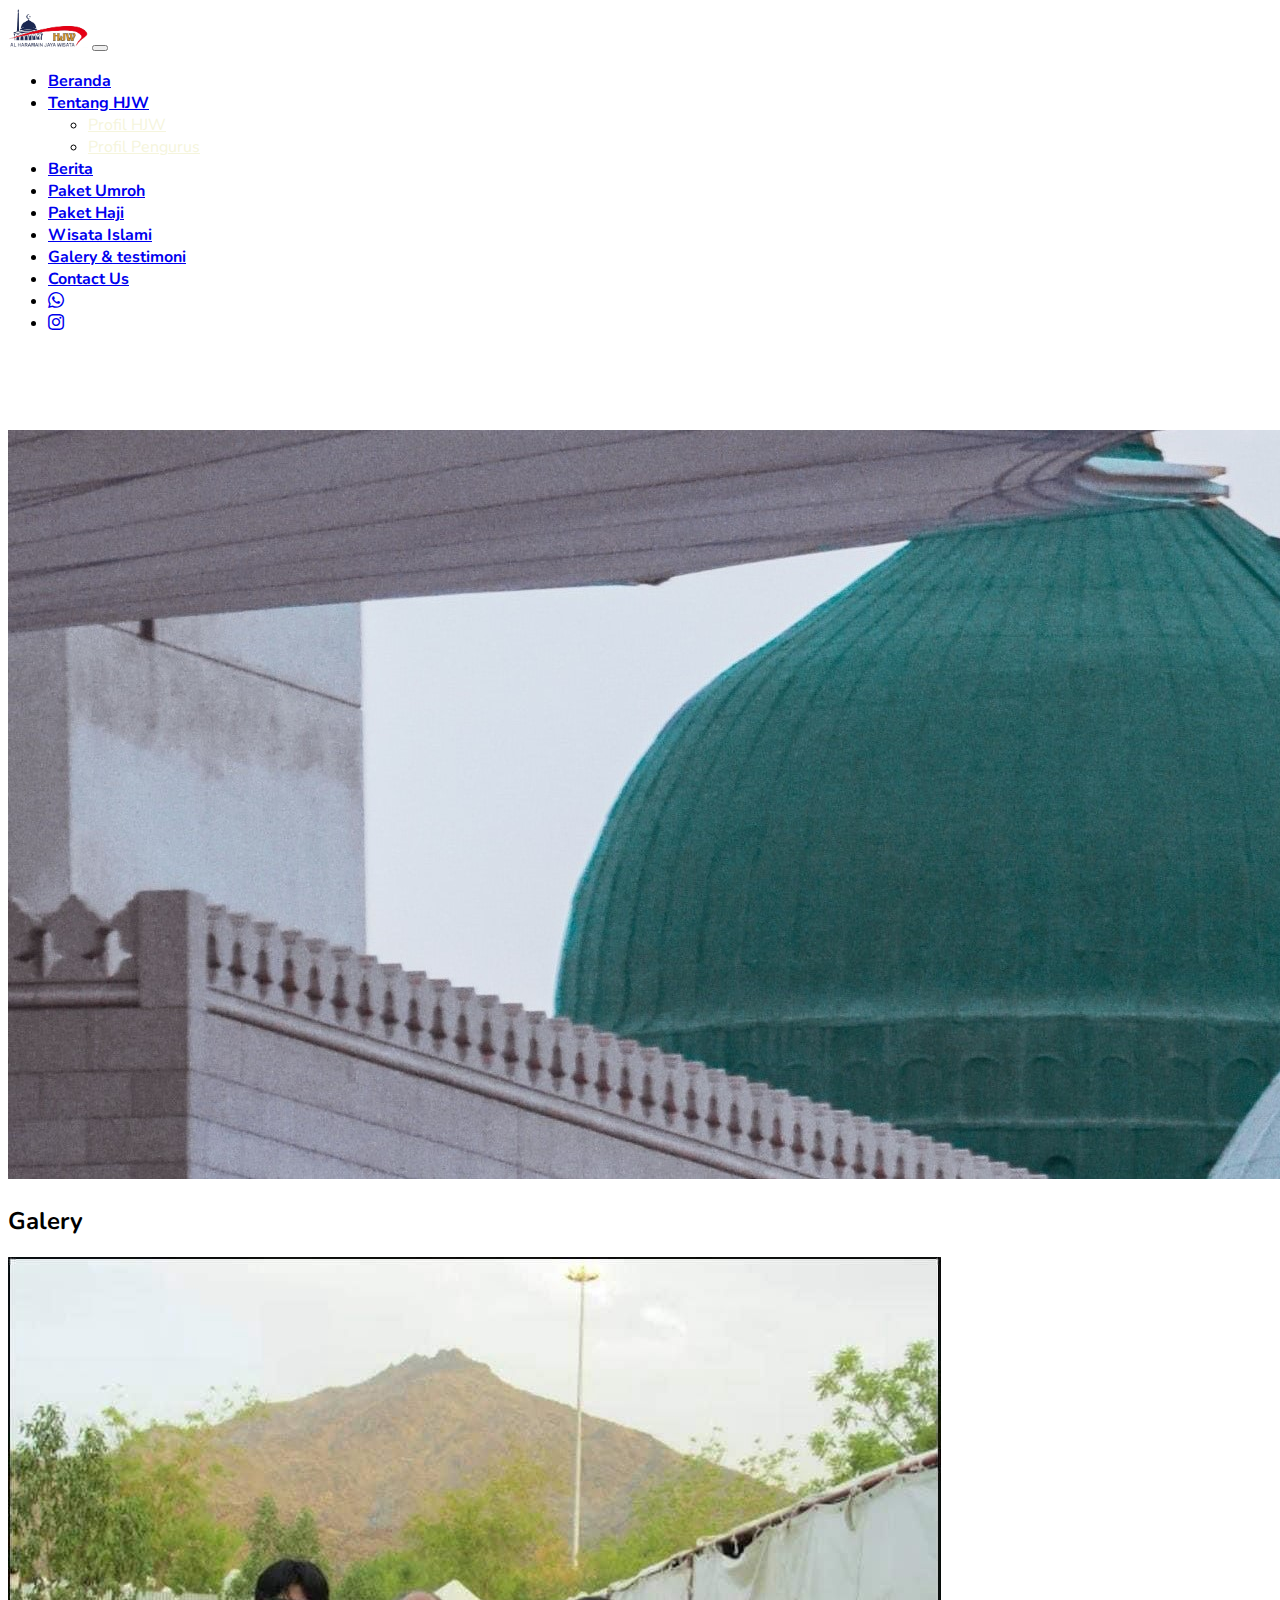
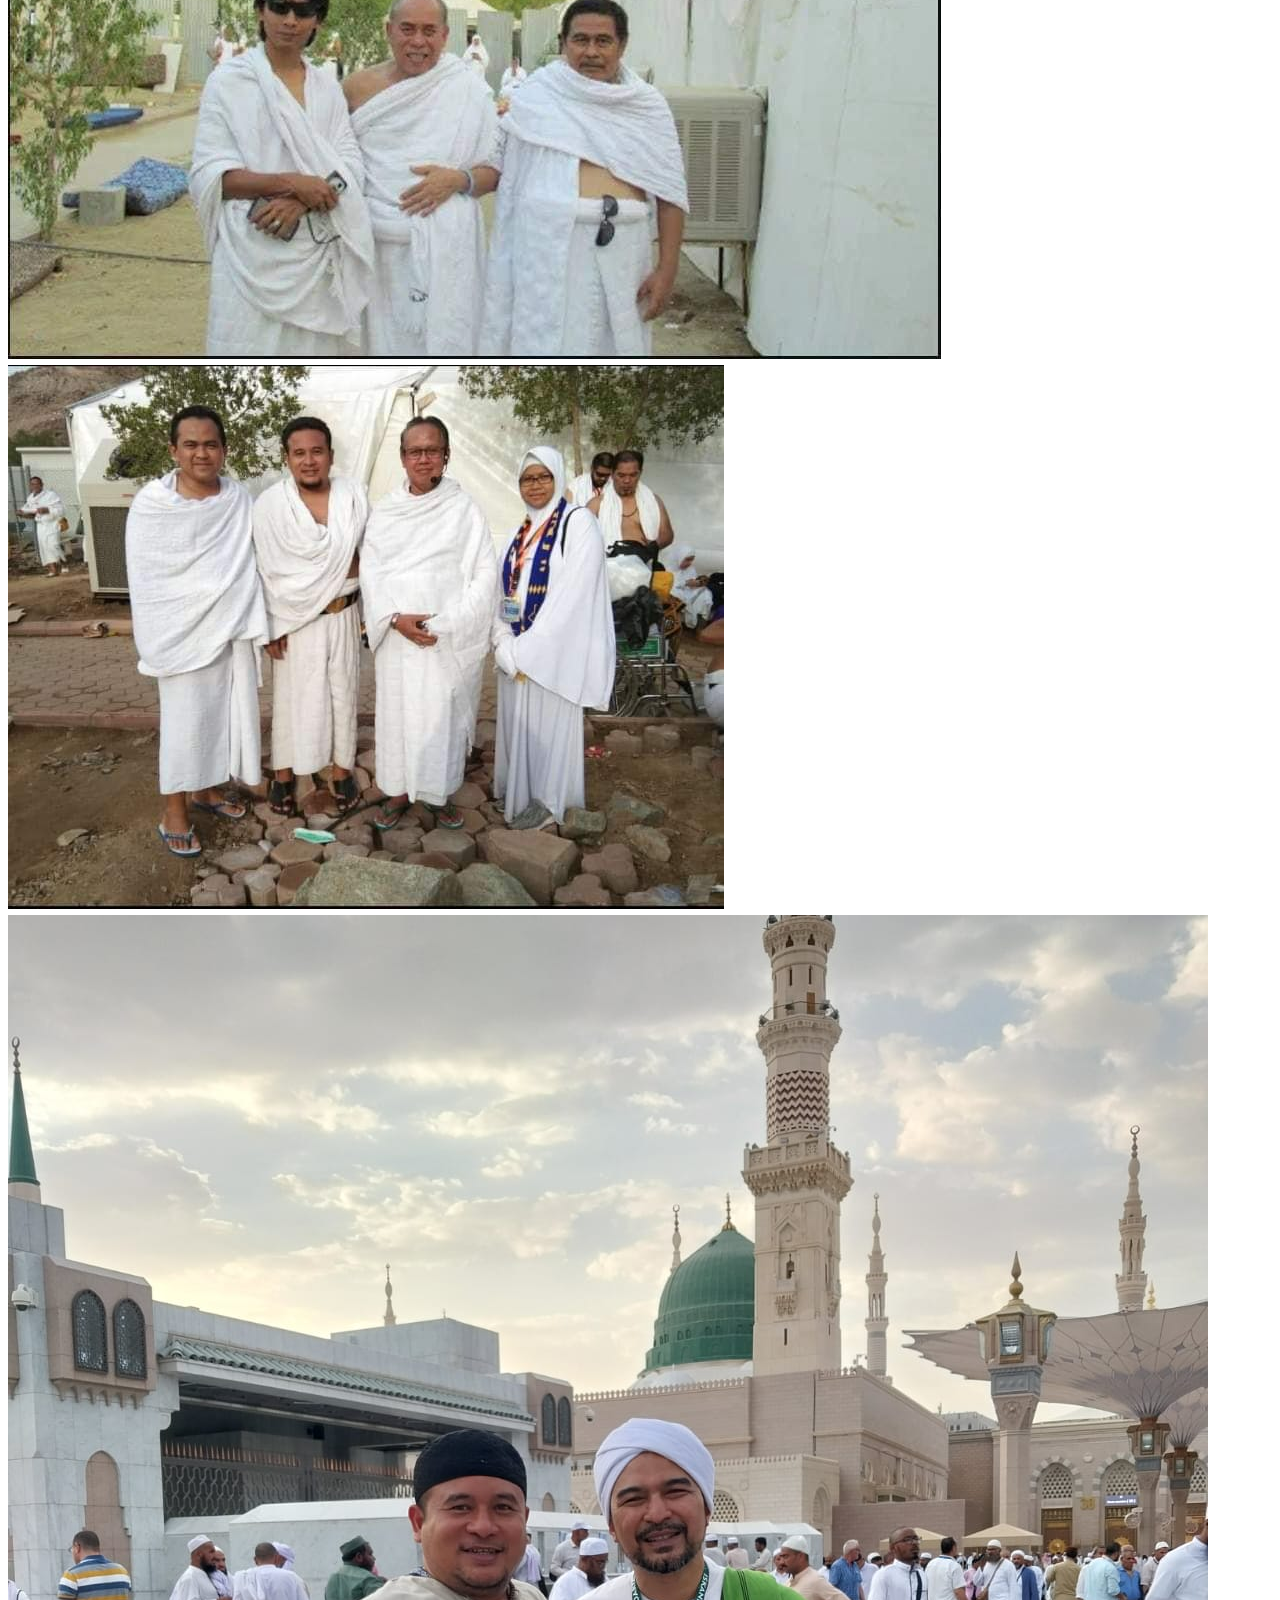
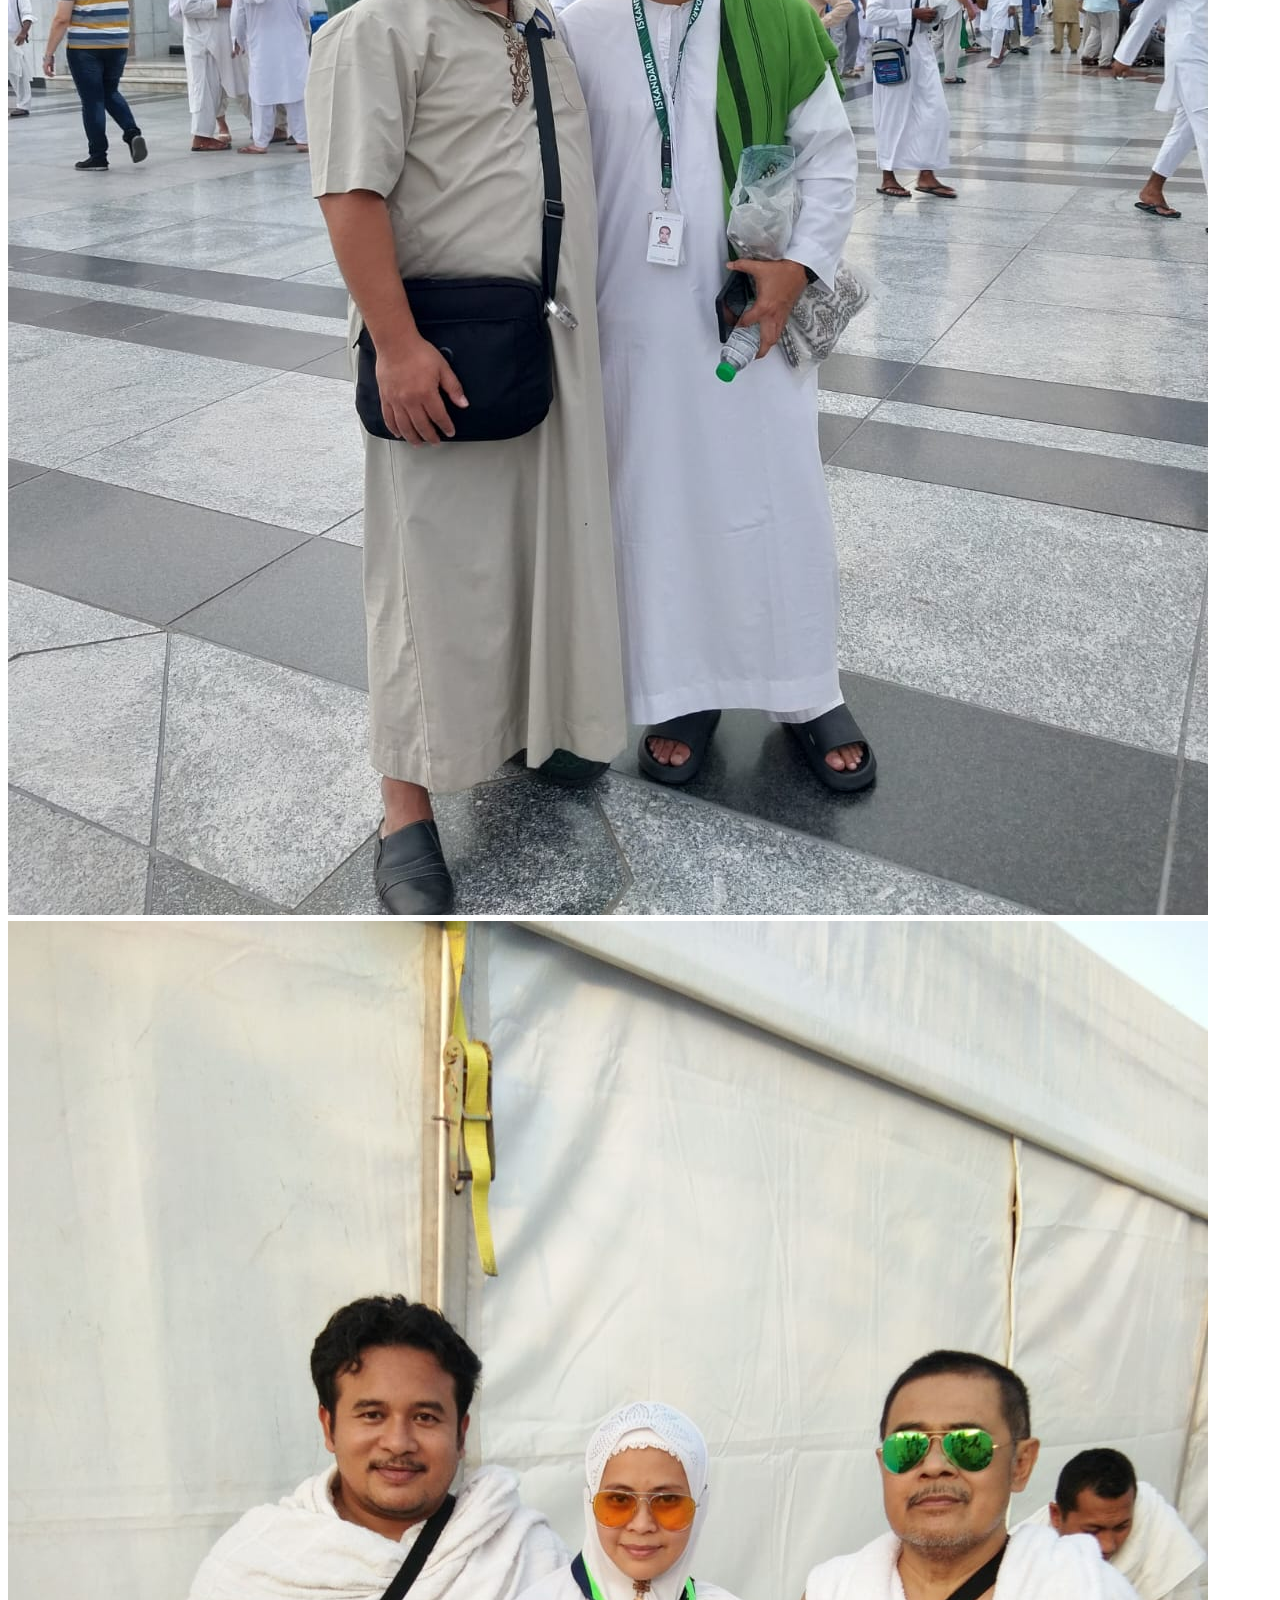
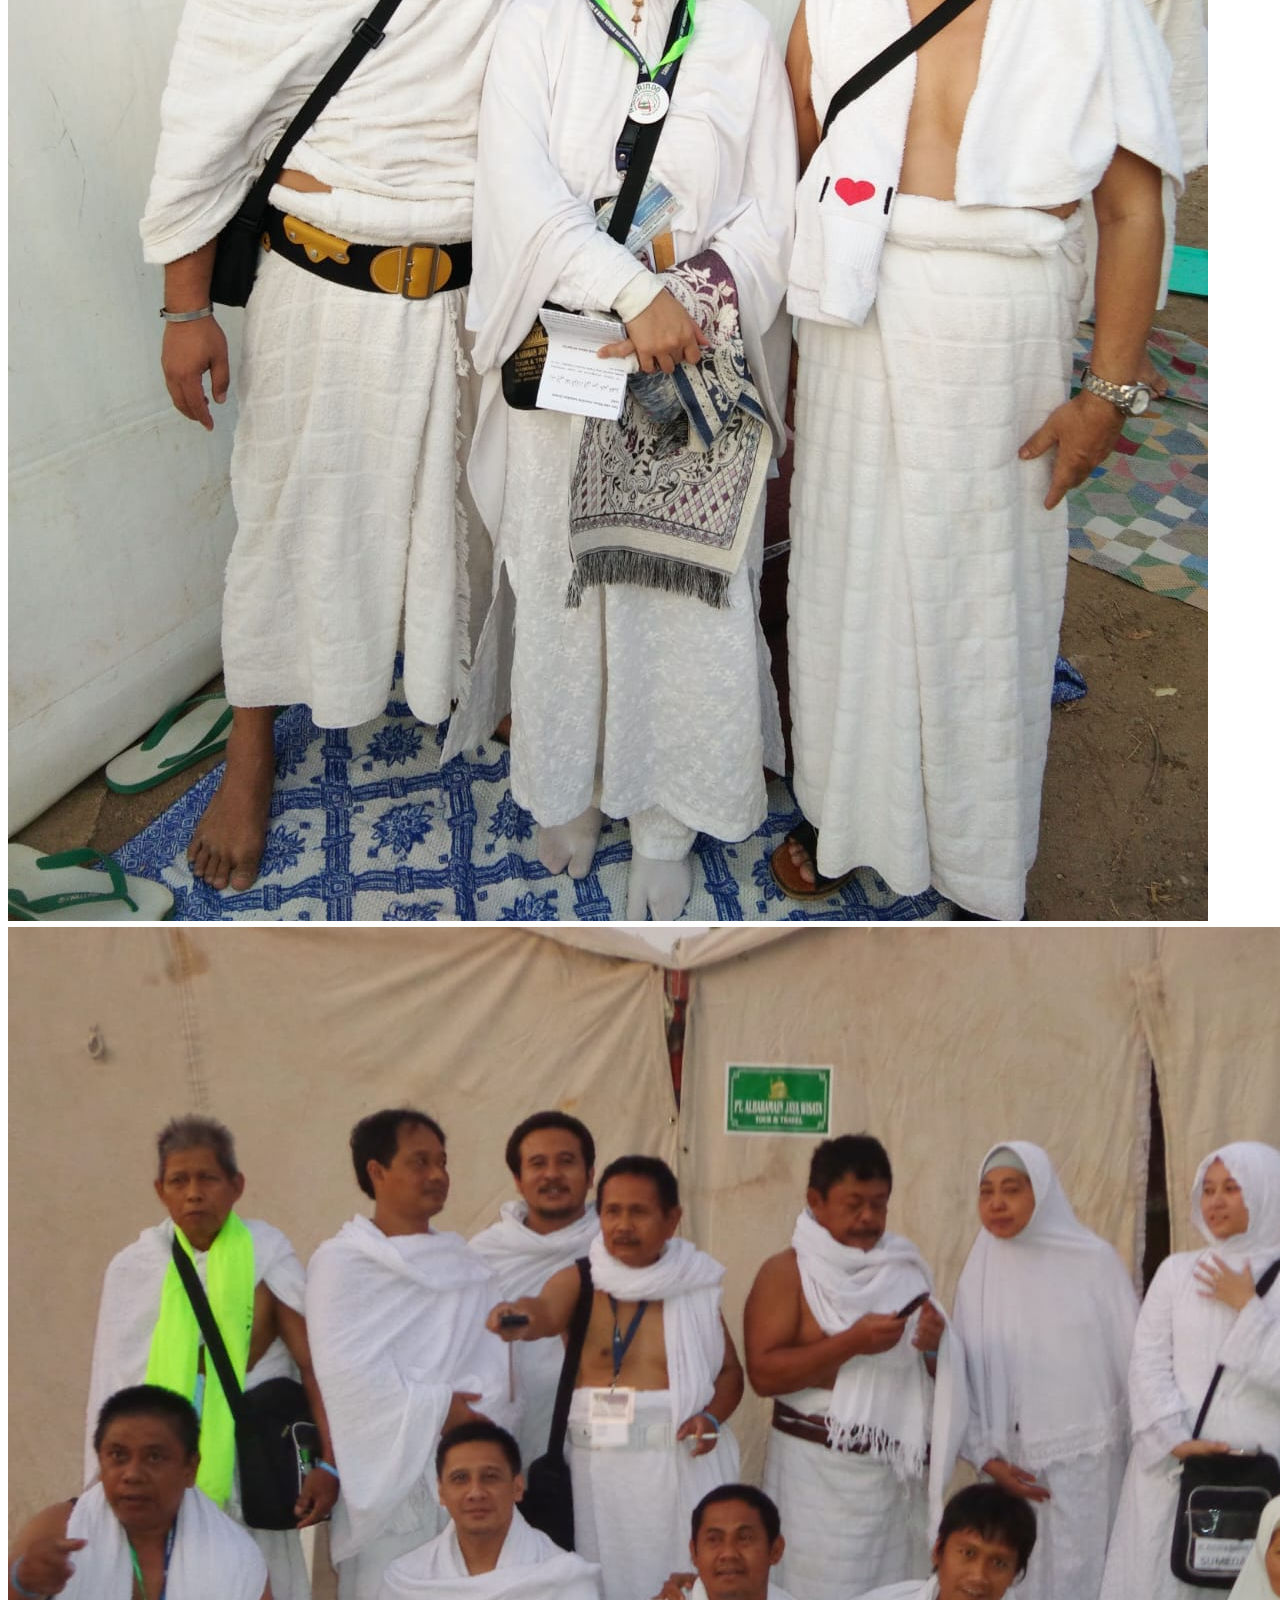
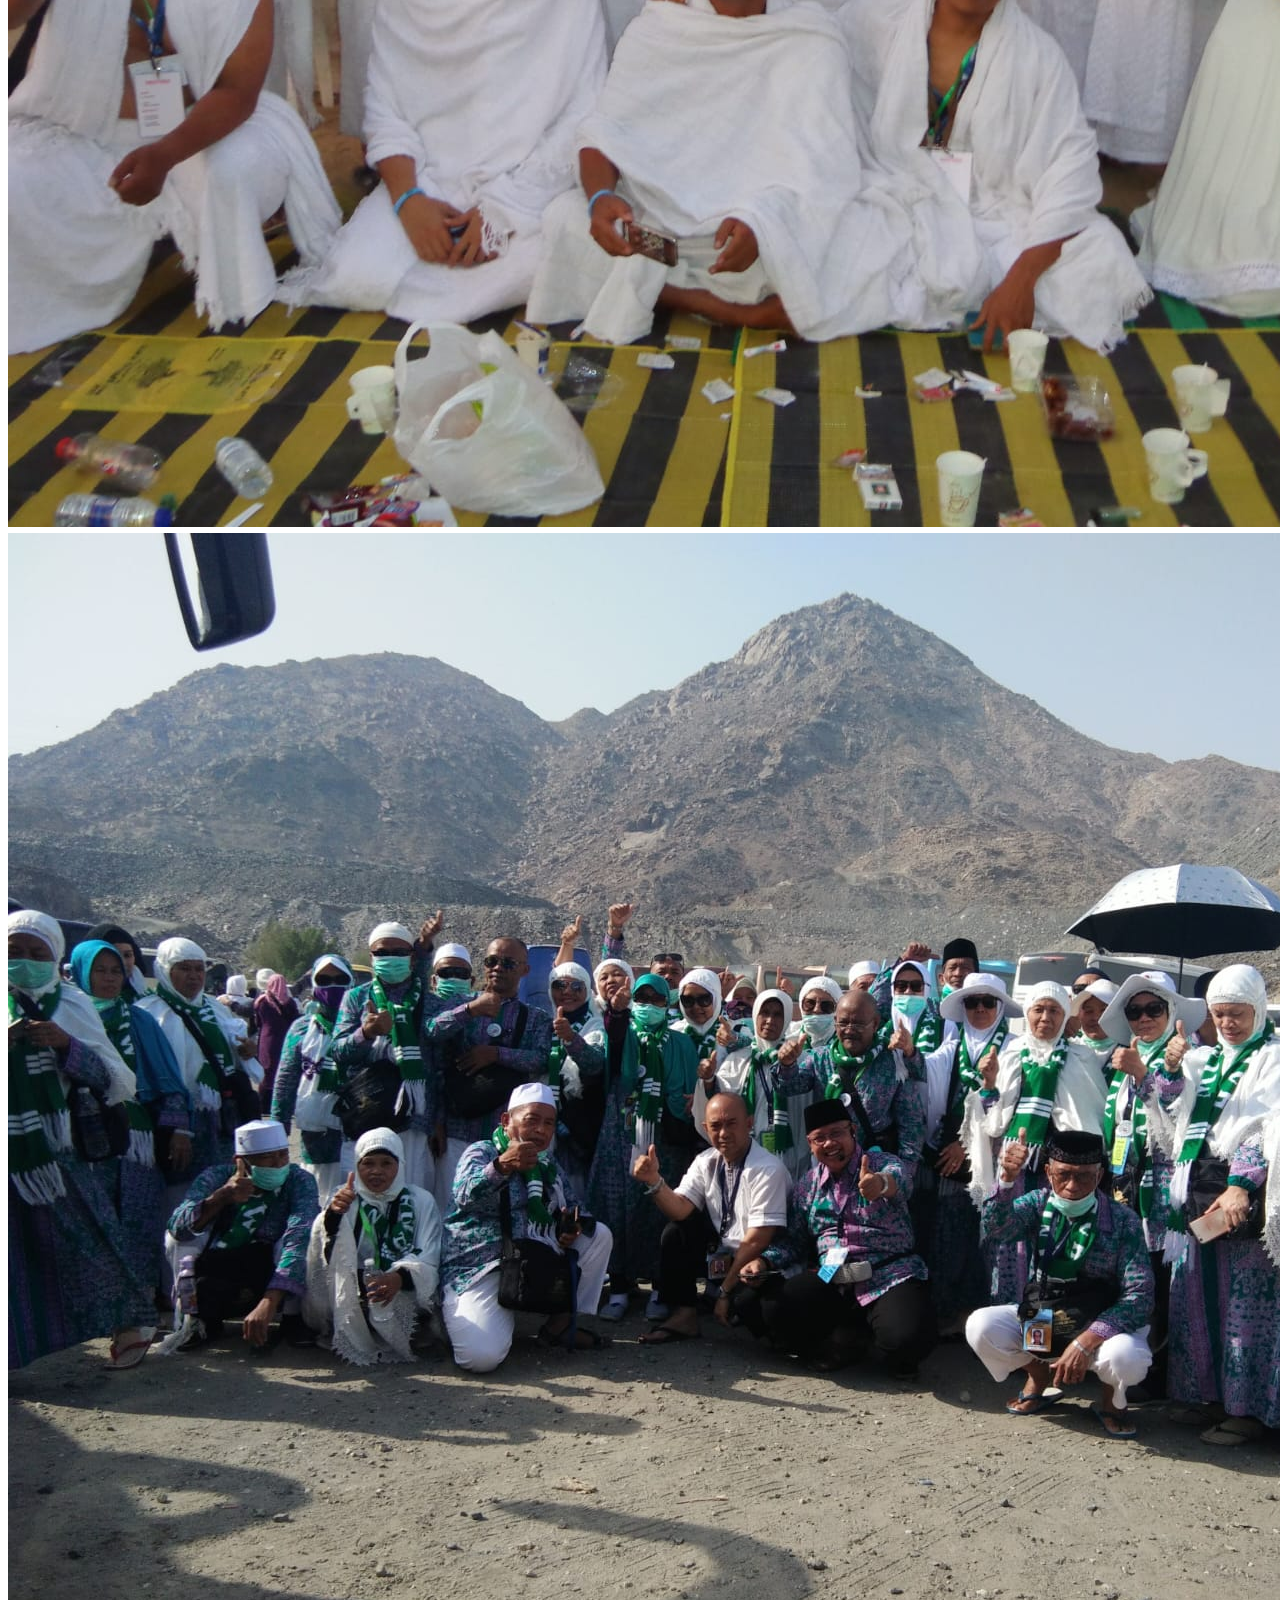
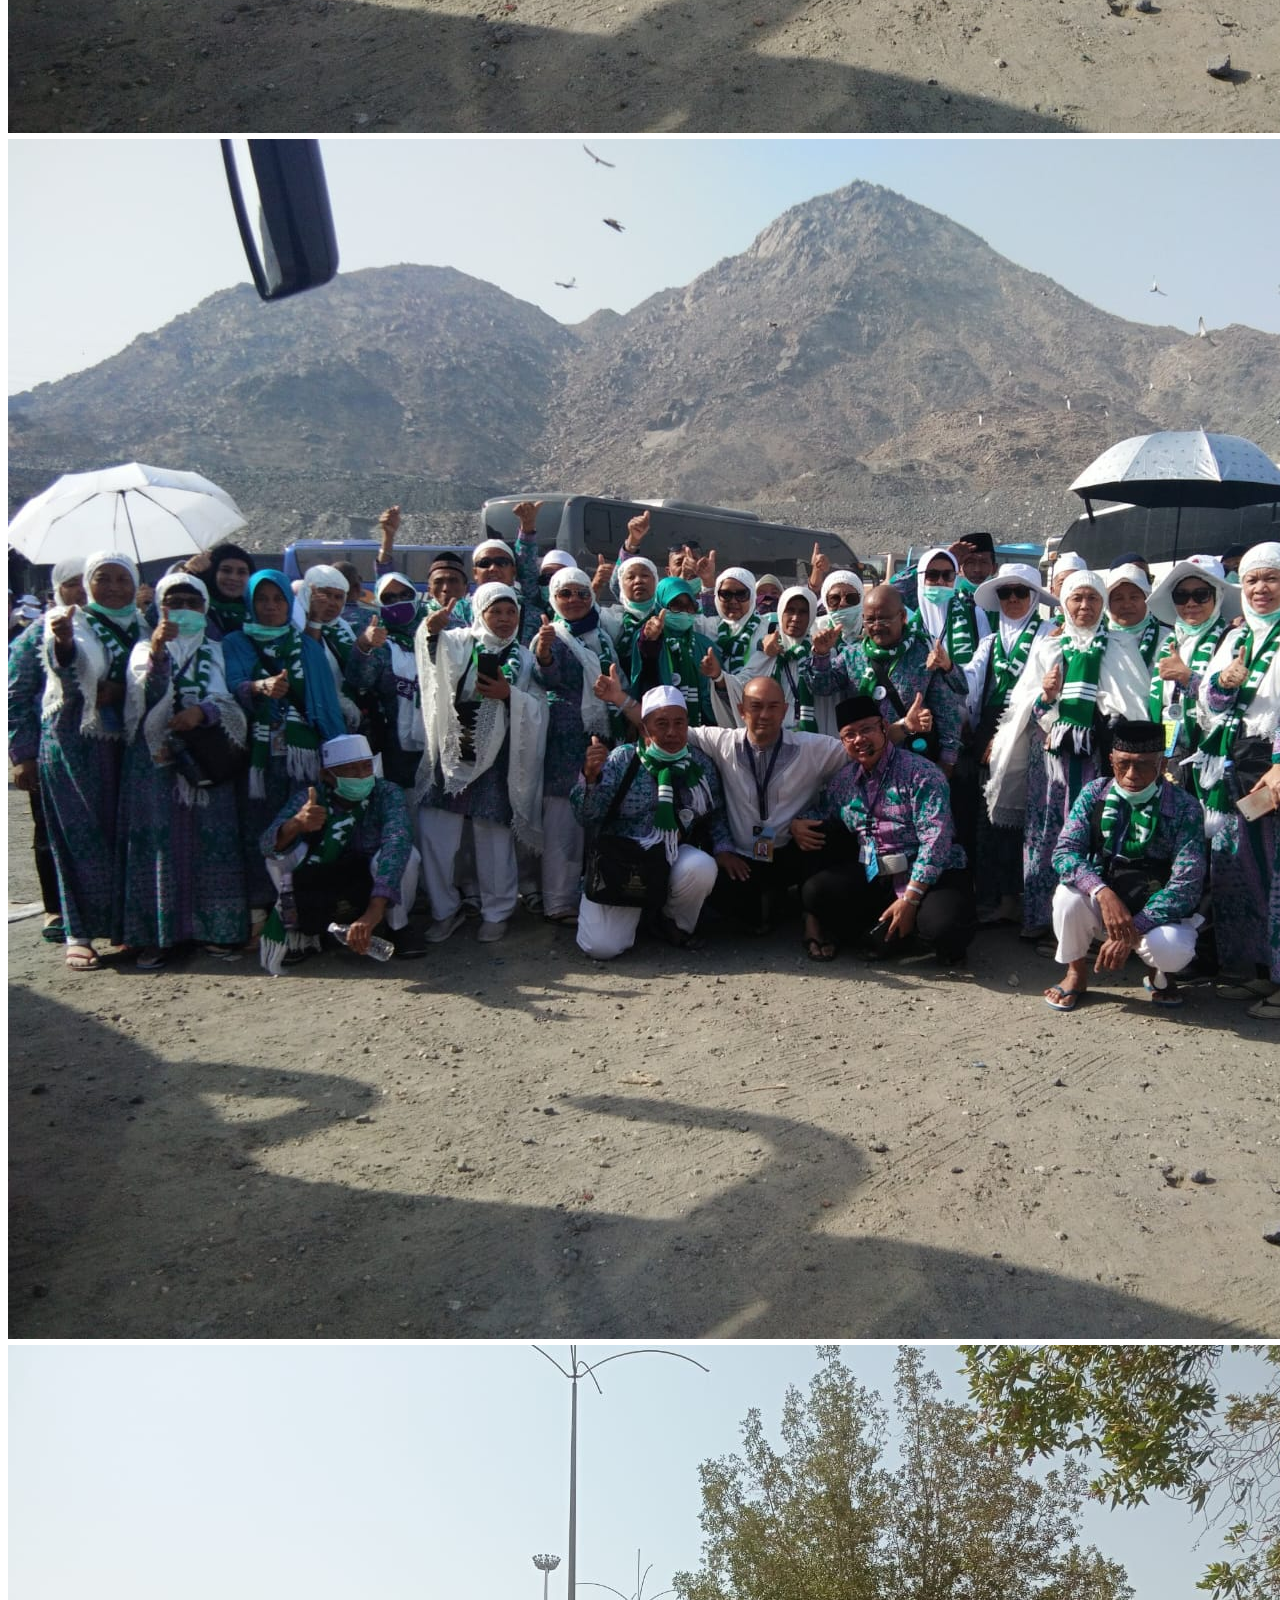
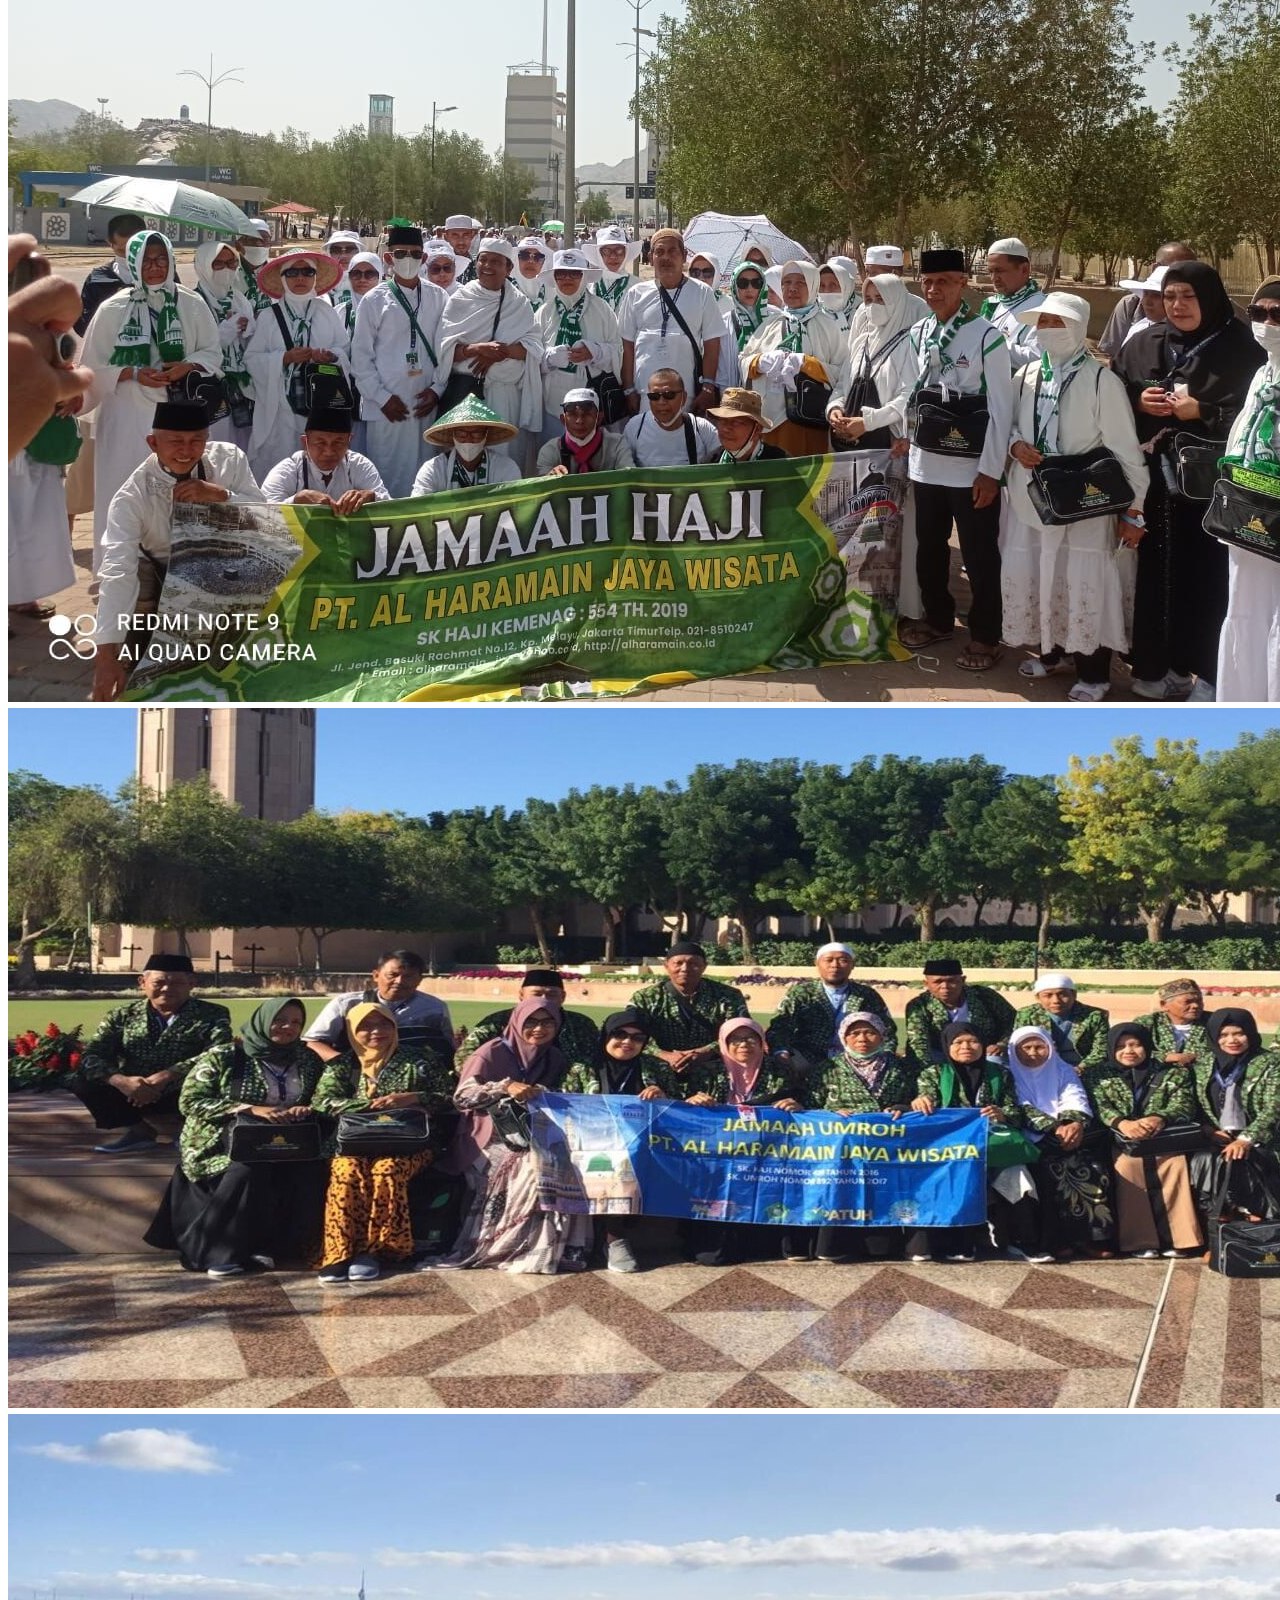
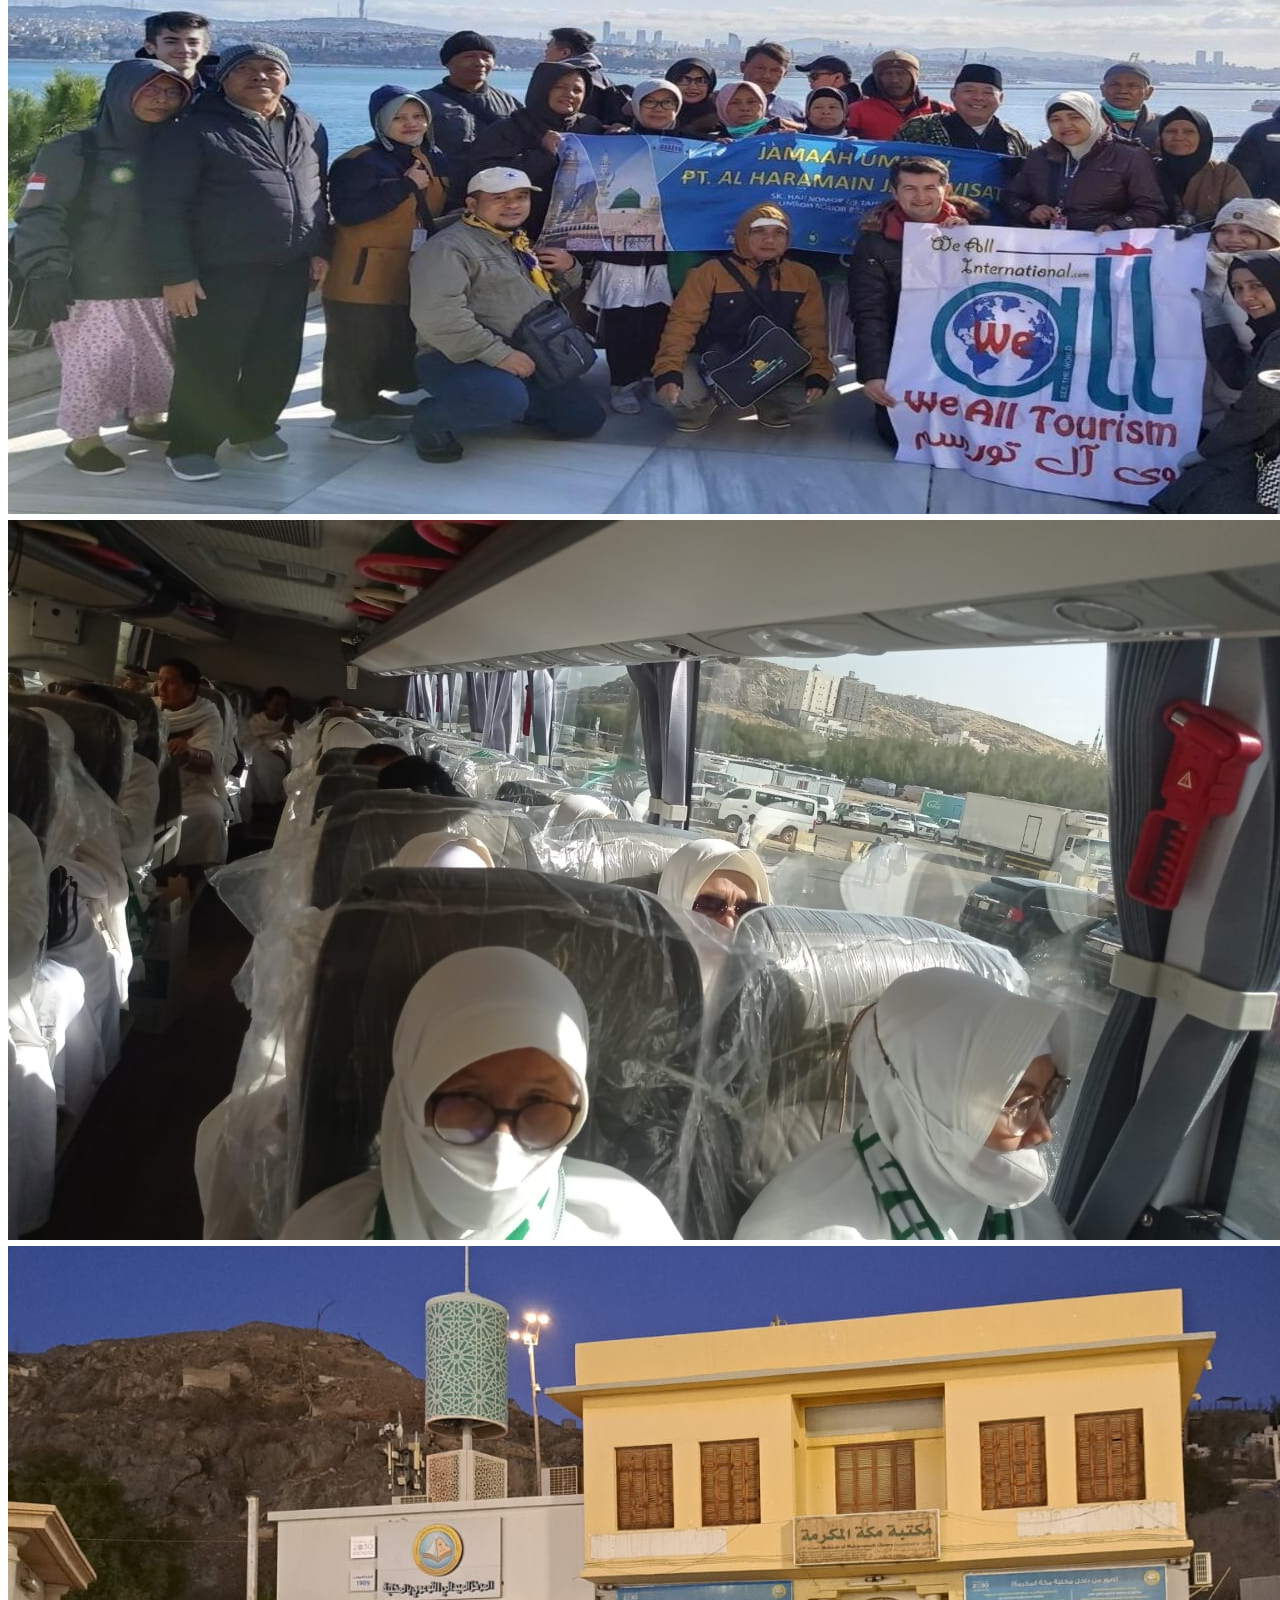
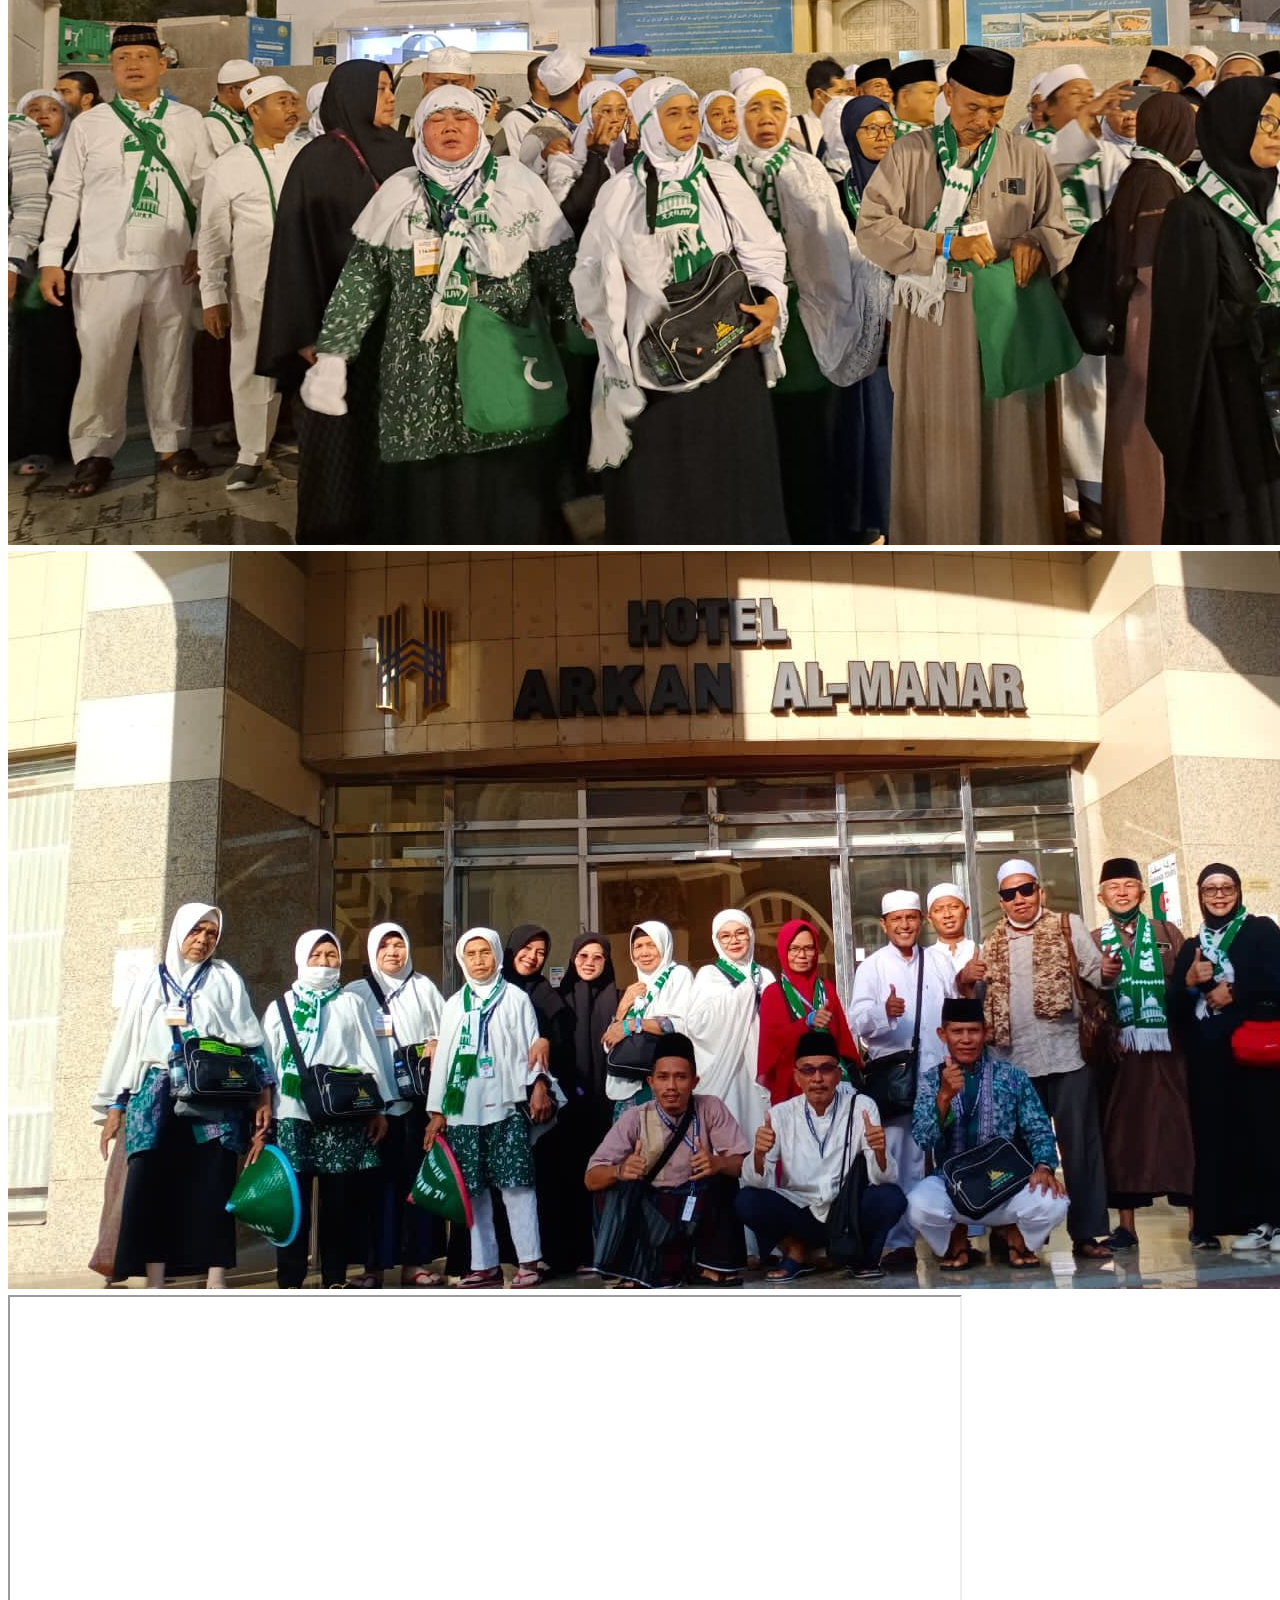
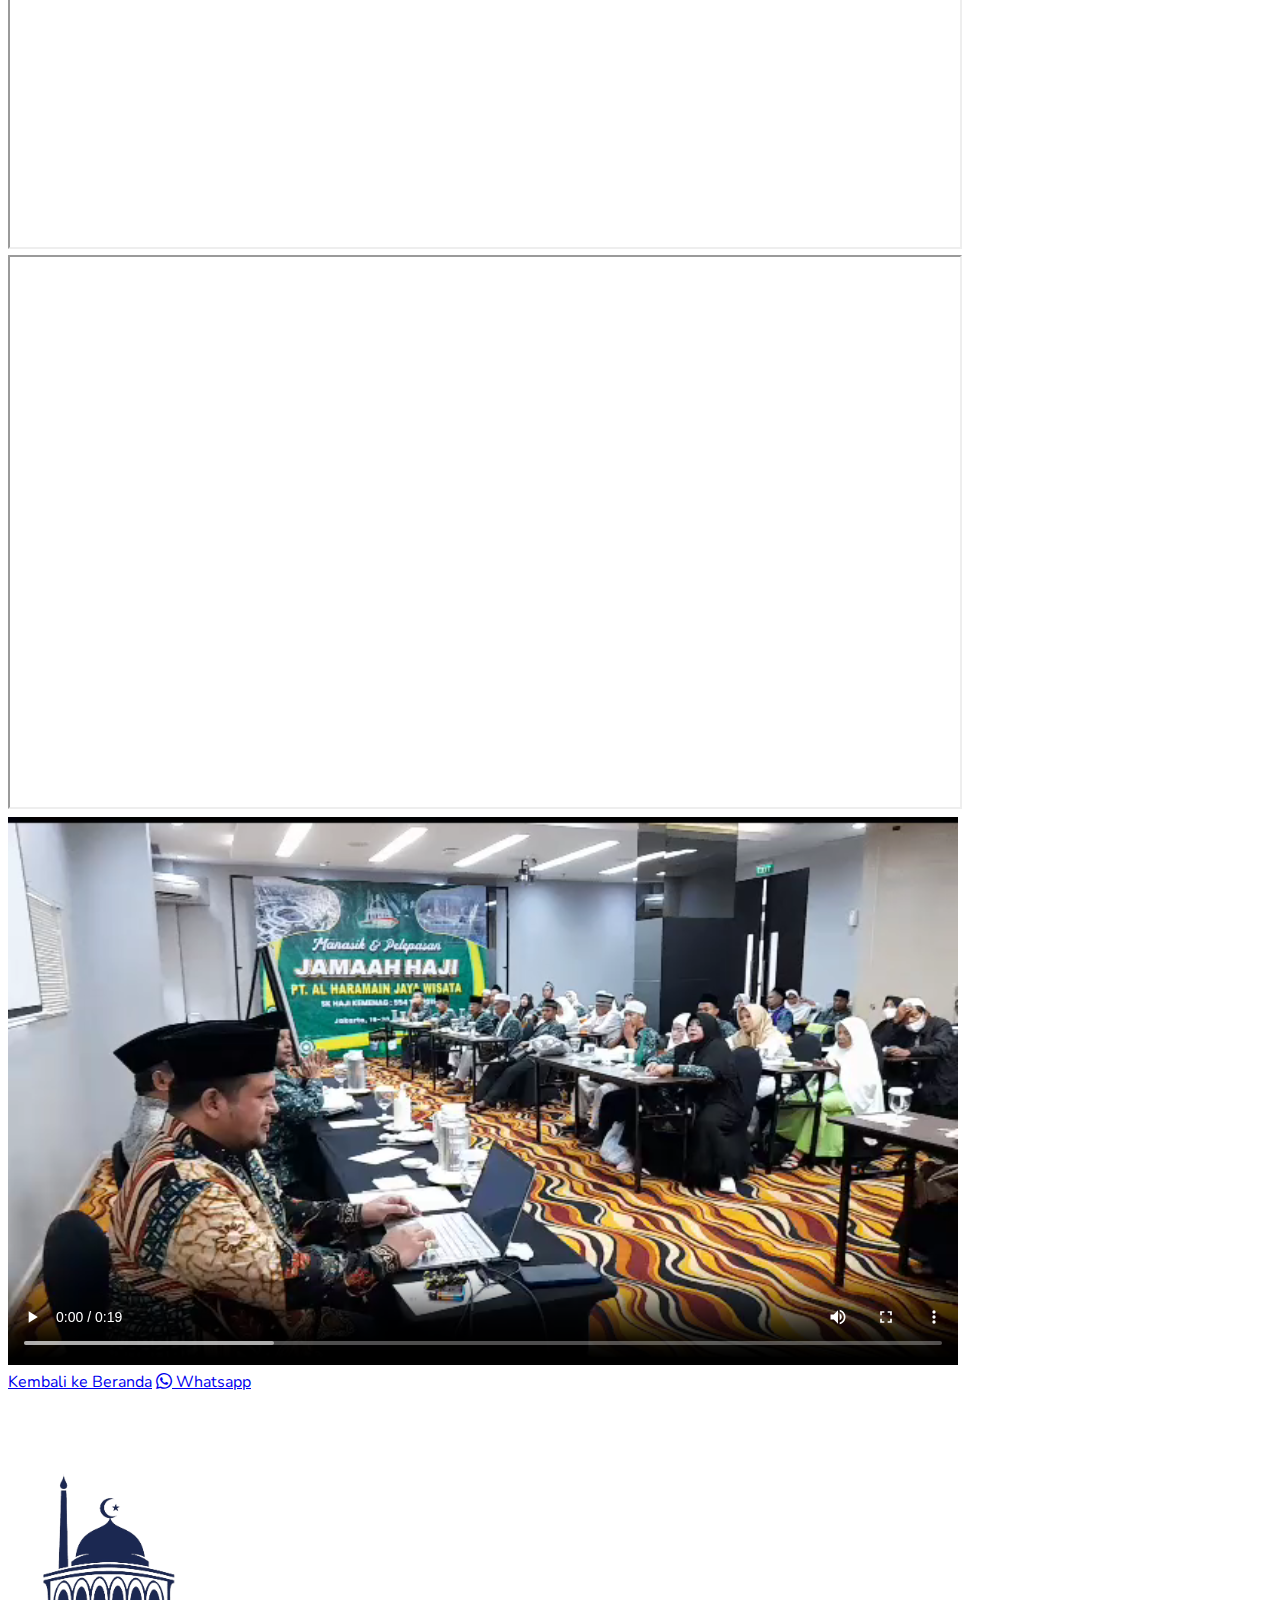
<file: galery.html>
<!DOCTYPE html>
<html lang="en">
  <head>
    <meta charset="UTF-8" />
    <meta name="viewport" content="width=device-width, initial-scale=1.0" />
    <title>Galery HJW</title>

    <!-- google font library -->
    <link rel="preconnect" href="https://fonts.googleapis.com" />
    <link rel="preconnect" href="https://fonts.gstatic.com" crossorigin />
    <link href="https://fonts.googleapis.com/css2?family=Nunito&amp;family=Nunito+Sans:opsz@6..12&amp;display=swap" rel="stylesheet" />

    <!-- bootstrap css -->
    <link href="https://cdn.jsdelivr.net/npm/bootstrap@5.3.2/dist/css/bootstrap.min.css" rel="stylesheet" integrity="sha384-T3c6CoIi6uLrA9TneNEoa7RxnatzjcDSCmG1MXxSR1GAsXEV/Dwwykc2MPK8M2HN" crossorigin="anonymous" />

    <!-- bootstap icon -->
    <link rel="stylesheet" href="https://cdn.jsdelivr.net/npm/bootstrap-icons@1.11.2/font/bootstrap-icons.min.css" />

    <!-- my css -->
    <link rel="stylesheet" href="app.css" />
  </head>

  <body id="galery" class="bg-dark-subtle">
    <!-- Navbar -->
    <nav class="navbar navbar-expand-lg navbar-light bg-dark-subtle fixed-top" id="navbar">
      <div class="container">
        <a class="navbar-brand" href="#"><img src="image/logo hjw3.png" alt="logo hjw" width="80" height="40" /></a>
        <button class="navbar-toggler" type="button" data-bs-toggle="collapse" data-bs-target="#navbarNavAltMarkup" aria-controls="navbarNavAltMarkup" aria-expanded="false" aria-label="Toggle navigation">
          <span class="navbar-toggler-icon"></span>
        </button>
        <div class="collapse navbar-collapse" id="navbarNavAltMarkup">
          <ul class="navbar-nav ms-auto">
            <li class="nav-item">
              <a class="nav-link" aria-current="page" href="index.html">Beranda</a>
            </li>
            <li class="nav-item dropdown">
              <a class="nav-link dropdown-toggle" data-bs-toggle="dropdown" role="button" aria-expanded="false" href="#about">Tentang HJW</a>
              <ul class="dropdown-menu dropdown-menu-dark bg-secondary">
                <li><a class="dropdown-item page-scroll" href="profilhjw.html" style="color: beige">Profil HJW</a></li>
                <li><a class="dropdown-item page-scroll" href="profilhjw.html#profil-pengurus" style="color: beige">Profil Pengurus</a></li>
              </ul>
            </li>
            <li class="nav-item">
              <a class="nav-link" href="berita.html">Berita</a>
            </li>
            <li class="nav-item dropdown">
              <a class="nav-link" href="umrohreg.html">Paket Umroh</a>
            </li>
            <li class="nav-item dropdown">
              <a class="nav-link" href="hajikhusus.html">Paket Haji</a>
            </li>
            <li class="nav-item">
              <a class="nav-link" href="wisataislami.html">Wisata Islami</a>
            </li>
            <li class="nav-item">
              <a class="nav-link active" href="#galery">Galery & testimoni</a>
            </li>
            <li class="nav-item">
              <a class="nav-link" href="#kontak">Contact Us</a>
            </li>
            <li class="nav-item">
              <a class="btn btn-success fs-6 text-center" aria-current="page" href="whatsapp://send?text=Assalamu'alaikum mohon info paket umroh dan hajinya&amp;phone=+628129919465" id="btn-bulat"><i class="bi bi-whatsapp"></i></a>
            </li>
            <li class="nav-item">
              <a class="btn btn-primary fs-6 text-center" aria-current="page" id="btn-bulat" href="https://www.instagram.com/alharamain.jw/"><i class="bi bi-instagram"></i></a>
            </li>
          </ul>
        </div>
      </div>
    </nav>
    <!-- akhir navbar -->

    <!-- galery -->
    <section id="galery">
      <div class="container">
        <div class="row text-center mb-3 position-relative">
          <div class="col">
            <img src="image/madinah.jpg" class="card-img-top img-fluid opacity-75" alt="nabawi" />
          </div>
        </div>
        <div class="row text-center mb-3">
          <div class="col">
            <h2 class="fw-bold text-white bg-dark">Galery</h2>
          </div>
        </div>
        <div class="row justify-content-center">
          <div class="col-md-6 text-center mb-3">
            <img class="img-fluid border border-4 border-dark rounded shadow-lg" src="image/galery11.jpg" alt="galery 1" />
          </div>
          <div class="col-md-6 text-center mb-3">
            <img class="img-fluid border border-4 border-dark rounded shadow-lg" src="image/galery10.jpg" alt="galery 2" />
          </div>
          <div class="col-md-6 text-center mb-3">
            <img class="img-fluid border border-4 border-dark rounded shadow-lg" src="image/galery12.jpg" alt="galery 3" />
          </div>
          <div class="col-md-6 text-center mb-3">
            <img class="img-fluid border border-4 border-dark rounded shadow-lg" src="image/galery5.jpg" alt="galery 4" />
          </div>
          <div class="col-md-6 text-center mb-3">
            <img class="img-fluid border border-4 border-dark rounded shadow-lg" src="image/galery7.jpg" alt="galery 5" />
          </div>
          <div class="col-md-6 text-center mb-3">
            <img class="img-fluid border border-4 border-dark rounded shadow-lg" src="image/galery2.jpg" alt="galery 6" />
          </div>
          <div class="col-md-6 text-center mb-3">
            <img class="img-fluid border border-4 border-dark rounded shadow-lg" src="image/galery1.jpg" alt="galery 7" />
          </div>
          <div class="col-md-6 text-center mb-3">
            <img class="img-fluid border border-4 border-dark rounded shadow-lg" src="image/galery8.jpg" alt="galery 8" />
          </div>
          <div class="col-md-6 text-center mb-3">
            <img class="img-fluid border border-4 border-dark rounded shadow-lg" src="image/galery4.jpg" alt="galery 9" />
          </div>
          <div class="col-md-6 text-center mb-3">
            <img class="img-fluid border border-4 border-dark rounded shadow-lg" src="image/galery3.jpg" alt="galery 10" />
          </div>
          <div class="col-md-6 text-center mb-3">
            <img class="img-fluid border border-4 border-dark rounded shadow-lg" src="image/galery13.jpg" alt="galery 12" />
          </div>
          <div class="col-md-6 text-center mb-3">
            <img class="img-fluid border border-4 border-dark rounded shadow-lg" src="image/galery6.jpg" alt="galery 13" />
          </div>
          <div class="col-md-6 text-center mb-3">
            <img class="img-fluid border border-4 border-dark rounded shadow-lg" src="image/galery9.jpg" alt="galery 14" />
          </div>
          <div class="col-md-10 mb-2 ratio ratio-16x9">
            <iframe src="https://youtube.com/embed/mVbT3QfJt2Y?si=EaKicBGn7m7XSzG8" width="950" height="550" title="YouTube video" allowfullscreen></iframe>
          </div>
          <div class="col-md-10 mb-2 ratio ratio-16x9">
            <iframe src="https://youtube.com/embed/WGrIOqXQxMc?si=KPNVmygO4Ipnwg1U" width="950" height="550" title="YouTube video" allowfullscreen></iframe>
          </div>
          <div class="col-md-10 mb-5 align-items-center text-center ratio ratio-16x9">
            <video width="950" height="550" controls>
              <source src="video/VIDEO-2023-manasik.mp4" type="video/mp4" />
            </video>
          </div>
          <div class="col-md-10">
            <div class="d-grid gap-2 col-6 mx-auto">
              <a class="btn btn-warning text-white shadow" href="index.html">Kembali ke Beranda</a>
              <a class="btn btn-success shadow btn-lg" aria-current="page" href="whatsapp://send?text=Assalamu'alaikum mohon info paket umroh dan hajinya&amp;phone=+628129919465"><i class="bi bi-whatsapp"></i> Whatsapp</a>
            </div>
          </div>
        </div>
      </div>
    </section>
    <!-- akhir galery -->

    <!-- credit -->
    <section id="kontak">
      <div class="container-fluid">
        <div class="row bg-dark pt-3 align-items-center">
          <div class="col-md-3 text-center">
            <img class="img-fluid bg-dark-subtle rounded" width="200" src="image/logo hjw.png" alt="logo hjw" />
          </div>
          <div class="col-md-3">
            <p><img class="img-fluid bg-dark-subtle rounded" width="100" src="image/logo ashpurindo.png" alt="logo asphurindo" /></p>
            <p><img class="img-fluid bg-dark-subtle rounded" width="150" src="image/logo5p.png" alt="logo 5p" /></p>
          </div>
          <div class="col-md-3">
            <p class="fw-bold text-white">Head Office :</p>
            <p class="fw-bold text-white">Jl. Jend. Basuki Rahmat/12, Kp. Melayu - Jaktim 13310</p>
            <p class="fw-bold text-white">Telp :(021) 8510247</p>
            <p class="fw-bold text-white">Email :haramainjayawisata@gmail.com</p>
            <a class="btn btn-primary" aria-current="page" id="btn-bulat" href="https://www.instagram.com/alharamain.jw/"><i class="bi bi-instagram"></i></a>
            <a class="btn btn-success" aria-current="page" href="whatsapp://send?text=Assalamu'alaikum mohon info paket umroh dan hajinya&amp;phone=+628129919465" id="btn-bulat"><i class="bi bi-whatsapp"></i></a>
            <a class="btn btn-primary" aria-current="page" href="https://www.facebook.com/alharamainjw" id="btn-bulat"><i class="bi bi-facebook"></i></a>
          </div>
        </div>
      </div>
    </section>
    <!-- akhir credit -->

    <!-- Footer -->
    <footer class="bg-dark text-center">
      <p class="text-white">Created by <a class="fw-bold" href="https://www.instagram.com/eva.fatimah.hafidz/">Fatimah Hafidz</a> 2023</p>
    </footer>
    <!-- Akhir Footer -->

    <script src="https://cdn.jsdelivr.net/npm/bootstrap@5.3.2/dist/js/bootstrap.bundle.min.js" integrity="sha384-C6RzsynM9kWDrMNeT87bh95OGNyZPhcTNXj1NW7RuBCsyN/o0jlpcV8Qyq46cDfL" crossorigin="anonymous"></script>
    <script src="https://code.jquery.com/jquery-3.7.1.min.js" integrity="sha256-/JqT3SQfawRcv/BIHPThkBvs0OEvtFFmqPF/lYI/Cxo=" crossorigin="anonymous"></script>
  </body>
</html>
</file>
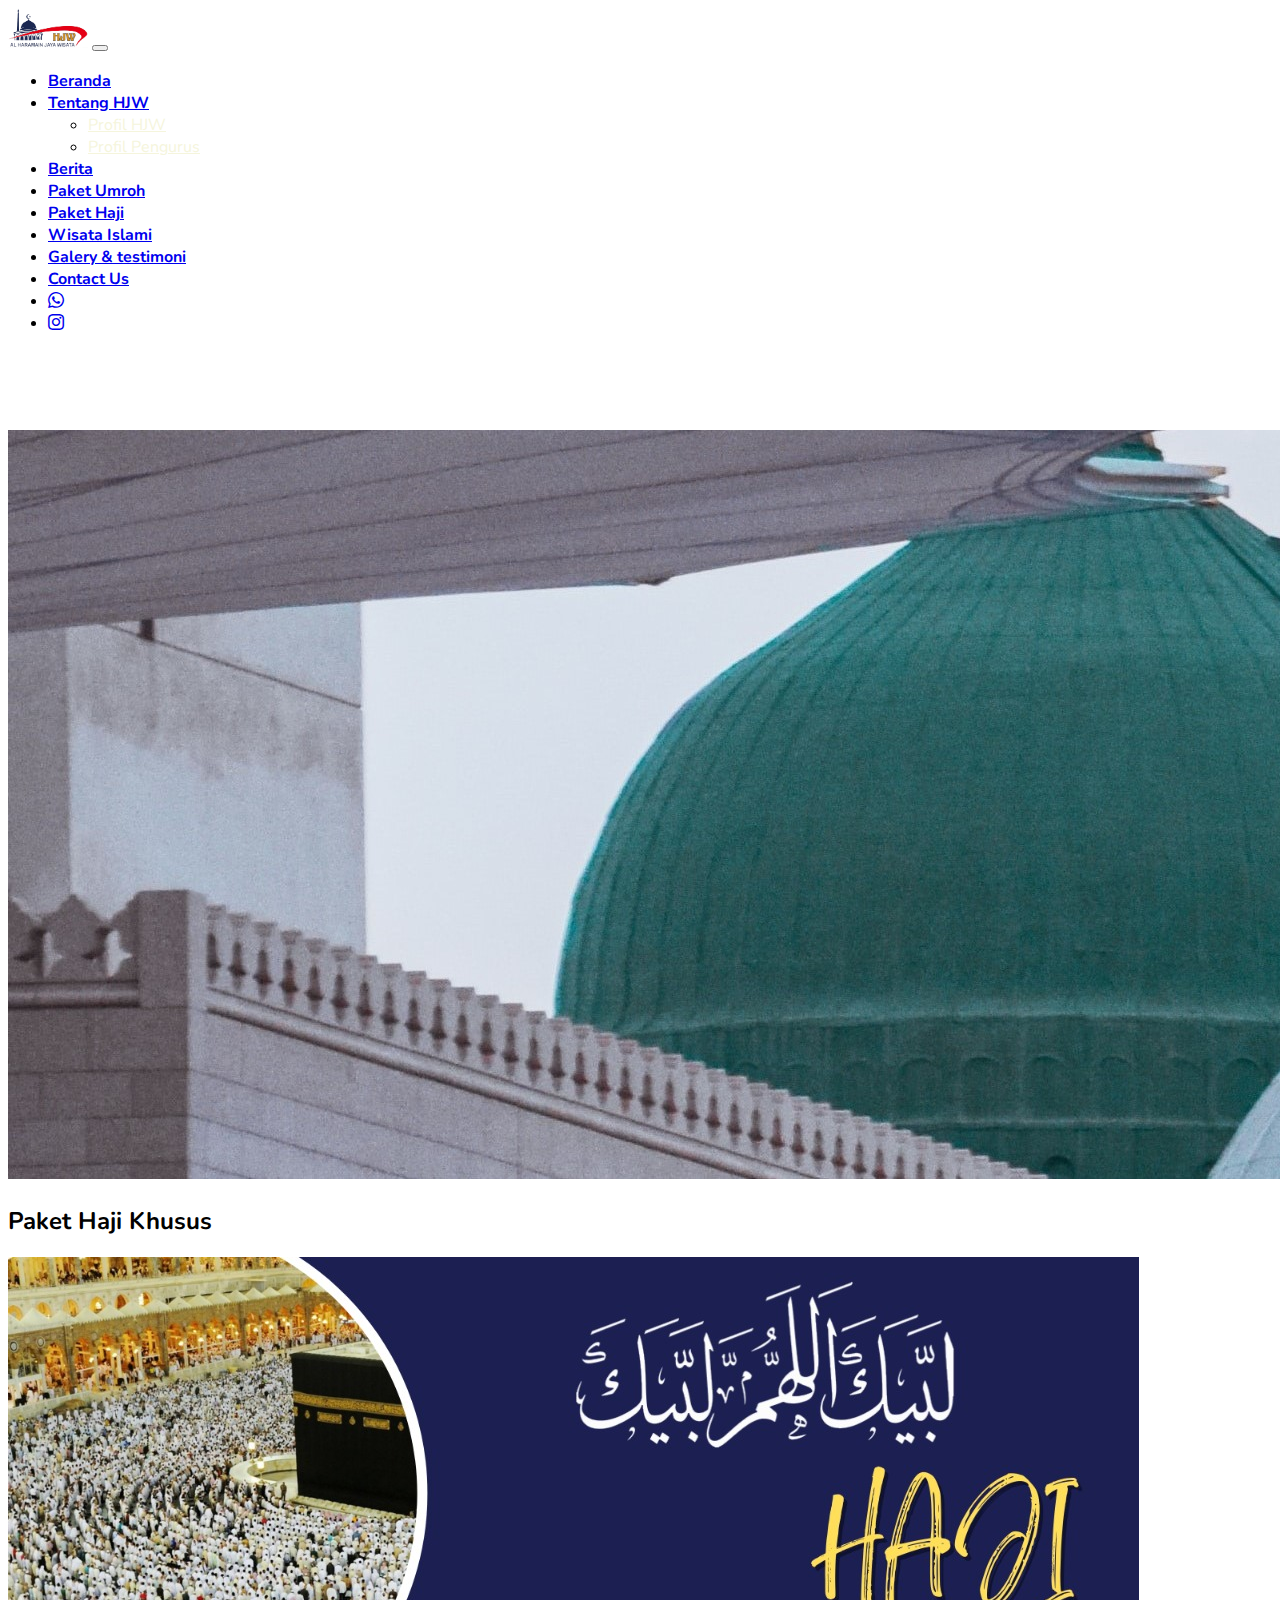
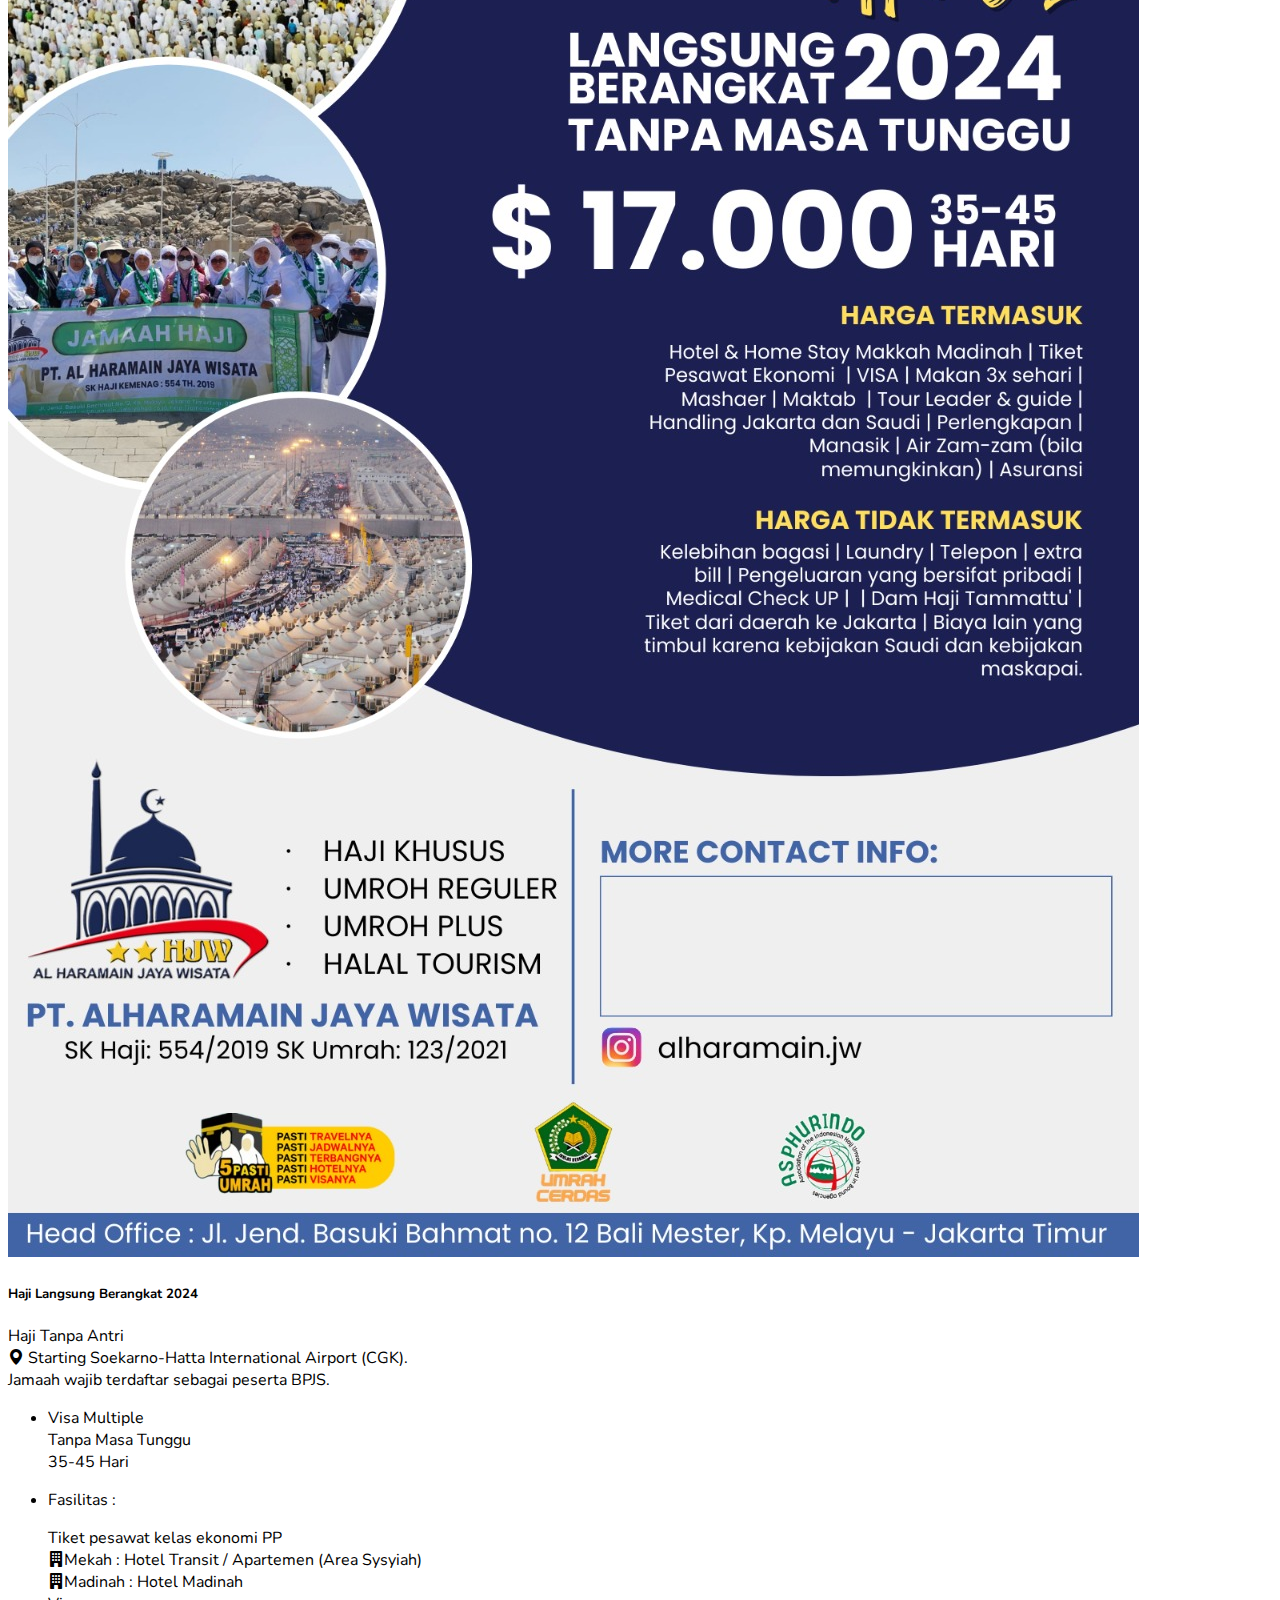
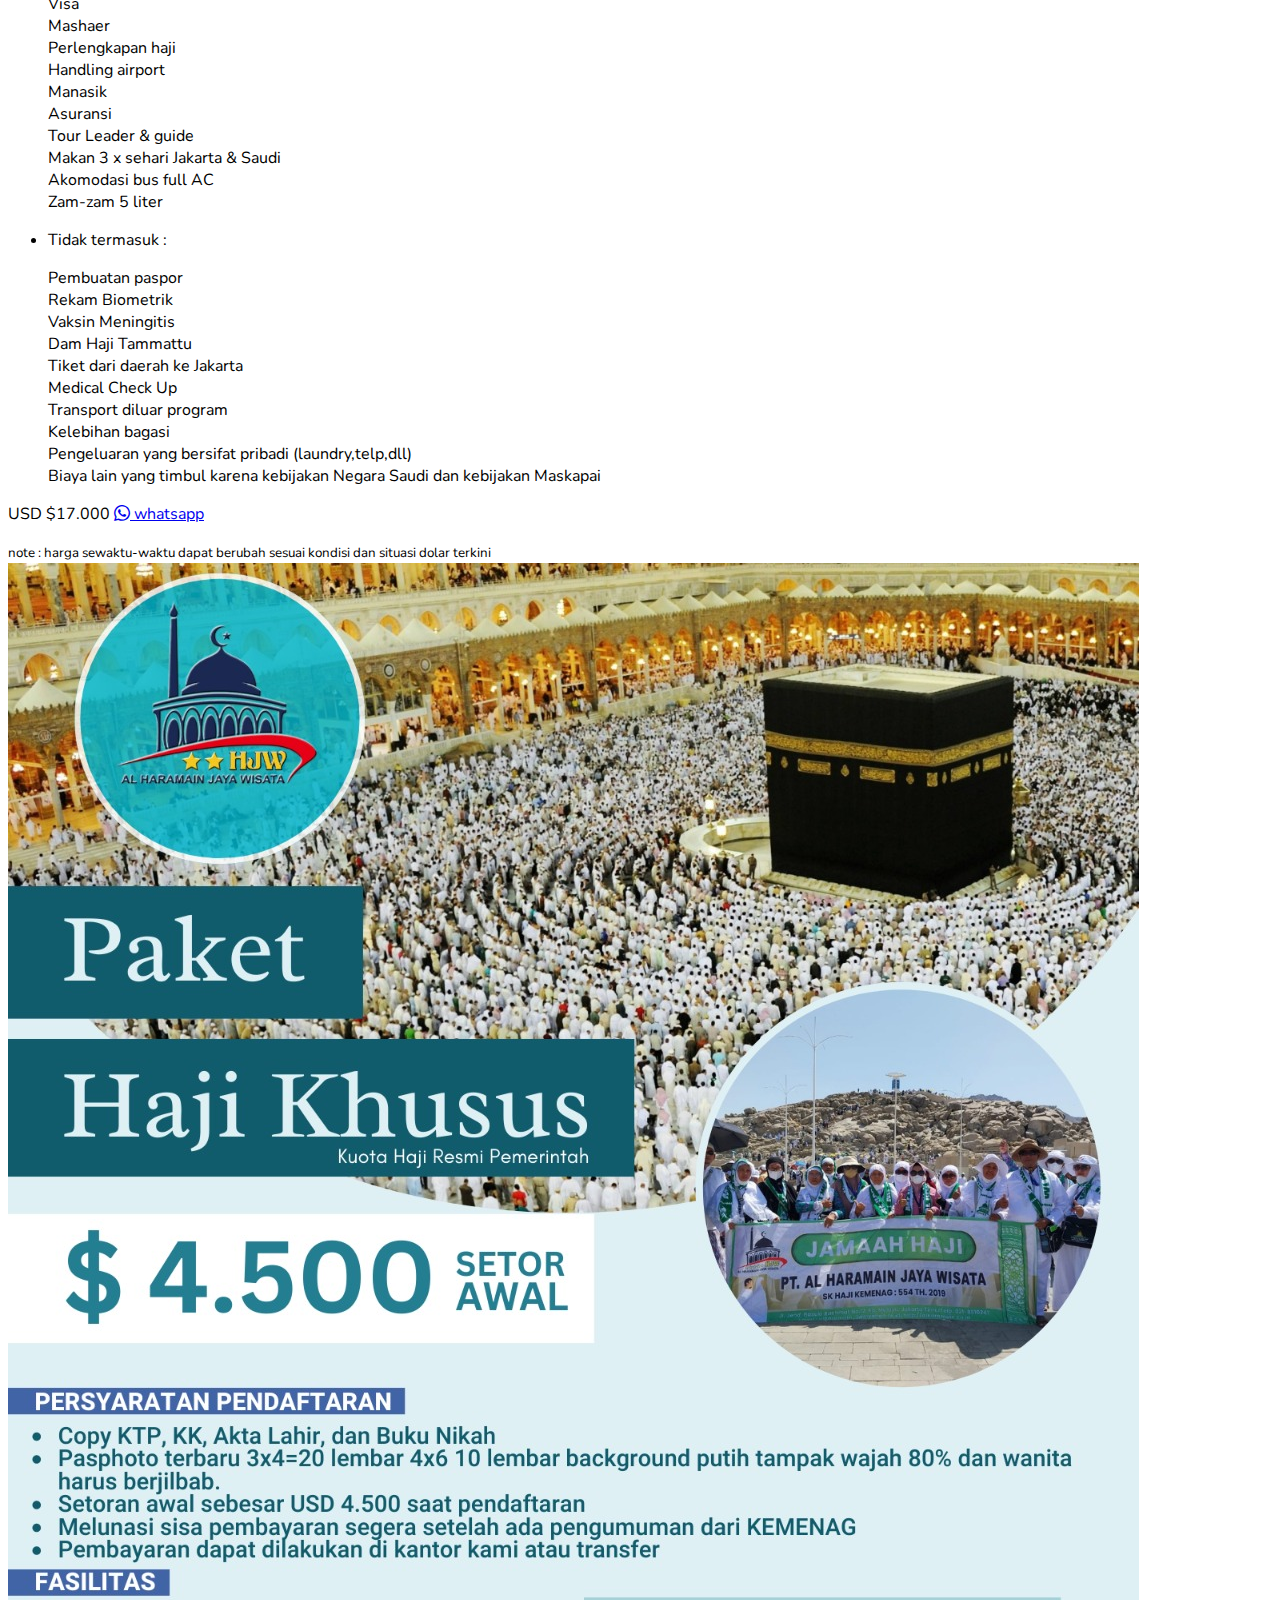
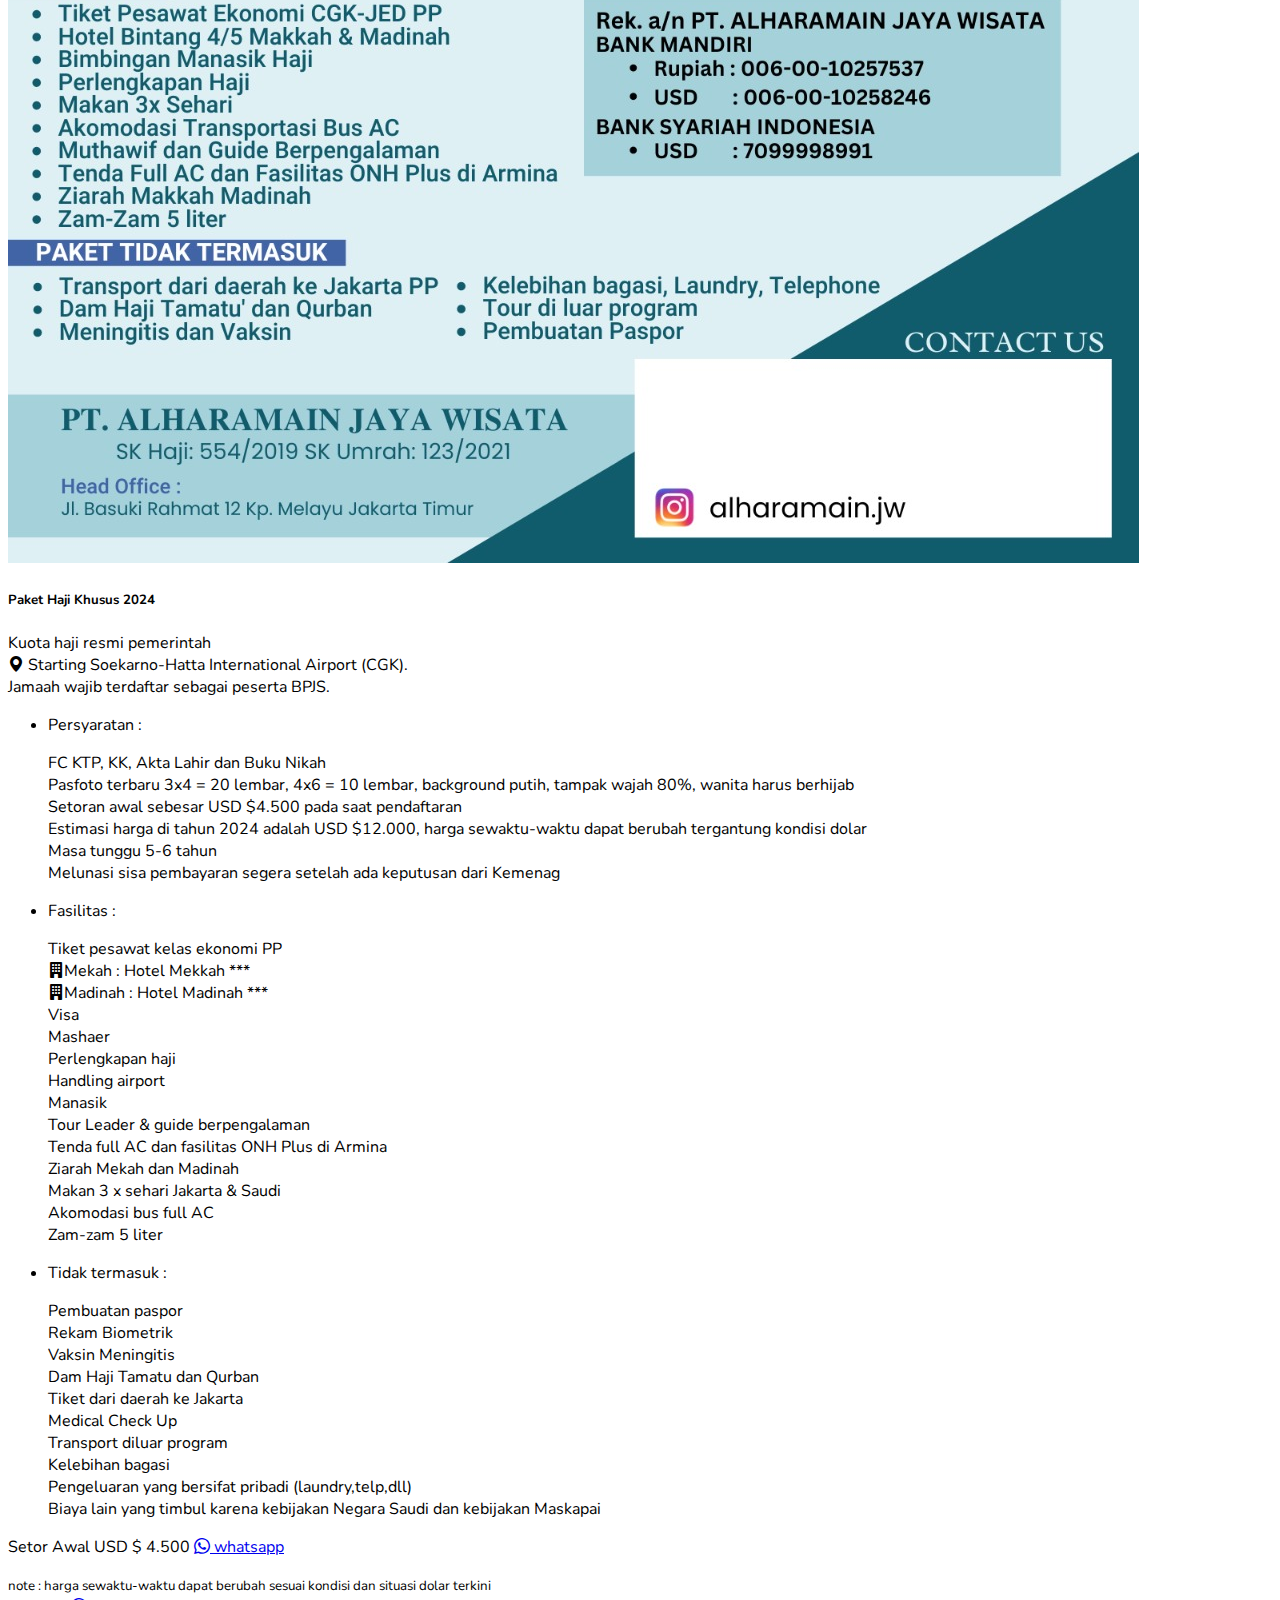
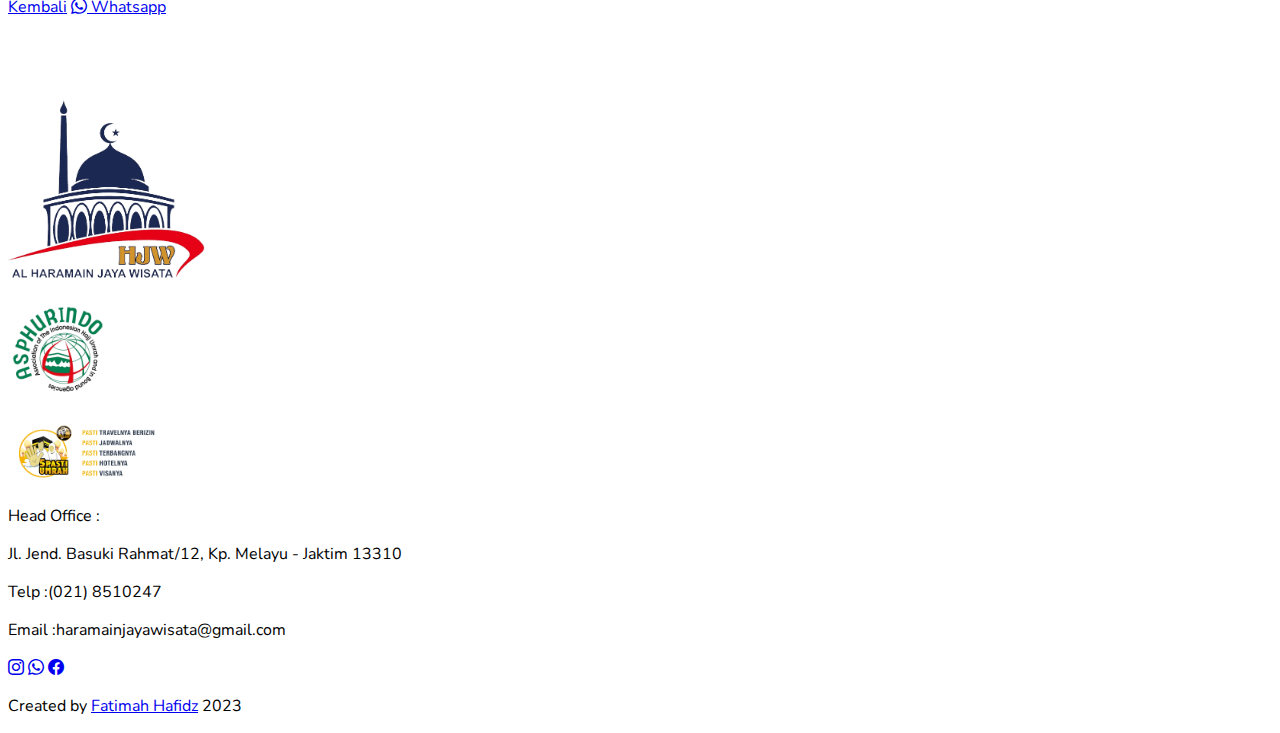
<file: hajikhusus.html>
<!DOCTYPE html>
<html lang="en">
  <head>
    <meta charset="UTF-8" />
    <meta name="viewport" content="width=device-width, initial-scale=1.0" />
    <title>Paket Haji HJW</title>

    <!-- google font library -->
    <link href="https://fonts.googleapis.com/css2?family=Nunito&amp;display=swap" rel="stylesheet" />

    <!-- bootstrap css -->
    <link href="https://cdn.jsdelivr.net/npm/bootstrap@5.3.2/dist/css/bootstrap.min.css" rel="stylesheet" integrity="sha384-T3c6CoIi6uLrA9TneNEoa7RxnatzjcDSCmG1MXxSR1GAsXEV/Dwwykc2MPK8M2HN" crossorigin="anonymous" />

    <!-- bootstap icon -->
    <link rel="stylesheet" href="https://cdn.jsdelivr.net/npm/bootstrap-icons@1.11.2/font/bootstrap-icons.min.css" />

    <!-- my css -->
    <link rel="stylesheet" href="app.css" />
  </head>

  <body id="haji-khusus" class="bg-dark-subtle">
    <!-- Navbar -->
    <nav class="navbar navbar-expand-lg navbar-light bg-dark-subtle fixed-top" id="navbar">
      <div class="container">
        <a class="navbar-brand" href="#"><img src="image/logo hjw3.png" alt="logo hjw" width="80" height="40" /></a>

        <button class="navbar-toggler" type="button" data-bs-toggle="collapse" data-bs-target="#navbarNavAltMarkup" aria-controls="navbarNavAltMarkup" aria-expanded="false" aria-label="Toggle navigation">
          <span class="navbar-toggler-icon"></span>
        </button>

        <div class="collapse navbar-collapse" id="navbarNavAltMarkup">
          <ul class="navbar-nav ms-auto">
            <li class="nav-item">
              <a class="nav-link" aria-current="page" href="index.html">Beranda</a>
            </li>

            <li class="nav-item dropdown">
              <a class="nav-link dropdown-toggle" data-bs-toggle="dropdown" role="button" aria-expanded="false" href="#about">Tentang HJW</a>

              <ul class="dropdown-menu dropdown-menu-dark bg-secondary">
                <li><a class="dropdown-item page-scroll" href="profilhjw.html" style="color: beige">Profil HJW</a></li>
                <li><a class="dropdown-item page-scroll" href="profilhjw.html#profil-pengurus" style="color: beige">Profil Pengurus</a></li>
              </ul>
            </li>

            <li class="nav-item">
              <a class="nav-link" href="berita.html">Berita</a>
            </li>

            <li class="nav-item dropdown">
              <a class="nav-link" href="umrohreg.html">Paket Umroh</a>
            </li>
            <li class="nav-item dropdown">
              <a class="nav-link active" href="#haji-khusus">Paket Haji</a>
            </li>
            <li class="nav-item">
              <a class="nav-link" href="wisataislami.html">Wisata Islami</a>
            </li>
            <li class="nav-item">
              <a class="nav-link" href="galery.html">Galery & testimoni</a>
            </li>
            <li class="nav-item">
              <a class="nav-link" href="#kontak">Contact Us</a>
            </li>
            <li class="nav-item">
              <a class="btn btn-success fs-6 text-center" aria-current="page" href="whatsapp://send?text=Assalamu'alaikum mohon info paket umroh dan hajinya&amp;phone=+6281288771997" id="btn-bulat"><i class="bi bi-whatsapp"></i></a>
            </li>
            <li class="nav-item">
              <a class="btn btn-primary fs-6 text-center" aria-current="page" id="btn-bulat" href="https://www.instagram.com/alharamain.jw/"><i class="bi bi-instagram"></i></a>
            </li>
          </ul>
        </div>
      </div>
    </nav>
    <!-- akhir navbar -->

    <!-- paket haji khusus-->
    <section id="haji-khusus">
      <div class="container">
        <div class="row text-center mb-3 position-relative">
          <div class="col">
            <img src="image/madinah.jpg" class="card-img-top img-fluid opacity-75" alt="nabawi" />
          </div>
        </div>
        <div class="row text-center mb-3">
          <div class="col">
            <h2 class="fw-bold bg-dark text-white">Paket Haji Khusus</h2>
          </div>
        </div>
        <div class="row row-cols-1 row-cols-md-2 g-4 justify-content-evenly">
          <div class="col">
            <div class="card">
              <img src="image/brosurhaji3.jpg" class="card-img-top" alt="paket haji 1" />
              <div class="card-body">
                <h5 class="card-title fw-bold fs-4">Haji Langsung Berangkat 2024</h5>
                <p class="card-text">
                  Haji Tanpa Antri<br />
                  <i class="bi bi-geo-alt-fill"></i> Starting Soekarno-Hatta International Airport (CGK). <br />
                  Jamaah wajib terdaftar sebagai peserta BPJS.
                </p>
              </div>
              <ul class="list-group list-group-flush">
                <li class="list-group-item fw-bold">
                  Visa Multiple <br />
                  Tanpa Masa Tunggu <br />
                  35-45 Hari
                </li>
                <li class="list-group-item">
                  <p class="fw-bold">Fasilitas :</p>
                  Tiket pesawat kelas ekonomi PP <br />
                  <i class="bi bi-building-fill"></i>Mekah : Hotel Transit / Apartemen (Area Sysyiah)<br />
                  <i class="bi bi-building-fill"></i>Madinah : Hotel Madinah<br />
                  Visa<br />
                  Mashaer <br />
                  Perlengkapan haji <br />
                  Handling airport <br />
                  Manasik <br />
                  Asuransi <br />
                  Tour Leader & guide<br />
                  Makan 3 x sehari Jakarta & Saudi <br />
                  Akomodasi bus full AC <br />
                  Zam-zam 5 liter
                </li>
                <li class="list-group-item">
                  <p class="fw-bold">Tidak termasuk :</p>
                  Pembuatan paspor <br />
                  Rekam Biometrik <br />
                  Vaksin Meningitis <br />
                  Dam Haji Tammattu <br />
                  Tiket dari daerah ke Jakarta <br />
                  Medical Check Up <br />
                  Transport diluar program <br />
                  Kelebihan bagasi <br />
                  Pengeluaran yang bersifat pribadi (laundry,telp,dll) <br />
                  Biaya lain yang timbul karena kebijakan Negara Saudi dan kebijakan Maskapai
                </li>
              </ul>
              <div class="card-footer">
                <p class="text-danger fw-bold fs-4">
                  USD $17.000
                  <a class="btn btn-success fs-6 text-center btn-sm" aria-current="page" href="whatsapp://send?text=Assalamu'alaikum mohon info paket umroh dan hajinya&amp;phone=+6281288771997"><i class="bi bi-whatsapp"></i> whatsapp</a>
                </p>
                <small class="fs-6 text-body-secondary"> note : harga sewaktu-waktu dapat berubah sesuai kondisi dan situasi dolar terkini</small>
              </div>
            </div>
          </div>
          <div class="col">
            <div class="card">
              <img src="image/brosurhaji2.jpg" class="card-img-top" alt="paket haji 2" />
              <div class="card-body">
                <h5 class="card-title fw-bold fs-4">Paket Haji Khusus 2024</h5>
                Kuota haji resmi pemerintah<br />
                <i class="bi bi-geo-alt-fill"></i> Starting Soekarno-Hatta International Airport (CGK). <br />
                Jamaah wajib terdaftar sebagai peserta BPJS.
              </div>
              <ul class="list-group list-group-flush">
                <li class="list-group-item">
                  <p class="fw-bold">Persyaratan :</p>
                  FC KTP, KK, Akta Lahir dan Buku Nikah <br />
                  Pasfoto terbaru 3x4 = 20 lembar, 4x6 = 10 lembar, background putih, tampak wajah 80%, wanita harus berhijab <br />
                  Setoran awal sebesar USD $4.500 pada saat pendaftaran <br />
                  Estimasi harga di tahun 2024 adalah USD $12.000, harga sewaktu-waktu dapat berubah tergantung kondisi dolar <br />
                  Masa tunggu 5-6 tahun <br />
                  Melunasi sisa pembayaran segera setelah ada keputusan dari Kemenag <br />
                </li>
                <li class="list-group-item">
                  <p class="fw-bold">Fasilitas :</p>
                  Tiket pesawat kelas ekonomi PP <br />
                  <i class="bi bi-building-fill"></i>Mekah : Hotel Mekkah *** <br />
                  <i class="bi bi-building-fill"></i>Madinah : Hotel Madinah *** <br />
                  Visa<br />
                  Mashaer <br />
                  Perlengkapan haji <br />
                  Handling airport <br />
                  Manasik <br />
                  Tour Leader & guide berpengalaman<br />
                  Tenda full AC dan fasilitas ONH Plus di Armina <br />
                  Ziarah Mekah dan Madinah <br />
                  Makan 3 x sehari Jakarta & Saudi <br />
                  Akomodasi bus full AC <br />
                  Zam-zam 5 liter
                </li>
                <li class="list-group-item">
                  <p class="fw-bold">Tidak termasuk :</p>
                  Pembuatan paspor <br />
                  Rekam Biometrik <br />
                  Vaksin Meningitis <br />
                  Dam Haji Tamatu dan Qurban<br />
                  Tiket dari daerah ke Jakarta <br />
                  Medical Check Up <br />
                  Transport diluar program <br />
                  Kelebihan bagasi <br />
                  Pengeluaran yang bersifat pribadi (laundry,telp,dll) <br />
                  Biaya lain yang timbul karena kebijakan Negara Saudi dan kebijakan Maskapai
                </li>
              </ul>
              <div class="card-footer">
                <p class="text-danger fw-bold fs-4">
                  Setor Awal USD $ 4.500
                  <a class="btn btn-success fs-6 text-center btn-sm" aria-current="page" href="whatsapp://send?text=Assalamu'alaikum mohon info paket umroh dan hajinya&amp;phone=+6281288771997"><i class="bi bi-whatsapp"></i> whatsapp</a>
                </p>
                <small class="fs-6 text-body-secondary"> note : harga sewaktu-waktu dapat berubah sesuai kondisi dan situasi dolar terkini</small>
              </div>
            </div>
          </div>
          <div class="col-md-10">
            <div class="d-grid gap-2 col-6 mx-auto">
              <a class="btn btn-warning text-white shadow" href="index.html#kontenpaket">Kembali</a>
              <a class="btn btn-success shadow btn-lg" aria-current="page" href="whatsapp://send?text=Assalamu'alaikum mohon info paket umroh dan hajinya&amp;phone=+6281288771997"><i class="bi bi-whatsapp"></i> Whatsapp</a>
            </div>
          </div>
        </div>
      </div>
    </section>
    <!-- akhir paket haji khusus-->

    <!-- credit -->
    <section id="kontak">
      <div class="container-fluid">
        <div class="row bg-dark pt-3 align-items-center">
          <div class="col-md-3 text-center">
            <img class="img-fluid bg-dark-subtle rounded" width="200" src="image/logo hjw.png" alt="logo hjw" />
          </div>
          <div class="col-md-3">
            <p><img class="img-fluid bg-dark-subtle rounded" width="100" src="image/logo ashpurindo.png" alt="logo asphurindo" /></p>
            <p><img class="img-fluid bg-dark-subtle rounded" width="150" src="image/logo5p.png" alt="logo 5p" /></p>
          </div>
          <div class="col-md-3">
            <p class="fw-bold text-white">Head Office :</p>
            <p class="fw-bold text-white">Jl. Jend. Basuki Rahmat/12, Kp. Melayu - Jaktim 13310</p>
            <p class="fw-bold text-white">Telp :(021) 8510247</p>
            <p class="fw-bold text-white">Email :haramainjayawisata@gmail.com</p>
            <a class="btn btn-primary" aria-current="page" id="btn-bulat" href="https://www.instagram.com/alharamain.jw/"><i class="bi bi-instagram"></i></a>
            <a class="btn btn-success" aria-current="page" href="whatsapp://send?text=Assalamu'alaikum mohon info paket umroh dan hajinya&amp;phone=+6281288771997" id="btn-bulat"><i class="bi bi-whatsapp"></i></a>
            <a class="btn btn-primary" aria-current="page" href="https://www.facebook.com/alharamainjw" id="btn-bulat"><i class="bi bi-facebook"></i></a>
          </div>
        </div>
      </div>
    </section>
    <!-- akhir credit -->

    <!-- Footer -->
    <footer class="bg-dark text-center">
      <p class="text-white">Created by <a class="fw-bold" href="https://www.instagram.com/eva.fatimah.hafidz/">Fatimah Hafidz</a> 2023</p>
    </footer>
    <!-- Akhir Footer -->

    <script src="https://cdn.jsdelivr.net/npm/bootstrap@5.3.2/dist/js/bootstrap.bundle.min.js" integrity="sha384-C6RzsynM9kWDrMNeT87bh95OGNyZPhcTNXj1NW7RuBCsyN/o0jlpcV8Qyq46cDfL" crossorigin="anonymous"></script>

  </body>
</html>
</file>
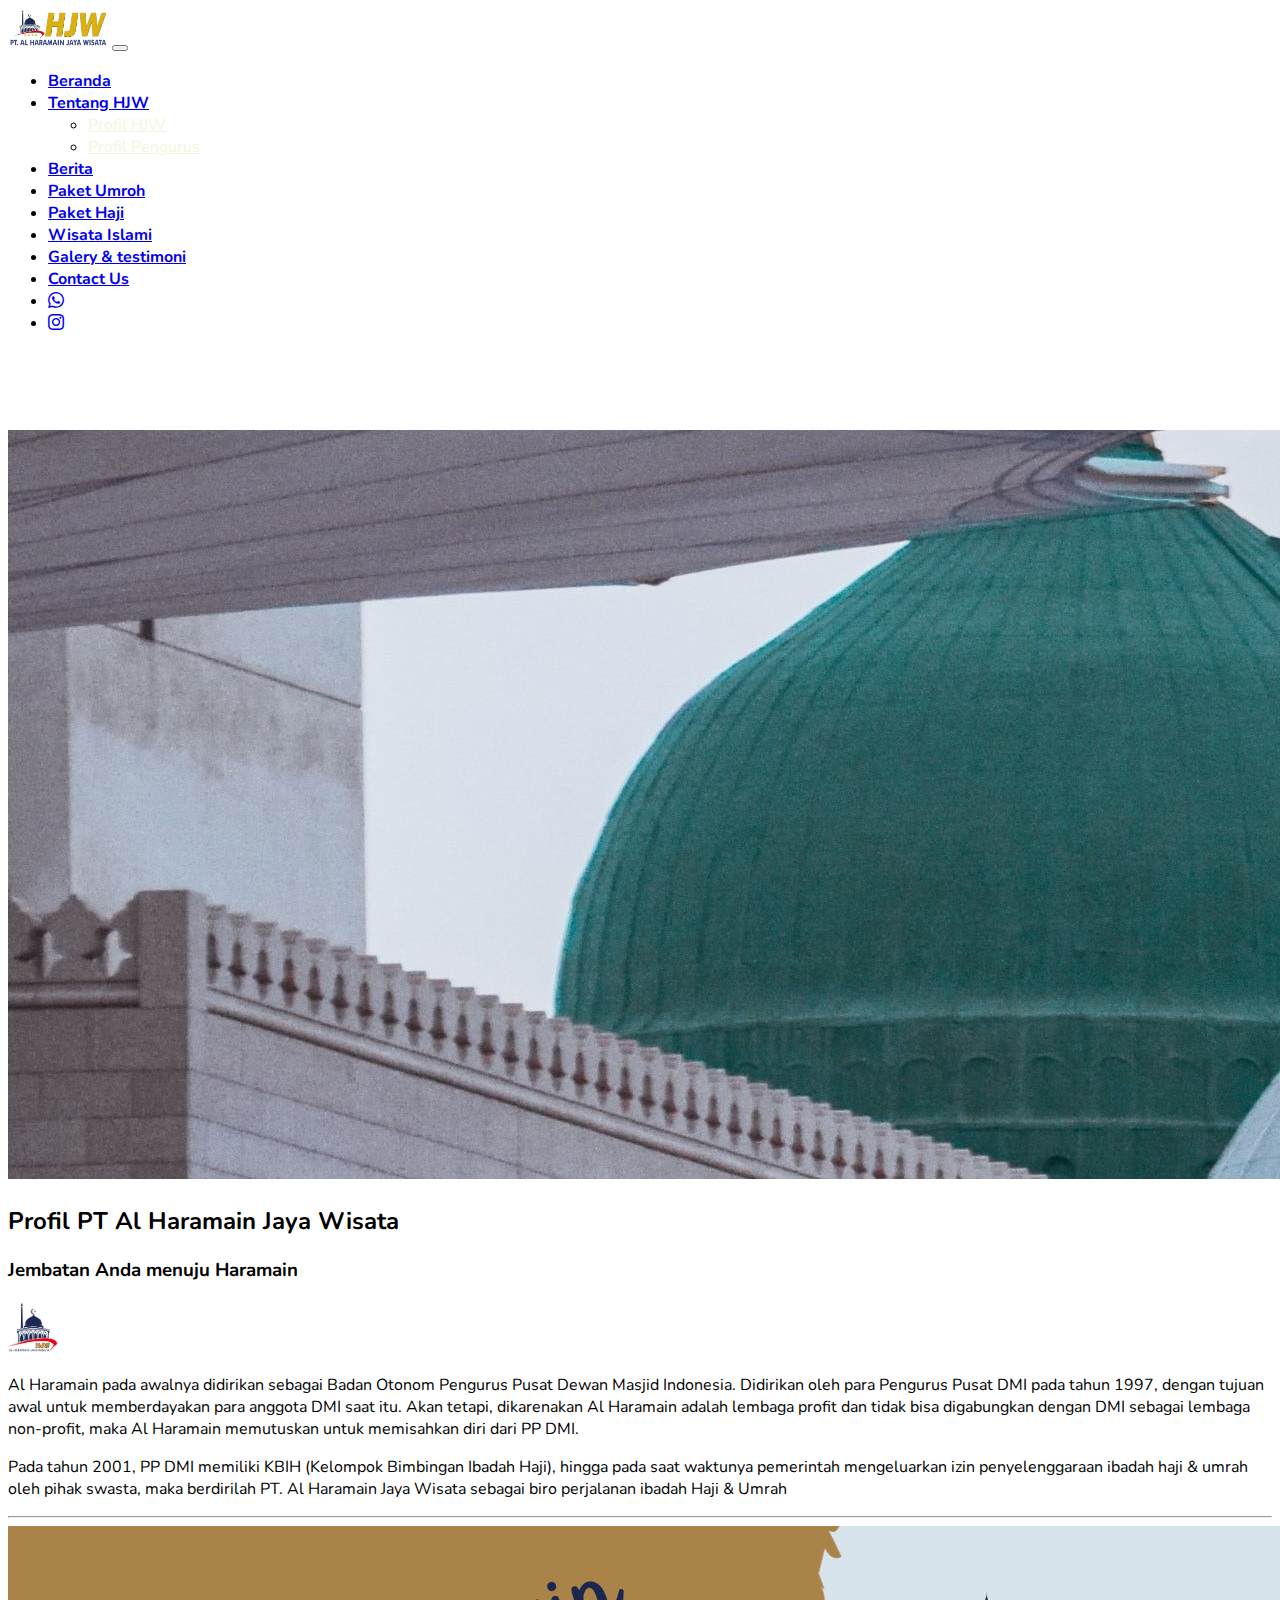
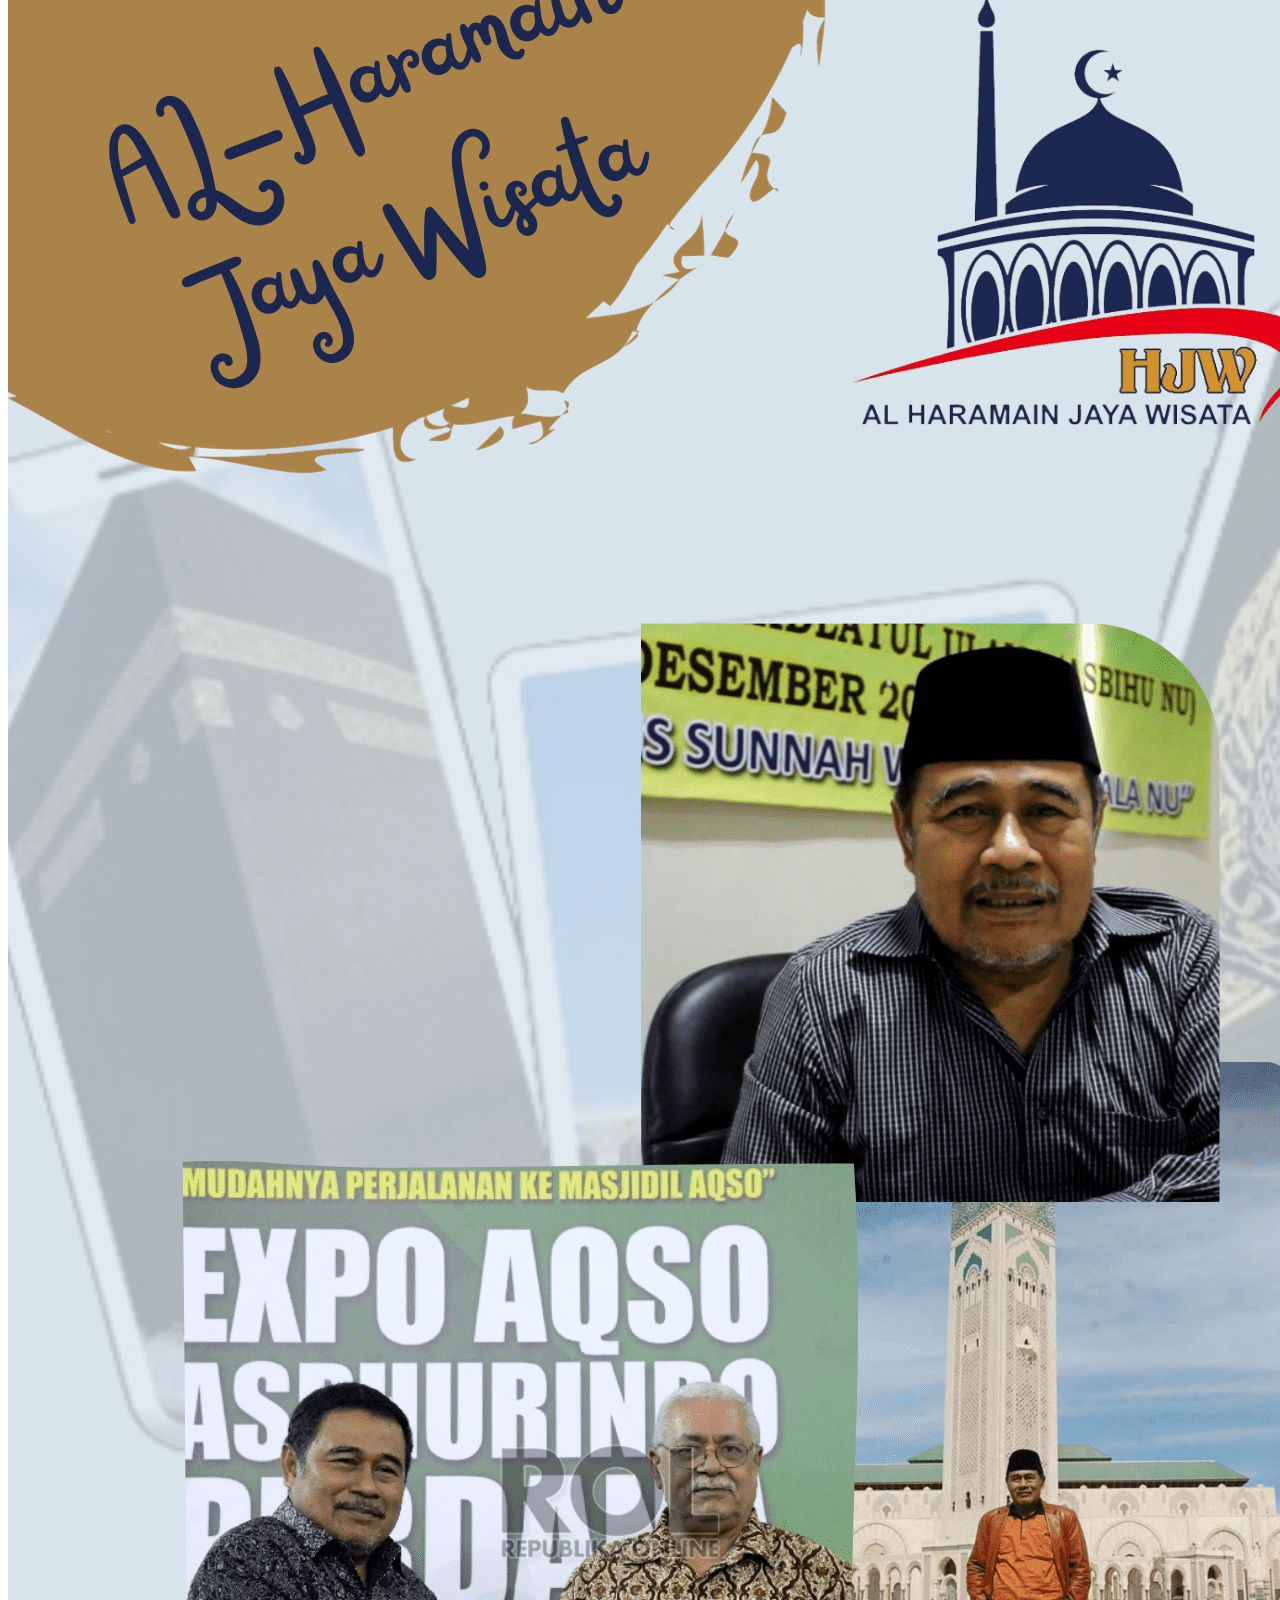
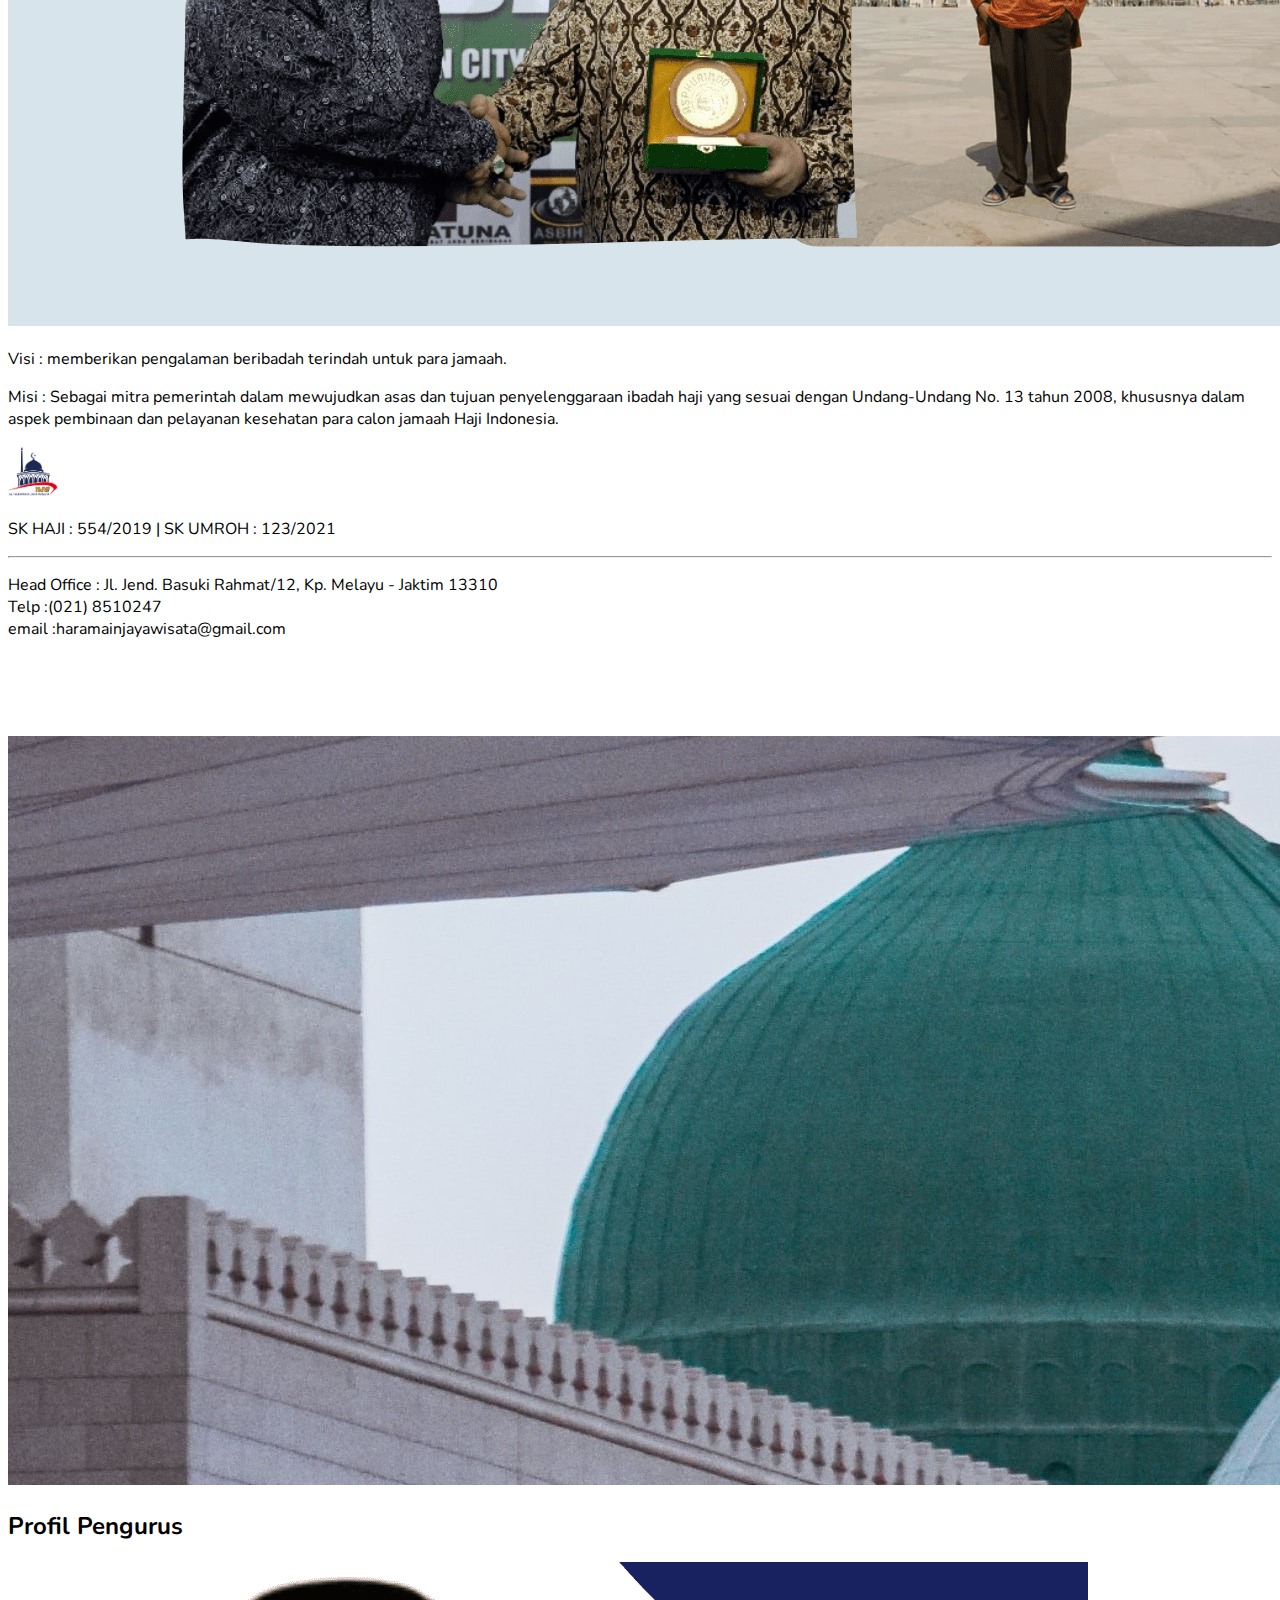
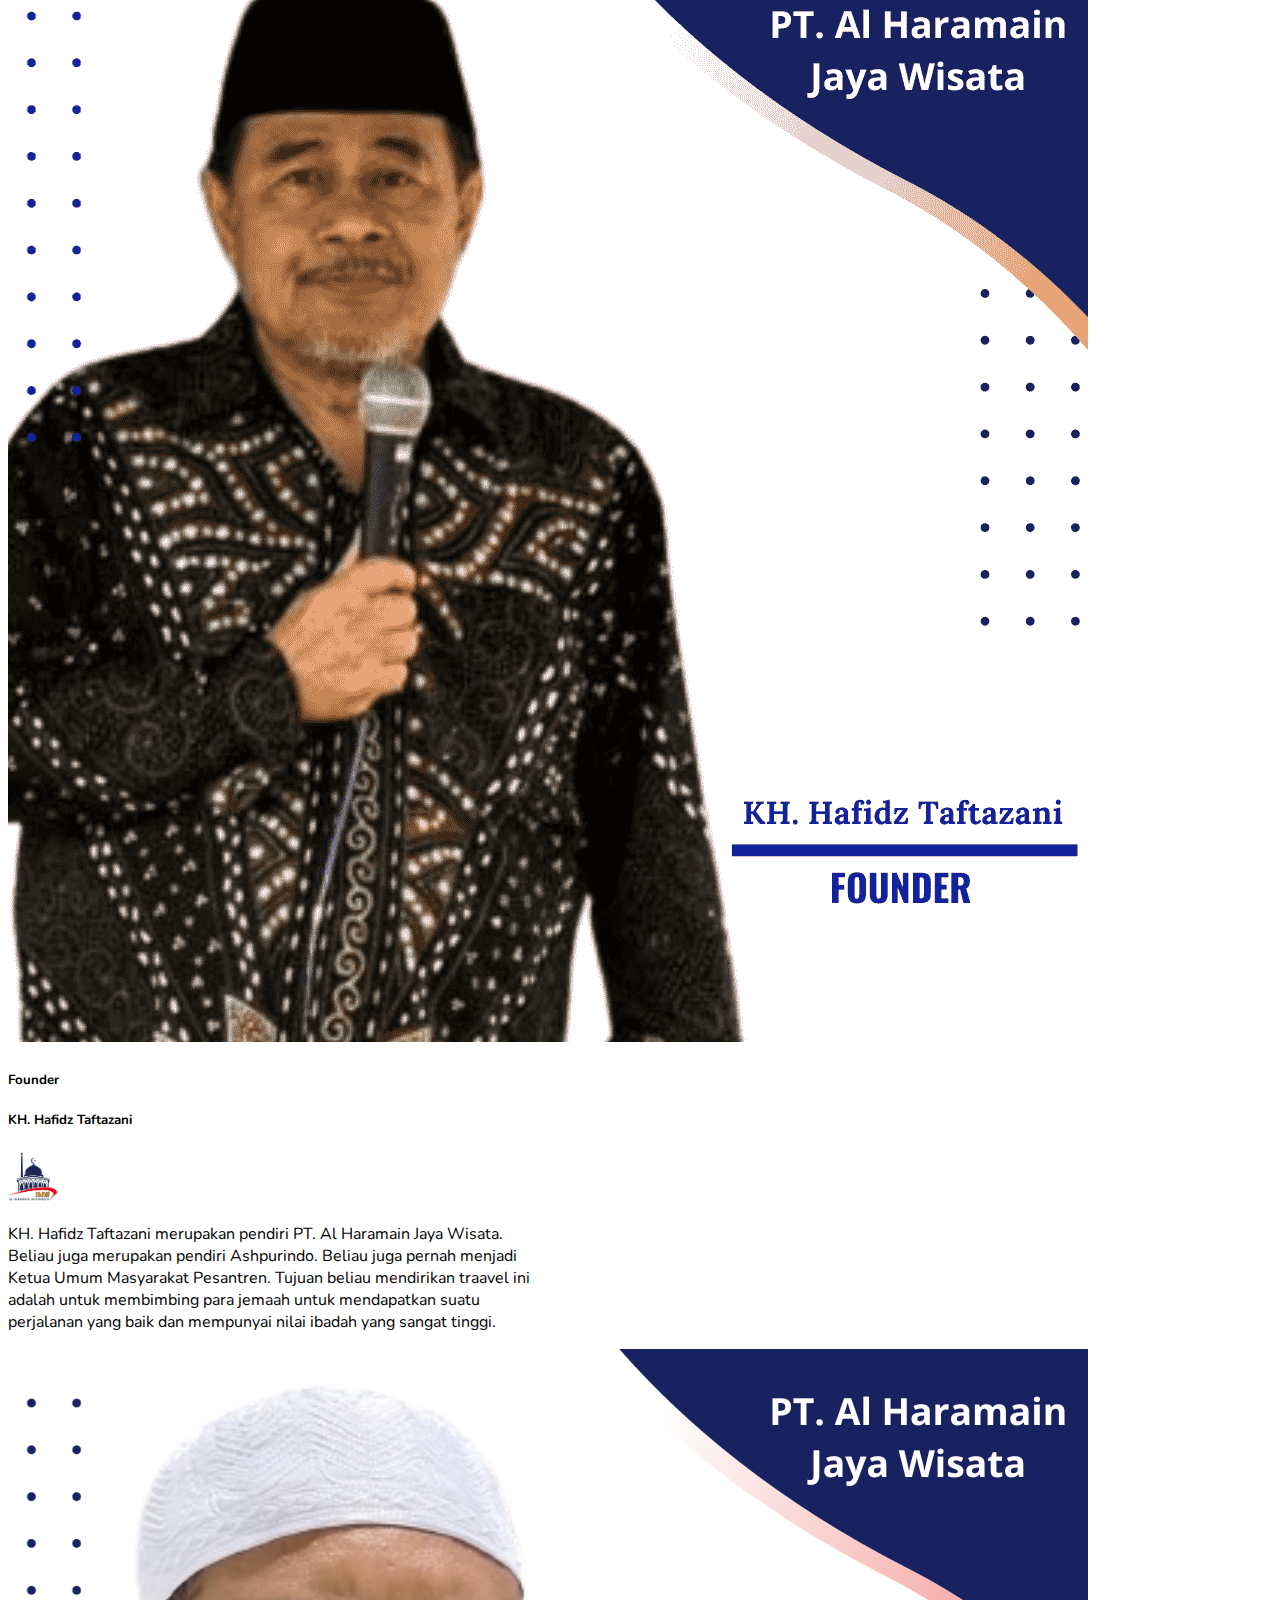
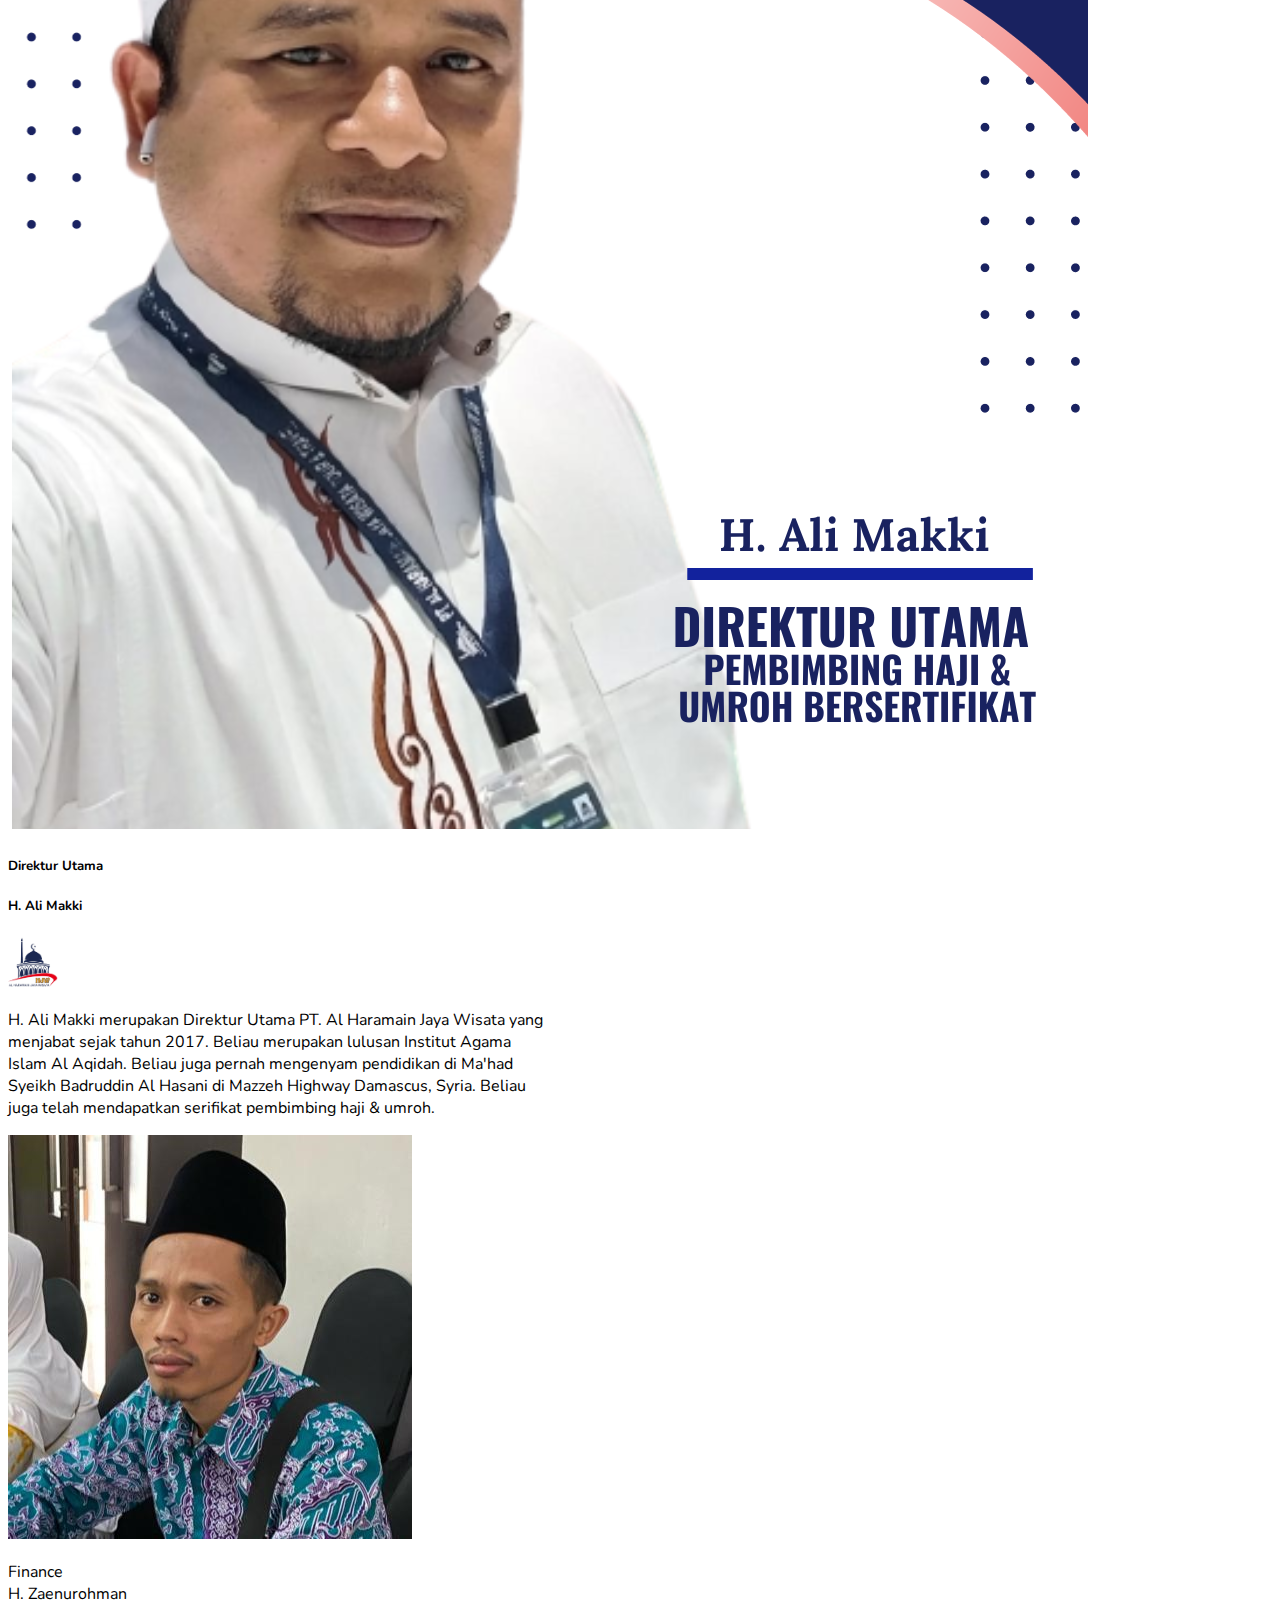
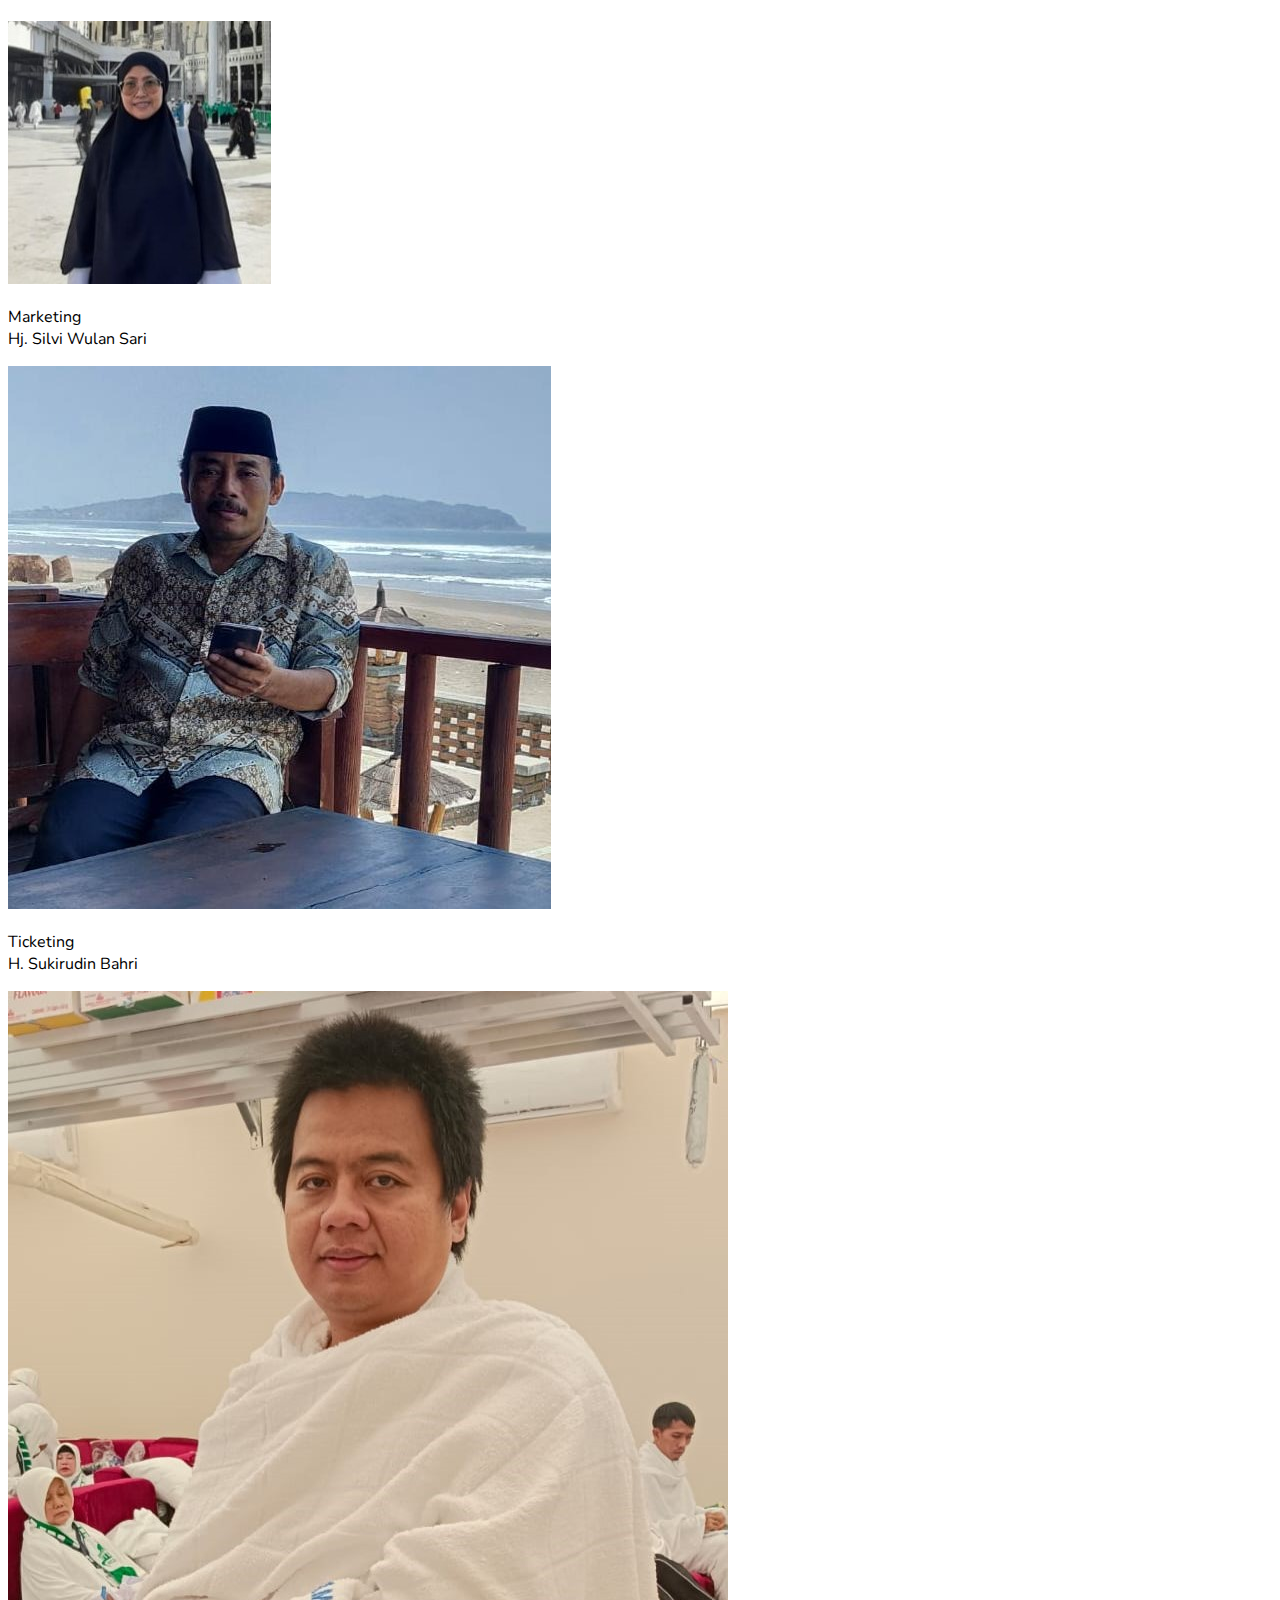
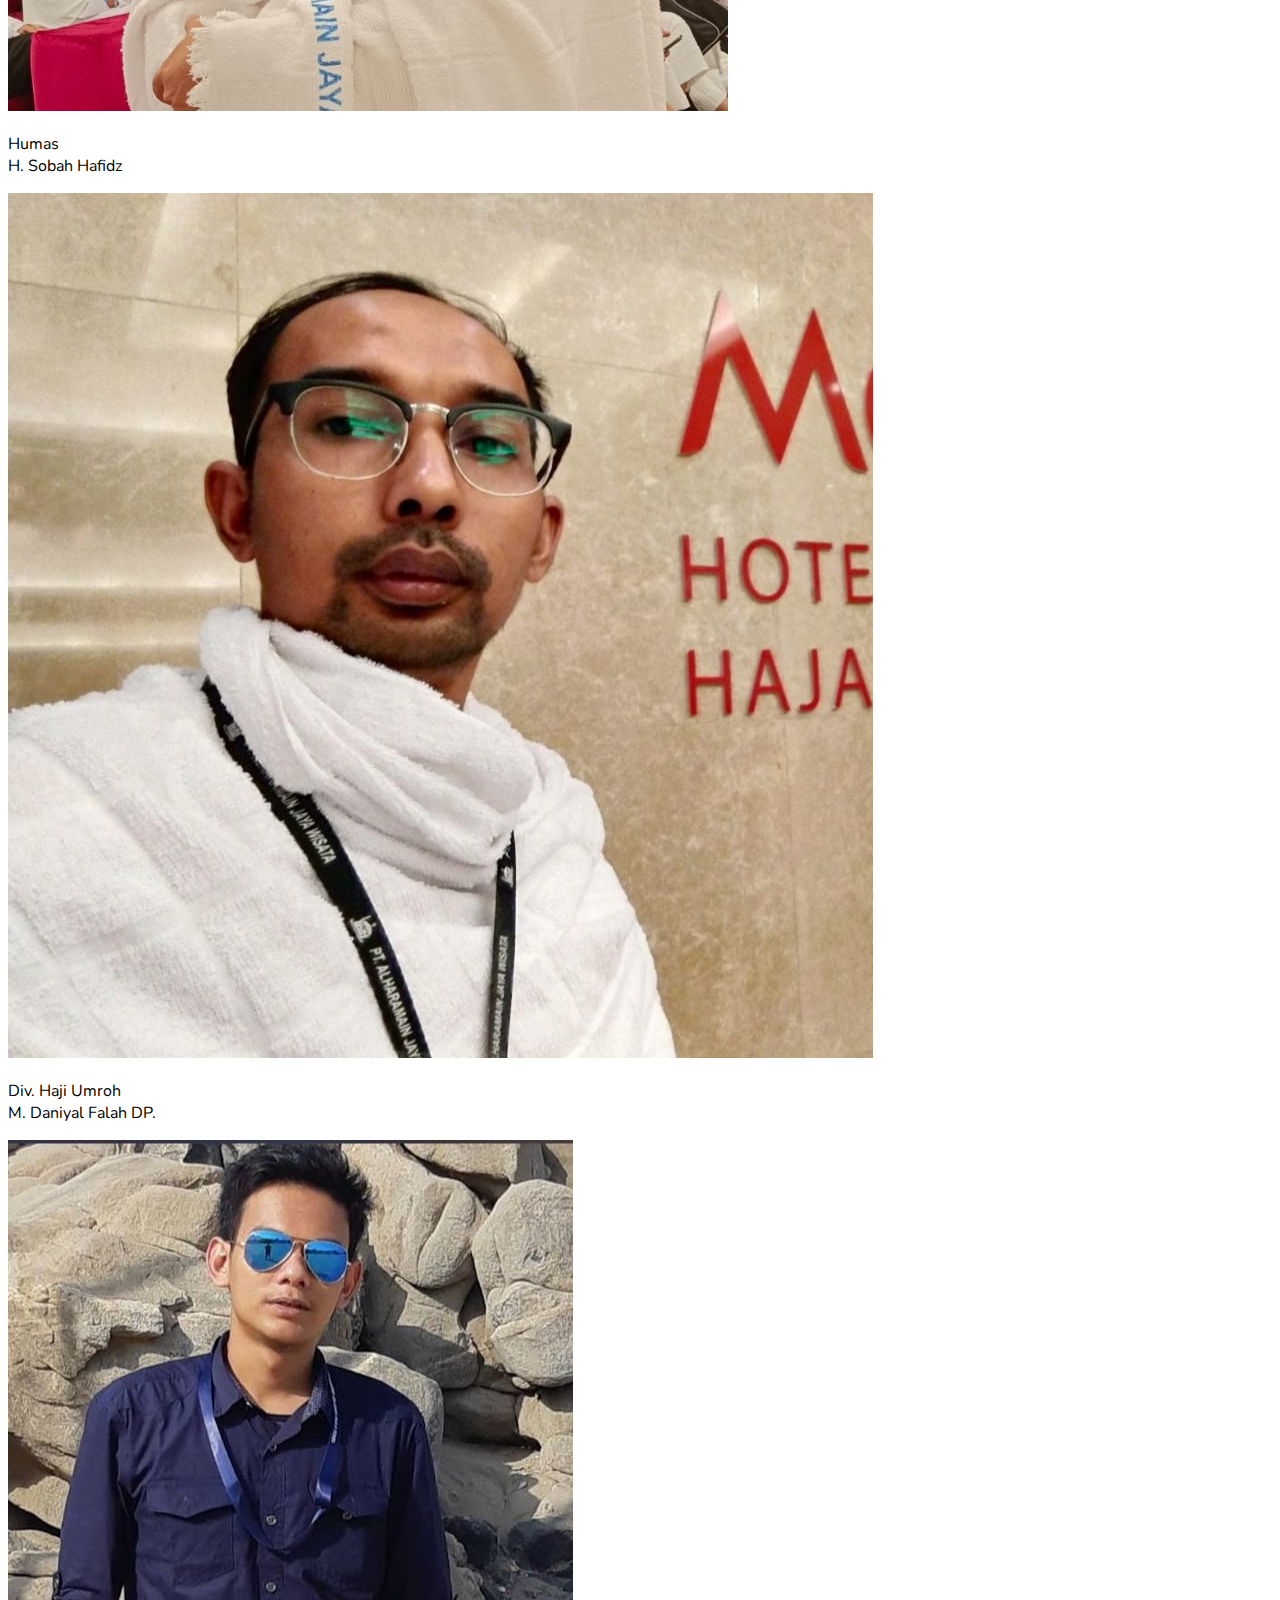
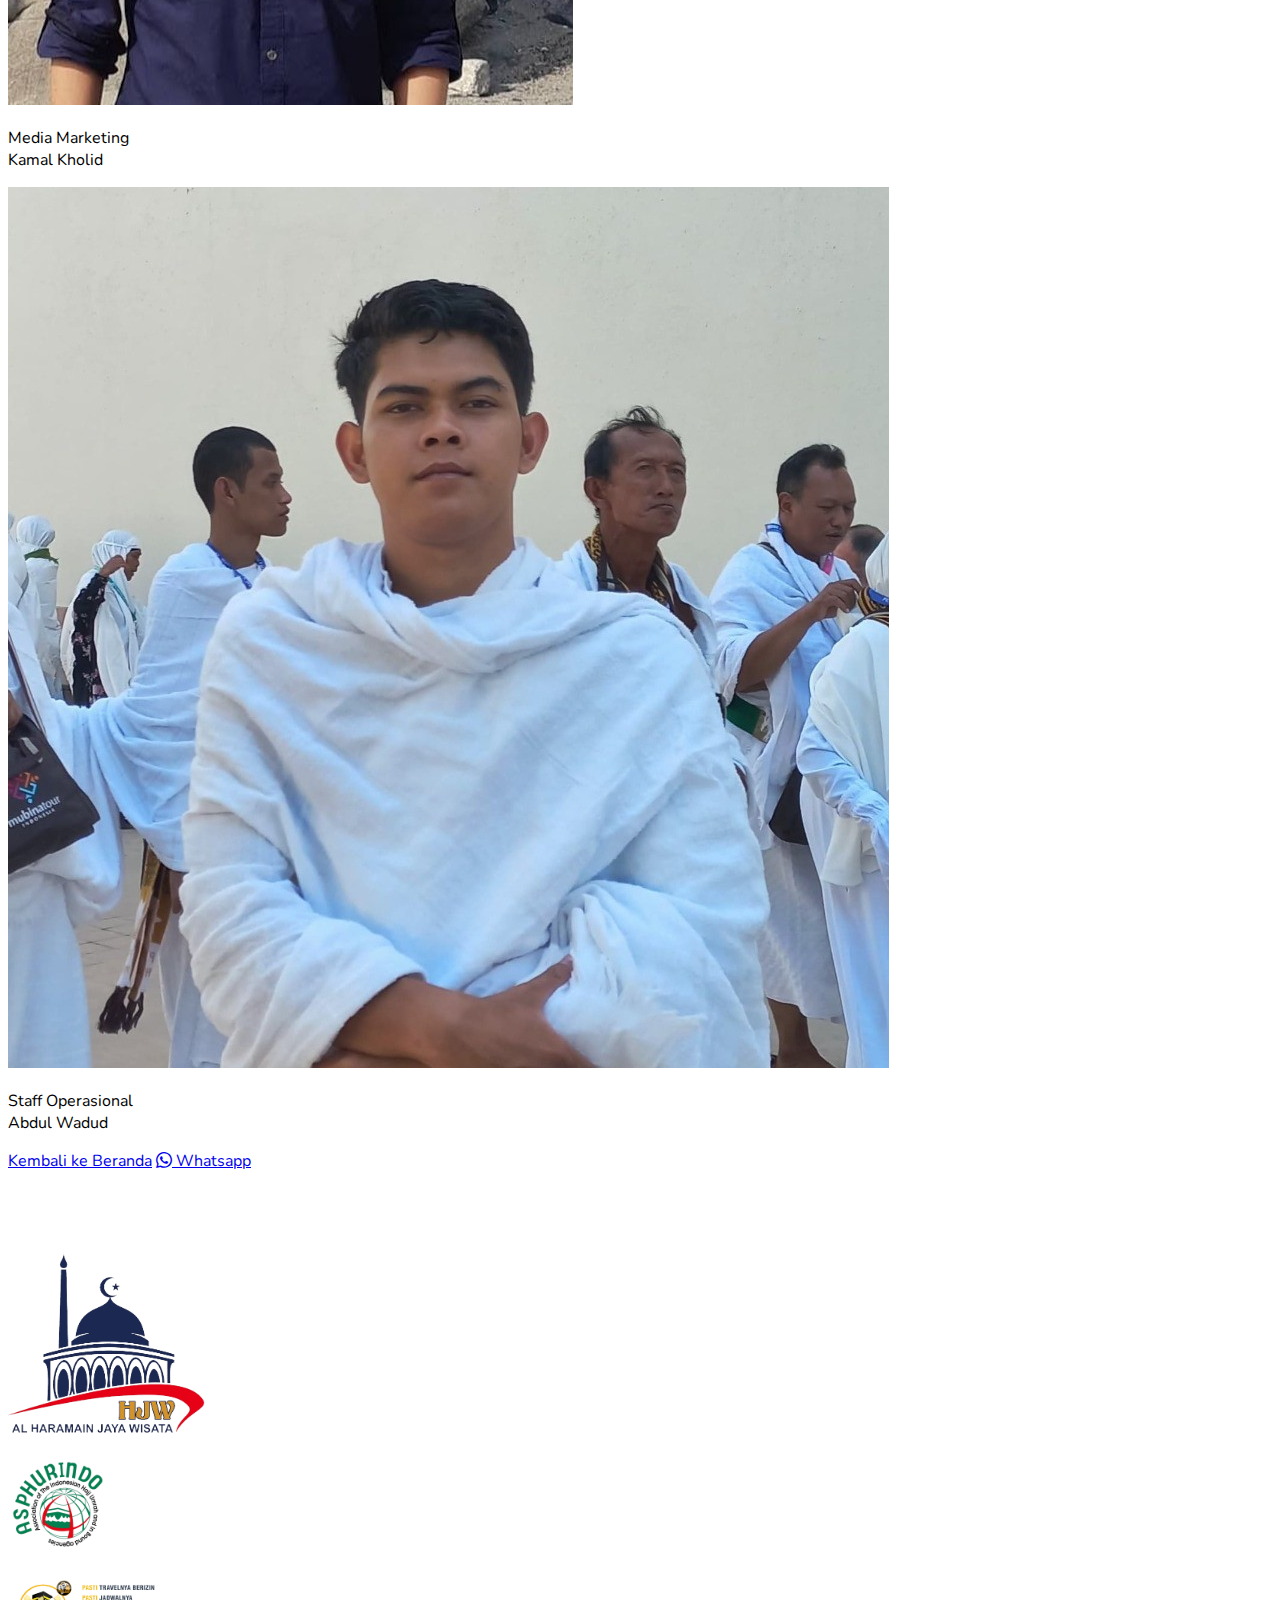
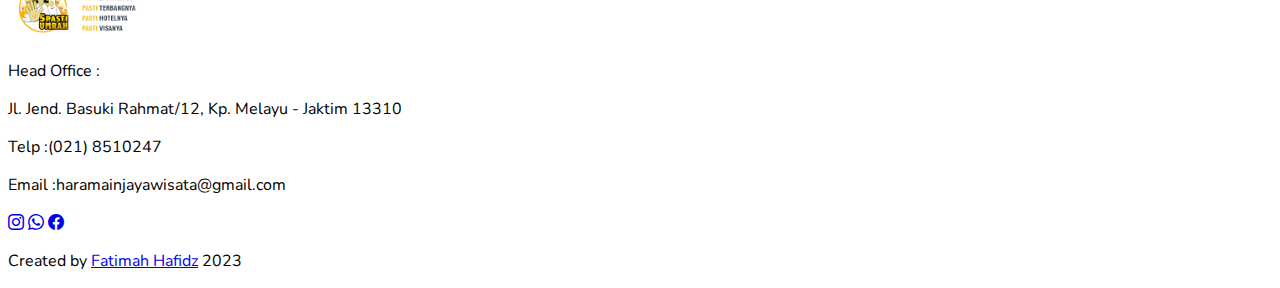
<file: profilhjw.html>
<!DOCTYPE html>
<html lang="en">
  <head>
    <meta charset="utf-8" />
    <meta name="viewport" content="width=device-width, initial-scale=1" />
    <title>Profil Al Haramain Jaya Wisata</title>

    <!-- google font library -->
    <link href="https://fonts.googleapis.com/css2?family=Nunito&amp;display=swap" rel="stylesheet" />

    <!-- bootstrap css -->
    <link href="https://cdn.jsdelivr.net/npm/bootstrap@5.3.2/dist/css/bootstrap.min.css" rel="stylesheet" integrity="sha384-T3c6CoIi6uLrA9TneNEoa7RxnatzjcDSCmG1MXxSR1GAsXEV/Dwwykc2MPK8M2HN" crossorigin="anonymous" />

    <!-- bootstap icon -->
    <link rel="stylesheet" href="https://cdn.jsdelivr.net/npm/bootstrap-icons@1.11.2/font/bootstrap-icons.min.css" />

    <!-- my css -->
    <link rel="stylesheet" href="app.css" />
  </head>

  <body id="profil-hjw" class="bg-dark-subtle">
    <!-- Navbar -->
    <nav class="navbar navbar-expand-lg navbar-light bg-dark-subtle fixed-top" id="navbar">
      <div class="container p-1">
        <a class="navbar-brand" href="#"><img src="image/logo-hjw-1.png" alt="logo hjw" width="100" height="40" loading="lazy"/></a>

        <button class="navbar-toggler" type="button" data-bs-toggle="collapse" data-bs-target="#navbarNavAltMarkup" aria-controls="navbarNavAltMarkup" aria-expanded="false" aria-label="Toggle navigation">
          <span class="navbar-toggler-icon"></span>
        </button>

        <div class="collapse navbar-collapse text-center" id="navbarNavAltMarkup">
          <ul class="navbar-nav ms-auto">
            <li class="nav-item">
              <a class="nav-link" aria-current="page" href="index.html">Beranda</a>
            </li>

            <li class="nav-item dropdown">
              <a class="nav-link dropdown-toggle active" data-bs-toggle="dropdown" role="button" aria-expanded="false" href="#about">Tentang HJW</a>

              <ul class="dropdown-menu dropdown-menu-dark bg-secondary">
                <li><a class="dropdown-item page-scroll" href="profilhjw.html" style="color: beige">Profil HJW</a></li>
                <li><a class="dropdown-item page-scroll" href="profilhjw.html#profil-pengurus" style="color: beige">Profil Pengurus</a></li>
              </ul>
            </li>
            <li class="nav-item">
              <a class="nav-link" href="berita.html">Berita</a>
            </li>
            <li class="nav-item dropdown">
              <a class="nav-link" href="umrohreg.html">Paket Umroh</a>
            </li>
            <li class="nav-item dropdown">
              <a class="nav-link" href="hajikhusus.html">Paket Haji</a>
            </li>
            <li class="nav-item">
              <a class="nav-link" href="wisataislami.html">Wisata Islami</a>
            </li>
            <li class="nav-item">
              <a class="nav-link" href="galery.html">Galery & testimoni</a>
            </li>
            <li class="nav-item">
              <a class="nav-link" href="#kontak">Contact Us</a>
            </li>
            <li class="nav-item">
              <a class="btn btn-success fs-6 text-center" aria-current="page" href="whatsapp://send?text=Assalamu'alaikum mohon info paket umroh dan hajinya&amp;phone=+6281288771997" id="btn-bulat"><i class="bi bi-whatsapp"></i></a>
            </li>
            <li class="nav-item">
              <a class="btn btn-primary fs-6 text-center" aria-current="page" id="btn-bulat" href="https://www.instagram.com/alharamain.jw/"><i class="bi bi-instagram"></i></a>
            </li>
          </ul>
        </div>
      </div>
    </nav>
    <!-- akhir navbar -->

    <!-- Profil Al Haramain -->
    <section id="profil-hjw">
      <div class="container text-center">
        <div class="row text-center mb-3">
          <div class="col">
            <img src="image/madinah.jpg" class="card-img-top img-fluid opacity-75" alt="nabawi" loading="lazy"/>
          </div>
        </div>
        <div class="row text-center mb-3">
          <div class="col">
            <h2 class="fw-bold bg-dark text-white">Profil PT Al Haramain Jaya Wisata</h2>
          </div>
        </div>
        <div class="row align-items-center rounded bg-light justify-content-center p-3">
          <div class="col-md-6">
            <h3 class="fw-bold">Jembatan Anda menuju Haramain</h3>
            <img src="image/logo hjw.png" width="50px" height="50px" alt="logo hjw" class="d-lg-inline"loading="lazy"/>
            <p class="lead">
              Al Haramain pada awalnya didirikan sebagai Badan Otonom Pengurus Pusat Dewan Masjid Indonesia. Didirikan oleh para Pengurus Pusat DMI pada tahun 1997, dengan tujuan awal untuk memberdayakan para anggota DMI saat itu. Akan
              tetapi, dikarenakan Al Haramain adalah lembaga profit dan tidak bisa digabungkan dengan DMI sebagai lembaga non-profit, maka Al Haramain memutuskan untuk memisahkan diri dari PP DMI.
            </p>
            <p class="lead">
              Pada tahun 2001, PP DMI memiliki KBIH (Kelompok Bimbingan Ibadah Haji), hingga pada saat waktunya pemerintah mengeluarkan izin penyelenggaraan ibadah haji & umrah oleh pihak swasta, maka berdirilah PT. Al Haramain Jaya Wisata
              sebagai biro perjalanan ibadah Haji & Umrah
            </p>
            <hr class="border border-primary border-2 opacity-75" />
          </div>
          <div class="col-md-4">
            <img class="img-fluid p-2" src="image/profilhjw.png" alt="profile hjw" loading="lazy"/>
          </div>
          <div class="col-md-6">
            <p class="lead">Visi : memberikan pengalaman beribadah terindah untuk para jamaah.</p>
            <p class="lead">
              Misi : Sebagai mitra pemerintah dalam mewujudkan asas dan tujuan penyelenggaraan ibadah haji yang sesuai dengan Undang-Undang No. 13 tahun 2008, khususnya dalam aspek pembinaan dan pelayanan kesehatan para calon jamaah Haji
              Indonesia.
            </p>
          </div>
          <div class="col-md-5">
            <img src="image/logo hjw.png" width="50px" height="50px" alt="logo hjw" class="d-lg-inline" loading="lazy"/>
            <p class="lead fw-bold">SK HAJI : 554/2019 | SK UMROH : 123/2021</p>
            <hr class="border border-primary border-2 opacity-75" />
            <p class="lead fw-bold bg-dark text-white">
              Head Office : Jl. Jend. Basuki Rahmat/12, Kp. Melayu - Jaktim 13310

              <br />
              Telp :(021) 8510247

              <br />
              email :haramainjayawisata@gmail.com
            </p>
          </div>
        </div>
      </div>
    </section>
    <!-- akhir profil al haramain -->

    <!-- Profil Pengurus -->
    <section id="profil-pengurus">
      <div class="container text-center">
        <div class="row text-center mb-3 position-relative">
          <div class="col">
            <img src="image/madinah.jpg" class="card-img-top img-fluid opacity-75" alt="nabawi" loading="lazy"/>
          </div>
        </div>
        <div class="row text-center mb-3">
          <div class="col">
            <h2 class="fw-bold text-white bg-dark">Profil Pengurus</h2>
          </div>
        </div>
        <div class="row justify-content-evenly">
          <div class="card mb-3" style="max-width: 540px">
            <div class="row g-0 align-items-center">
              <div class="col-md-4">
                <img src="image/bpk.png" class="img-fluid rounded-start" alt="profil bapak hafidz" loading="lazy"/>
              </div>
              <div class="col-md-8">
                <div class="card-body">
                  <h5 class="card-title fw-bold">Founder</h5>
                  <h5 class="card-text fw-bold">KH. Hafidz Taftazani</h5>
                  <img src="image/logo hjw.png" width="50px" height="50px" alt="logo hjw" class="d-lg-inline" loading="lazy"/>
                  <p class="card-text">
                    KH. Hafidz Taftazani merupakan pendiri PT. Al Haramain Jaya Wisata. Beliau juga merupakan pendiri Ashpurindo. Beliau juga pernah menjadi Ketua Umum Masyarakat Pesantren. Tujuan beliau mendirikan traavel ini adalah untuk
                    membimbing para jemaah untuk mendapatkan suatu perjalanan yang baik dan mempunyai nilai ibadah yang sangat tinggi.
                  </p>
                </div>
              </div>
            </div>
          </div>
          <div class="card mb-3" style="max-width: 540px">
            <div class="row g-0 align-items-center">
              <div class="col-md-4">
                <img src="image/H. ali makki (3).png" class="img-fluid rounded-start" alt="profil bapak ali" loading="lazy"/>
              </div>
              <div class="col-md-8">
                <div class="card-body">
                  <h5 class="card-title fw-bold">Direktur Utama</h5>
                  <h5 class="card-text fw-bold">H. Ali Makki</h5>
                  <img src="image/logo hjw.png" width="50px" height="50px" alt="logo hjw" class="d-lg-inline" loading="lazy"/>
                  <p class="card-text">
                    H. Ali Makki merupakan Direktur Utama PT. Al Haramain Jaya Wisata yang menjabat sejak tahun 2017. Beliau merupakan lulusan Institut Agama Islam Al Aqidah. Beliau juga pernah mengenyam pendidikan di Ma'had Syeikh
                    Badruddin Al Hasani di Mazzeh Highway Damascus, Syria. Beliau juga telah mendapatkan serifikat pembimbing haji & umroh.
                  </p>
                </div>
              </div>
            </div>
          </div>
        </div>
        <div class="row justify-content-evenly">
          <div class="card mb-2" style="max-width: 350px">
            <div class="row g-0 align-items-center">
              <div class="col-md-4">
                <img src="image/zaen.jpg" class="img-fluid rounded-circle img-thumbnail" alt="profil bapak zaen" loading="lazy"/>
              </div>
              <div class="col-md-8">
                <div class="card-body">
                  <p class="card-title fw-bold">
                    Finance <br />
                    H. Zaenurohman
                  </p>
                </div>
              </div>
            </div>
          </div>
          <div class="card mb-2" style="max-width: 350px">
            <div class="row g-0 align-items-center">
              <div class="col-md-4">
                <img src="image/silvi.jpg" class="img-fluid rounded-circle img-thumbnail" alt="profil ibu silvi" loading="lazy"/>
              </div>
              <div class="col-md-8">
                <div class="card-body">
                  <p class="card-title fw-bold">
                    Marketing <br />
                    Hj. Silvi Wulan Sari
                  </p>
                </div>
              </div>
            </div>
          </div>
          <div class="card mb-2" style="max-width: 350px">
            <div class="row g-0 align-items-center">
              <div class="col-md-4">
                <img src="image/sukir.jpg" class="img-fluid rounded-circle img-thumbnail" alt="profil bapak sukir" loading="lazy"/>
              </div>
              <div class="col-md-8">
                <div class="card-body">
                  <p class="card-title fw-bold">
                    Ticketing <br />
                    H. Sukirudin Bahri
                  </p>
                </div>
              </div>
            </div>
          </div>
          <div class="card mb-2" style="max-width: 350px">
            <div class="row g-0 align-items-center">
              <div class="col-md-4">
                <img src="image/sobah (2).jpg" class="img-fluid rounded-circle img-thumbnail" alt="profil bapak sobah" loading="lazy"/>
              </div>
              <div class="col-md-8">
                <div class="card-body">
                  <p class="card-title fw-bold">
                    Humas<br />
                    H. Sobah Hafidz
                  </p>
                </div>
              </div>
            </div>
          </div>
          <div class="card mb-2" style="max-width: 350px">
            <div class="row g-0 align-items-center">
              <div class="col-md-4">
                <img src="image/alfa.jpg" class="img-fluid rounded-circle img-thumbnail" alt="profil bapak alfa" loading="lazy"/>
              </div>
              <div class="col-md-8">
                <div class="card-body">
                  <p class="card-title fw-bold">
                    Div. Haji Umroh <br />
                    M. Daniyal Falah DP.
                  </p>
                </div>
              </div>
            </div>
          </div>
          <div class="card mb-2" style="max-width: 350px">
            <div class="row g-0 align-items-center">
              <div class="col-md-4">
                <img src="image/kamal.jpg" class="img-fluid rounded-circle img-thumbnail" alt="profil bapak kamal" loading="lazy"/>
              </div>
              <div class="col-md-8">
                <div class="card-body">
                  <p class="card-title fw-bold">
                    Media Marketing <br />
                    Kamal Kholid
                  </p>
                </div>
              </div>
            </div>
          </div>
          <div class="card mb-2" style="max-width: 350px">
            <div class="row g-0 align-items-center">
              <div class="col-md-4">
                <img src="image/wadud.jpg" class="img-fluid rounded-circle img-thumbnail" alt="profil bapak wadud" loading="lazy"/>
              </div>
              <div class="col-md-8">
                <div class="card-body">
                  <p class="card-title fw-bold">
                    Staff Operasional <br />
                    Abdul Wadud
                  </p>
                </div>
              </div>
            </div>
          </div>
        </div>
        <div class="row justify-content-center align-items-center">
          <div class="col-md-10">
            <div class="d-grid gap-2 col-6 mx-auto">
              <a class="btn btn-warning text-white shadow" href="index.html#profil">Kembali ke Beranda</a>
              <a class="btn btn-success shadow btn-lg" aria-current="page" href="whatsapp://send?text=Assalamu'alaikum mohon info paket umroh dan hajinya&amp;phone=+6281288771997"><i class="bi bi-whatsapp"></i> Whatsapp</a>
            </div>
          </div>
        </div>
      </div>
    </section>
    <!-- akhir profil pengurus -->

    <!-- credit -->
    <section id="kontak">
      <div class="container-fluid">
        <div class="row bg-dark pt-3 align-items-center">
          <div class="col-md-3 text-center">
            <img class="img-fluid bg-dark-subtle rounded" width="200" src="image/logo hjw.png" alt="logo hjw" loading="lazy"/>
          </div>
          <div class="col-md-3">
            <p><img class="img-fluid bg-dark-subtle rounded" width="100" src="image/logo ashpurindo.png" alt="logo asphurindo" loading="lazy"/></p>
            <p><img class="img-fluid bg-dark-subtle rounded" width="150" src="image/logo5p.png" alt="logo 5p" loading="lazy"/></p>
          </div>
          <div class="col-md-3">
            <p class="fw-bold text-white">Head Office :</p>
            <p class="fw-bold text-white">Jl. Jend. Basuki Rahmat/12, Kp. Melayu - Jaktim 13310</p>
            <p class="fw-bold text-white">Telp :(021) 8510247</p>
            <p class="fw-bold text-white">Email :haramainjayawisata@gmail.com</p>
            <a class="btn btn-primary" aria-current="page" id="btn-bulat-2" href="https://www.instagram.com/alharamain.jw/"><i class="bi bi-instagram"></i></a>
            <a class="btn btn-success" aria-current="page" href="whatsapp://send?text=Assalamu'alaikum mohon info paket umroh dan hajinya&amp;phone=+6281288771997" id="btn-bulat-2"><i class="bi bi-whatsapp"></i></a>
            <a class="btn btn-primary" aria-current="page" href="https://www.facebook.com/alharamainjw" id="btn-bulat-2"><i class="bi bi-facebook"></i></a>
          </div>
        </div>
      </div>
    </section>
    <!-- akhir credit -->

    <!-- Footer -->
    <footer class="bg-dark text-center">
      <p class="text-white">Created by <a class="fw-bold" href="https://www.instagram.com/eva.fatimah.hafidz/">Fatimah Hafidz</a> 2023</p>
    </footer>
    <!-- Akhir Footer -->

    <script src="https://cdn.jsdelivr.net/npm/bootstrap@5.3.2/dist/js/bootstrap.bundle.min.js" integrity="sha384-C6RzsynM9kWDrMNeT87bh95OGNyZPhcTNXj1NW7RuBCsyN/o0jlpcV8Qyq46cDfL" crossorigin="anonymous"></script>

  </body>
</html>
</file>
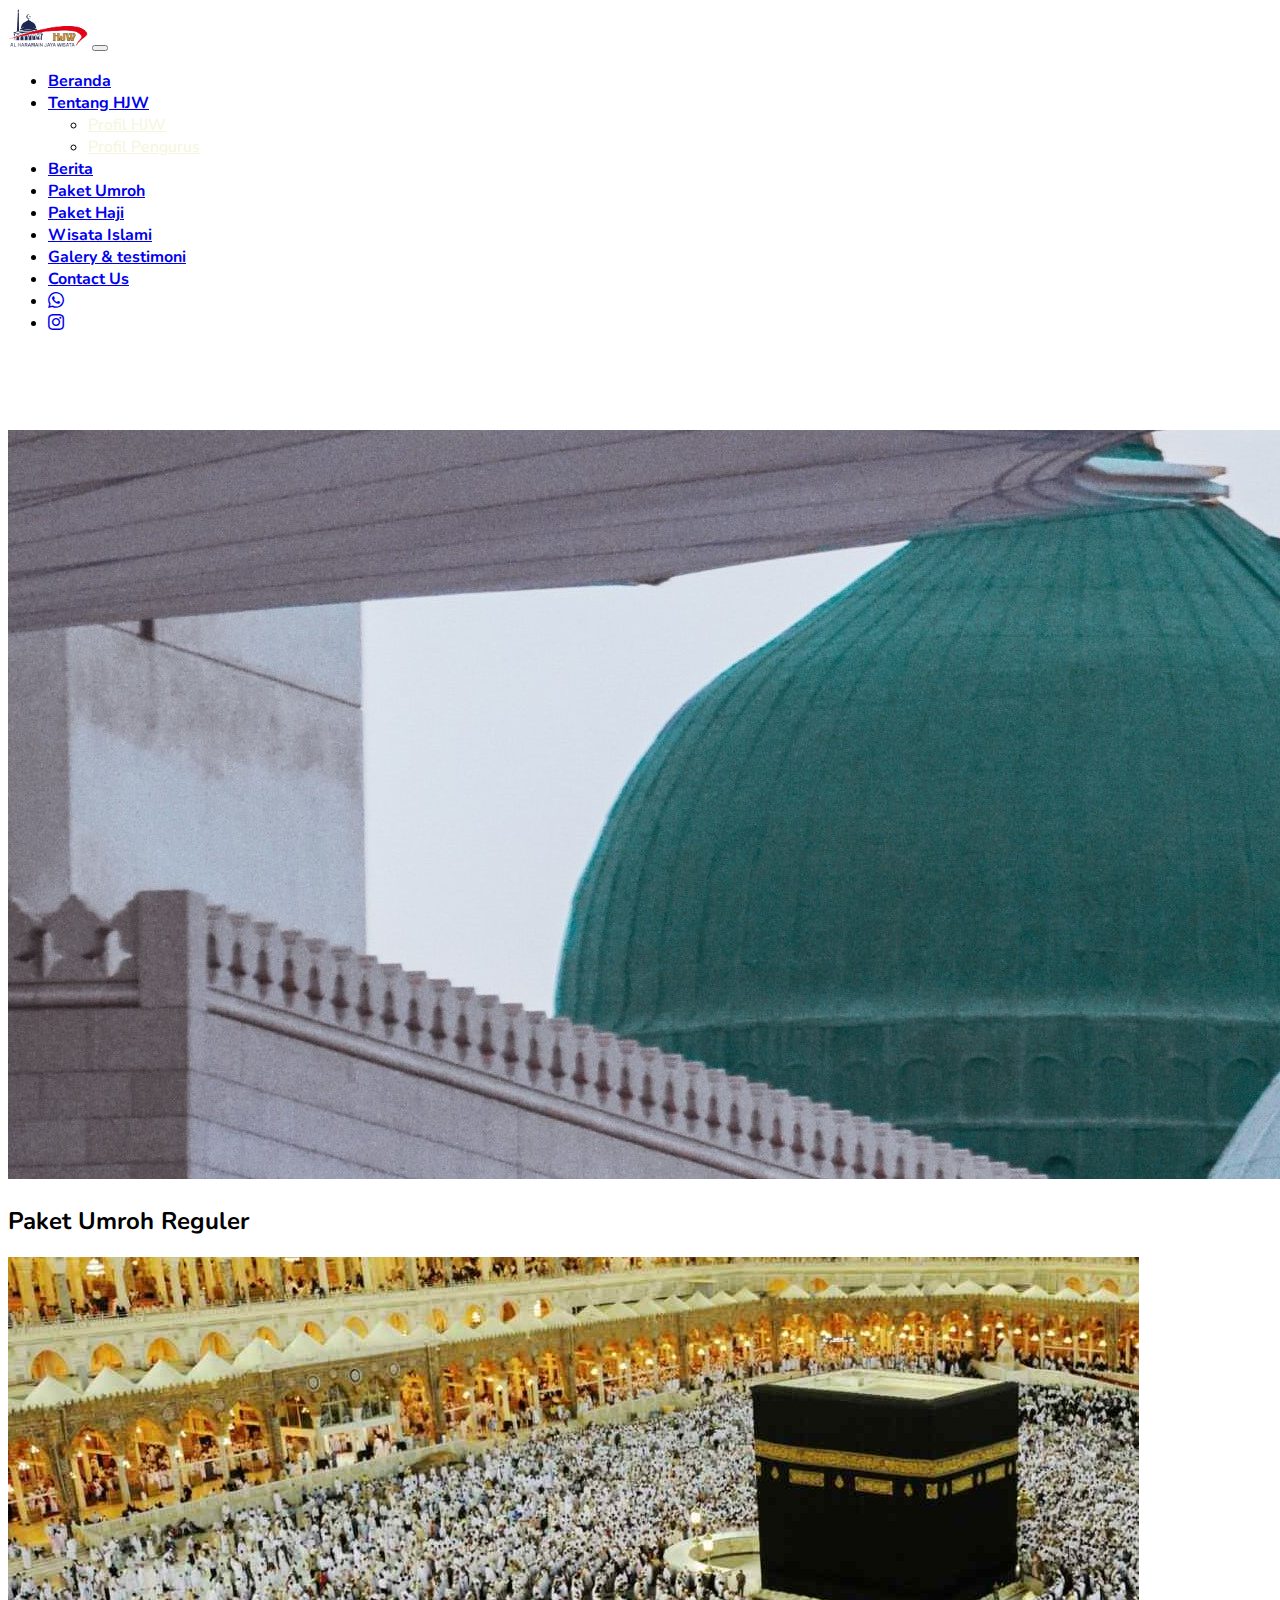
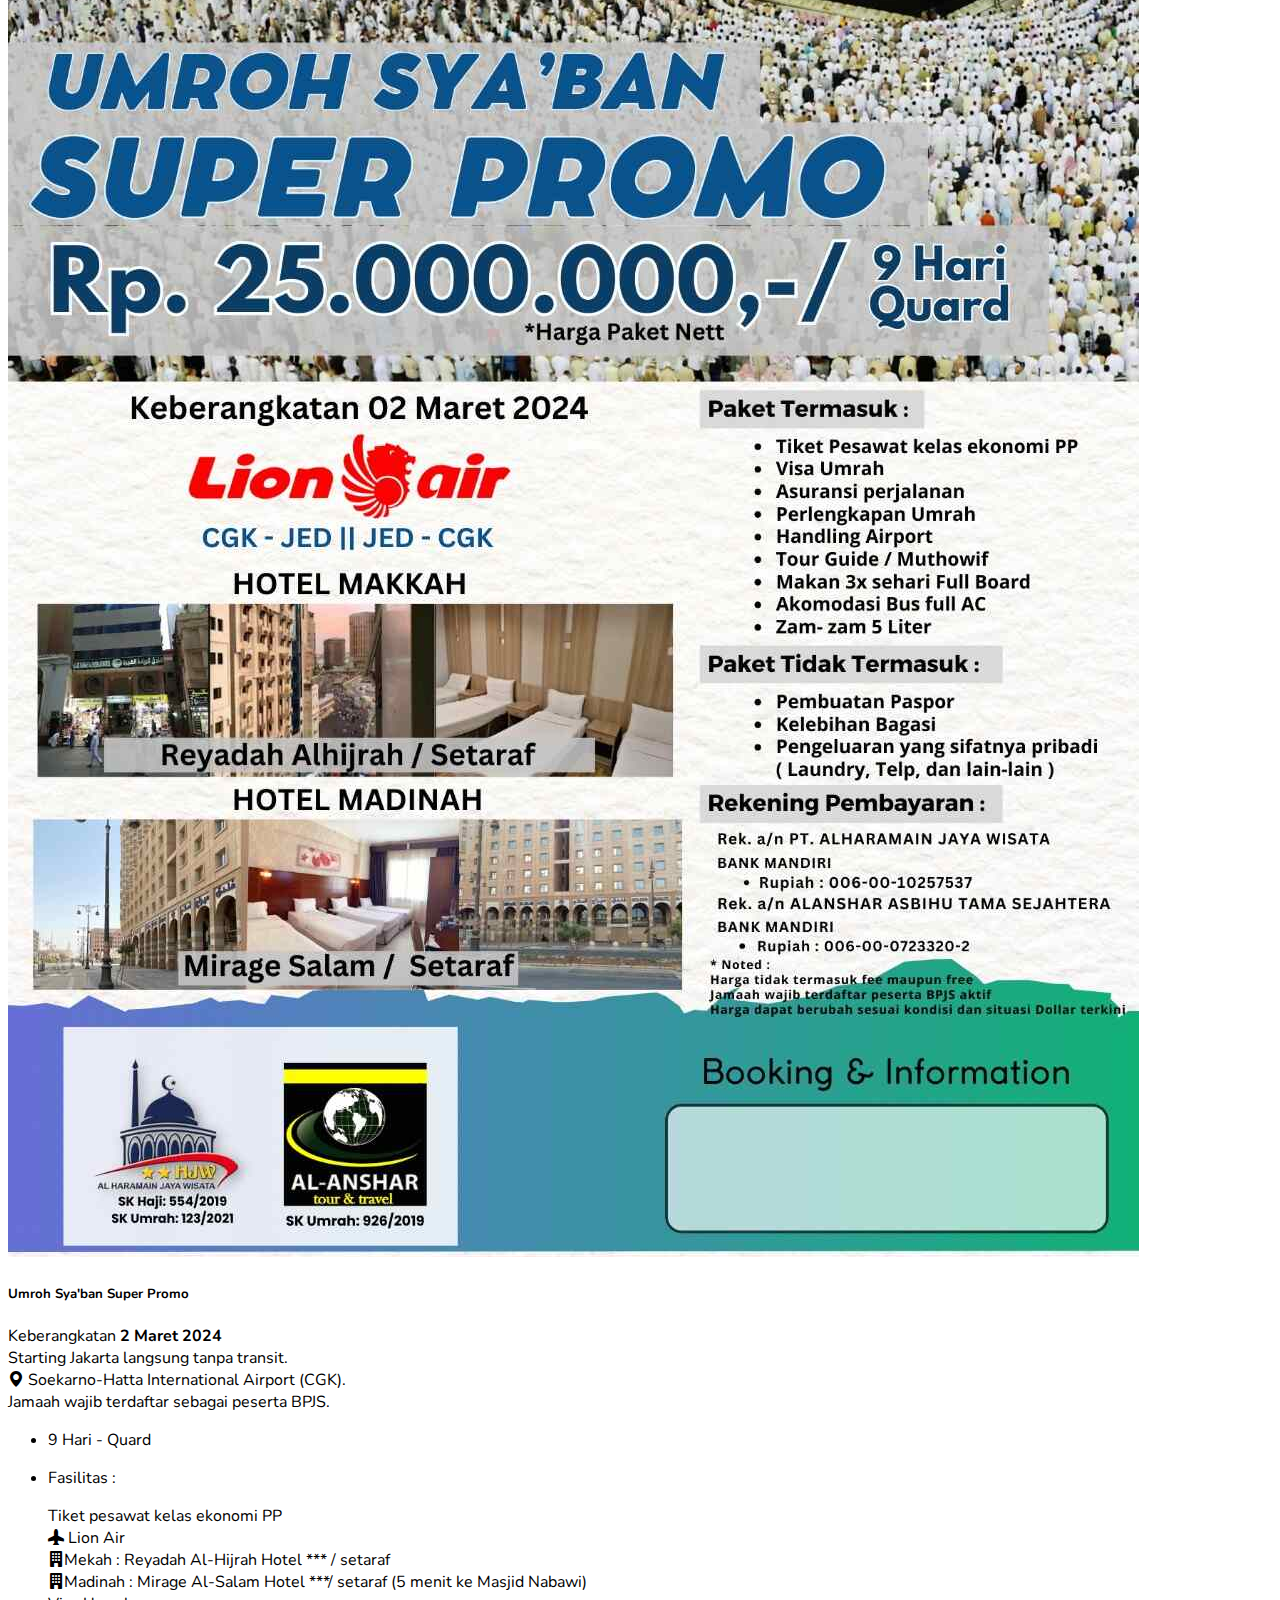
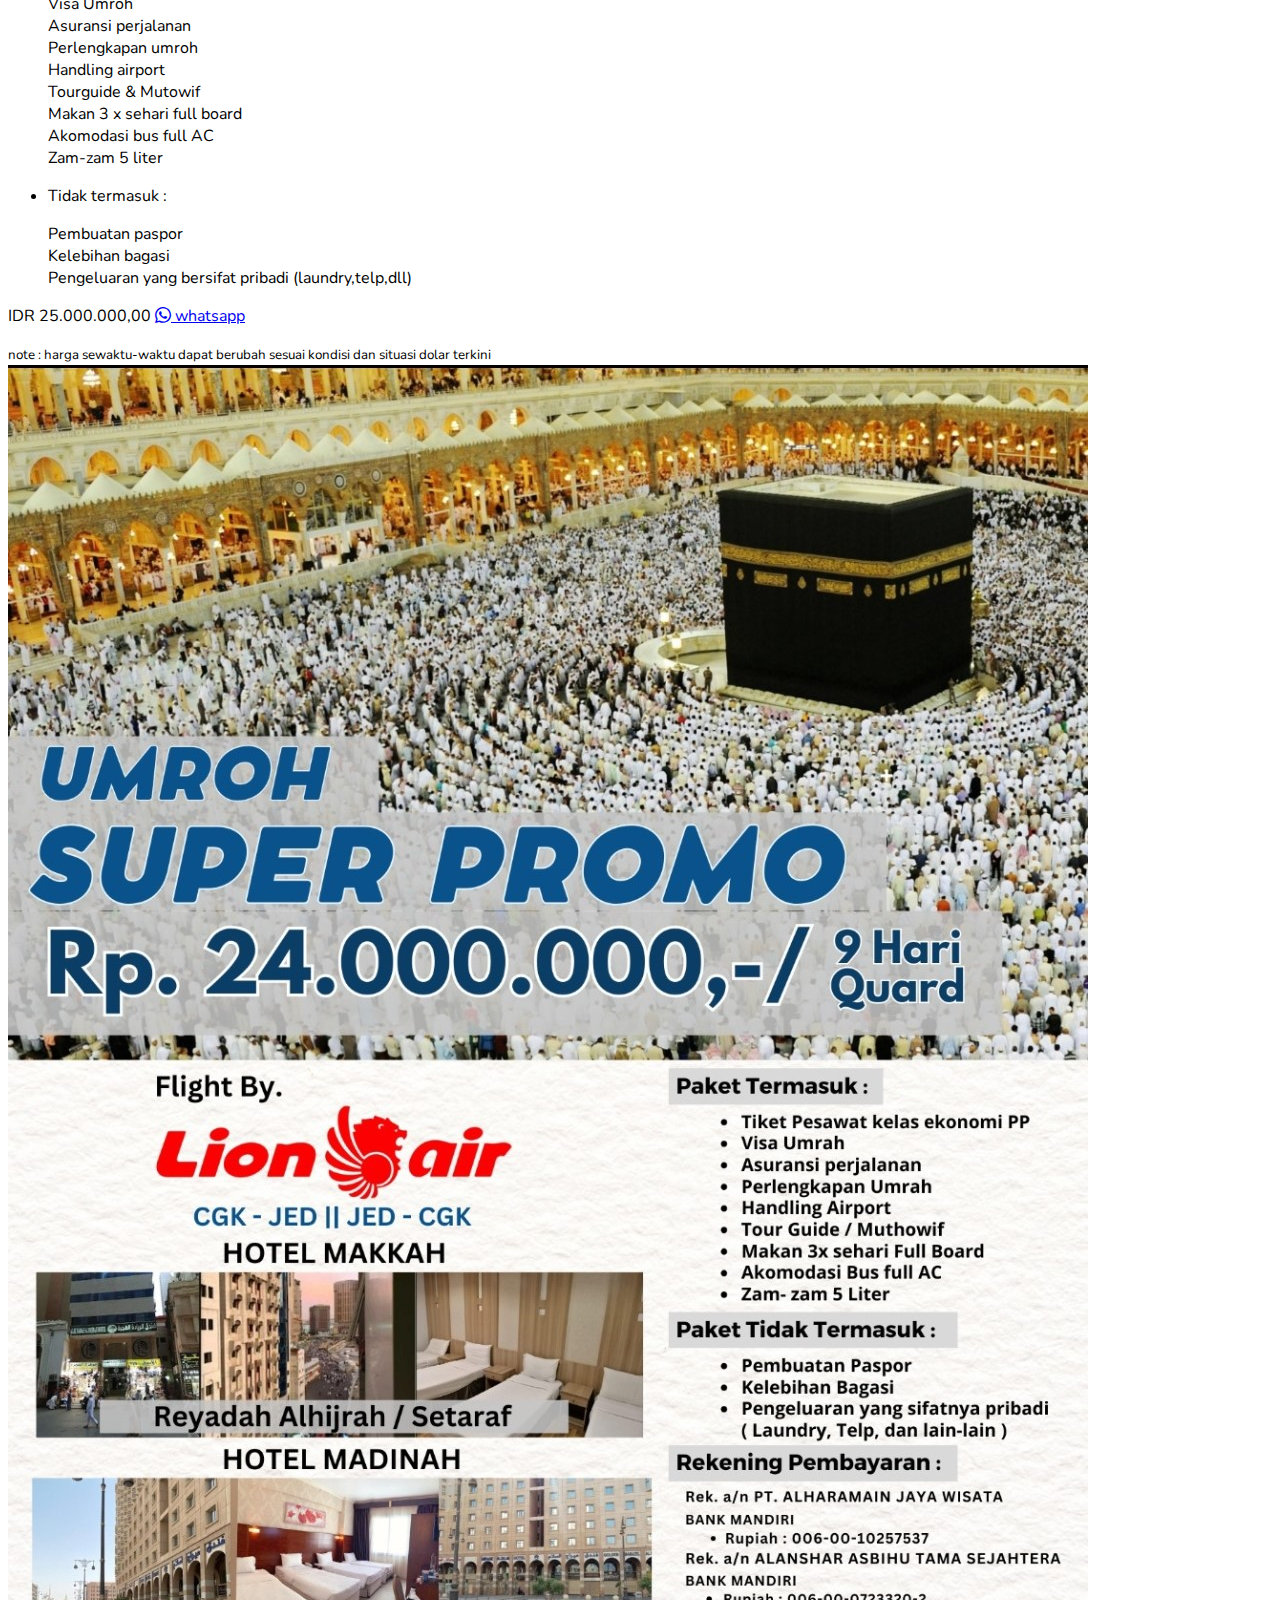
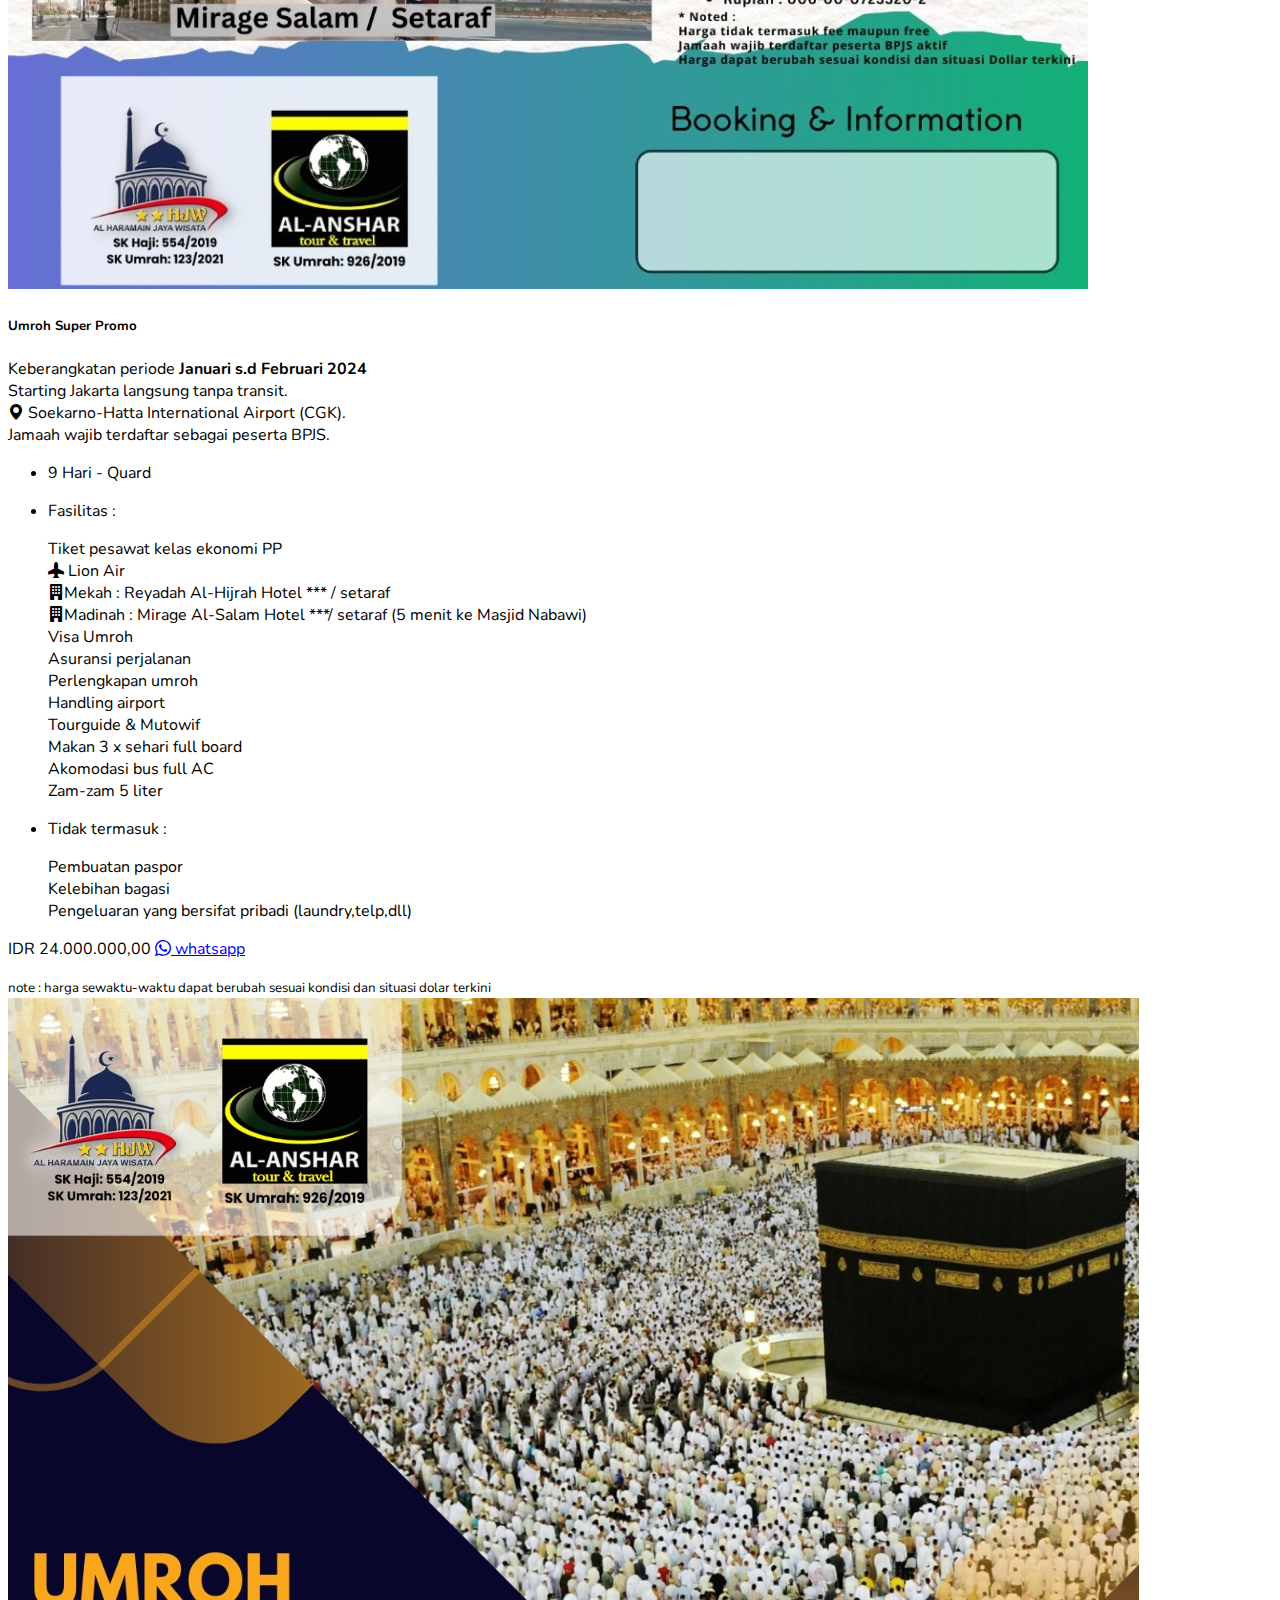
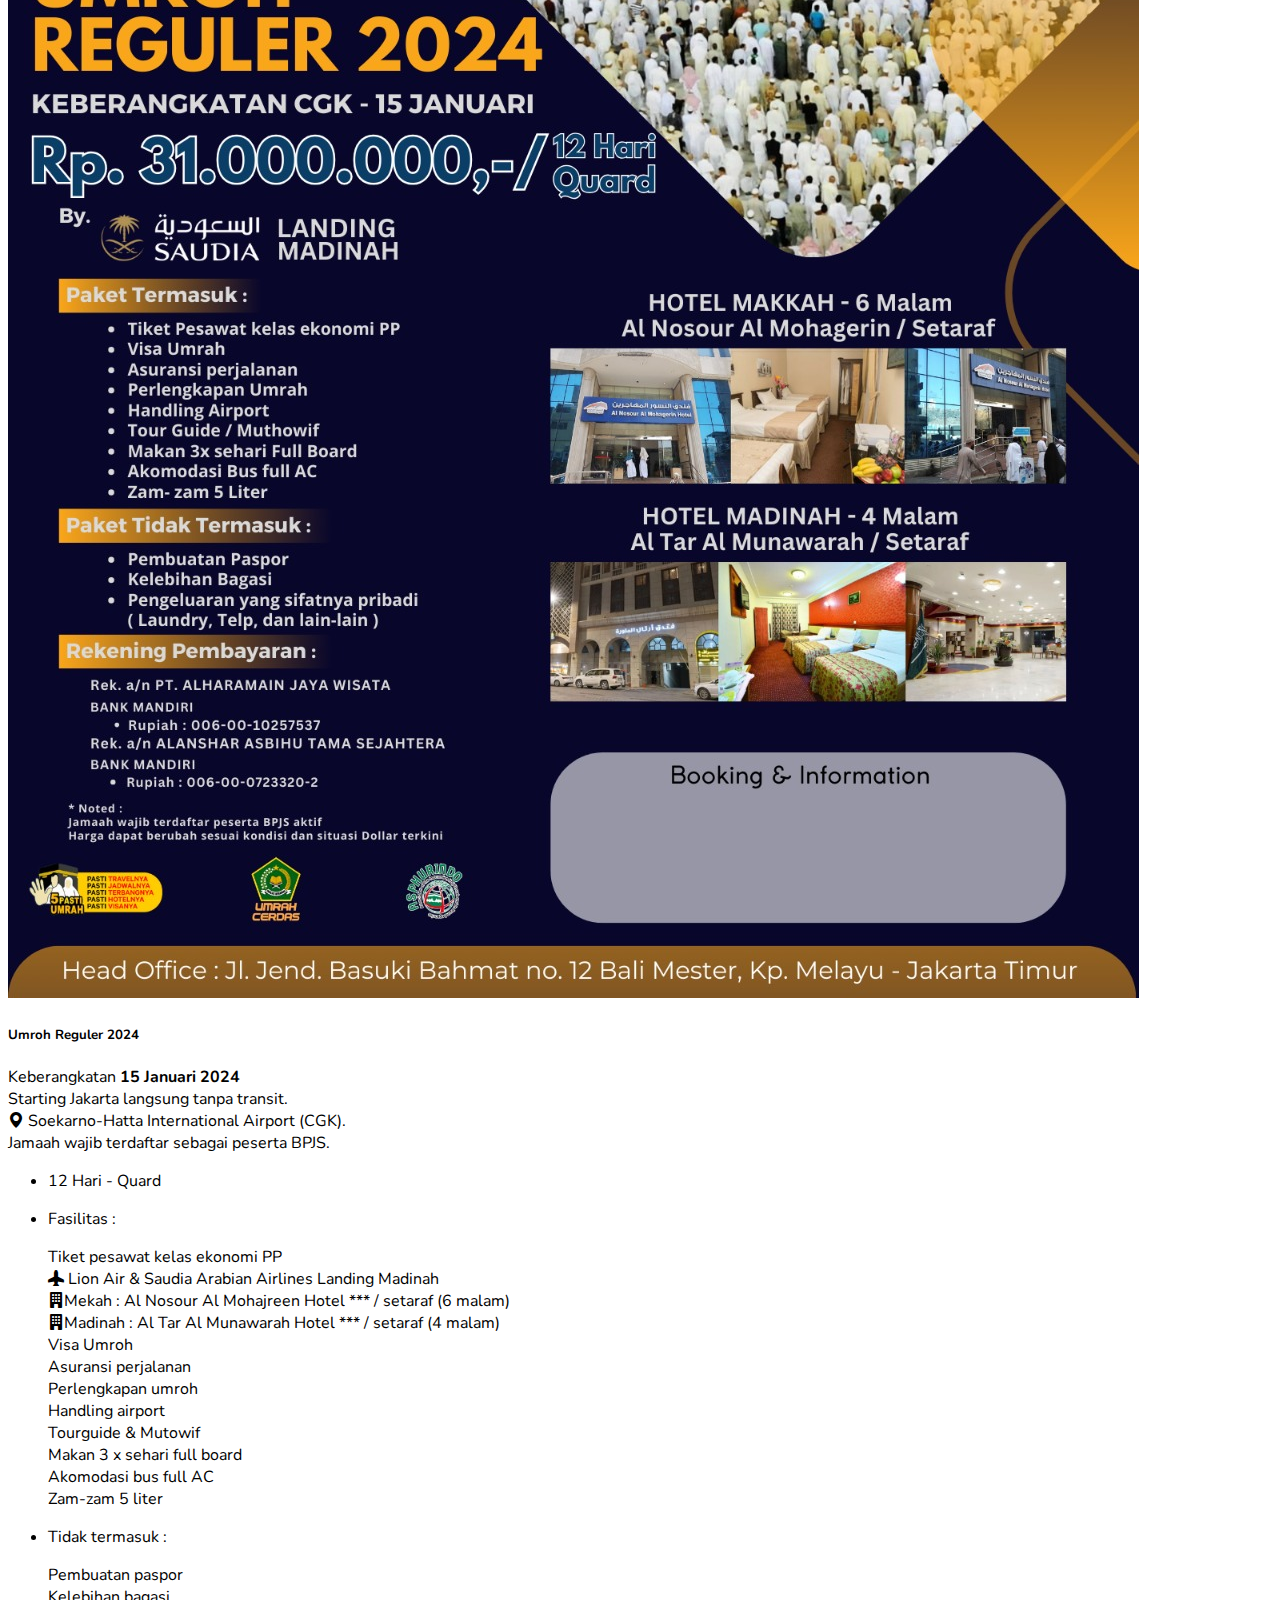
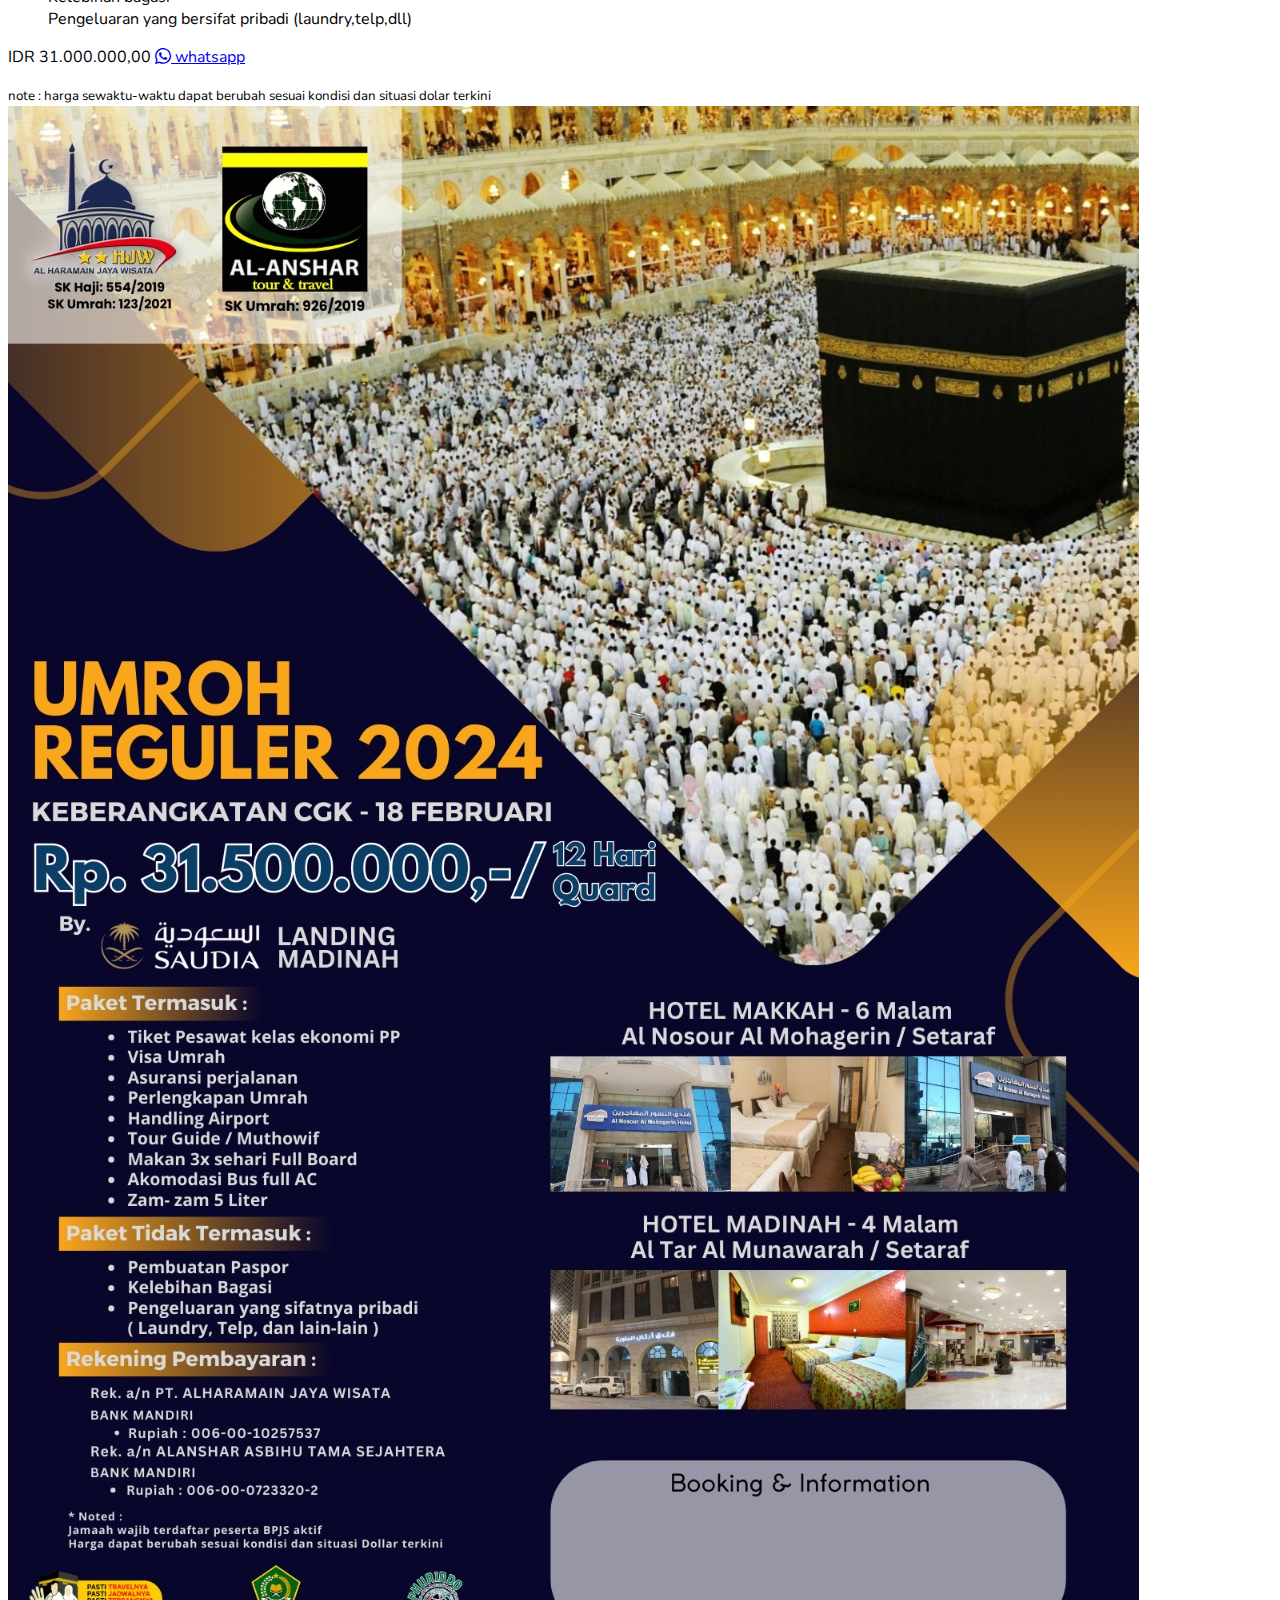
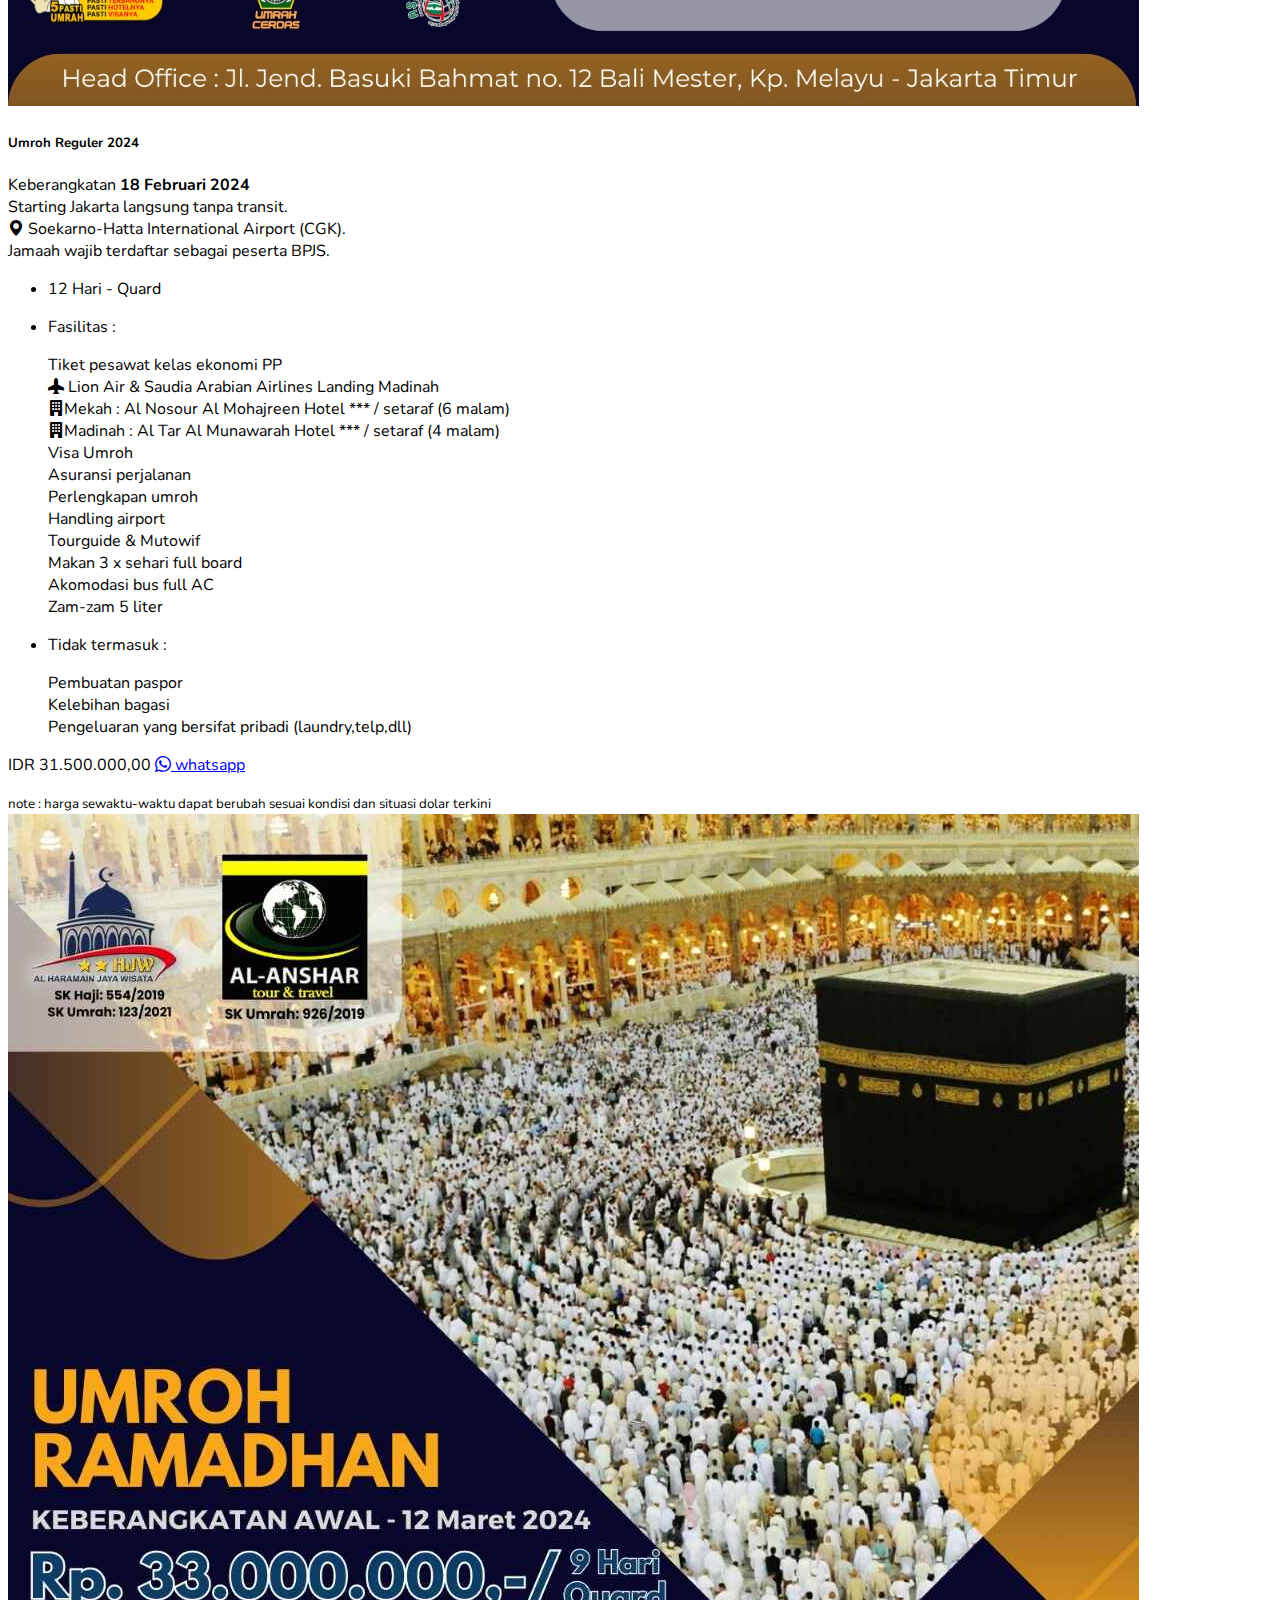
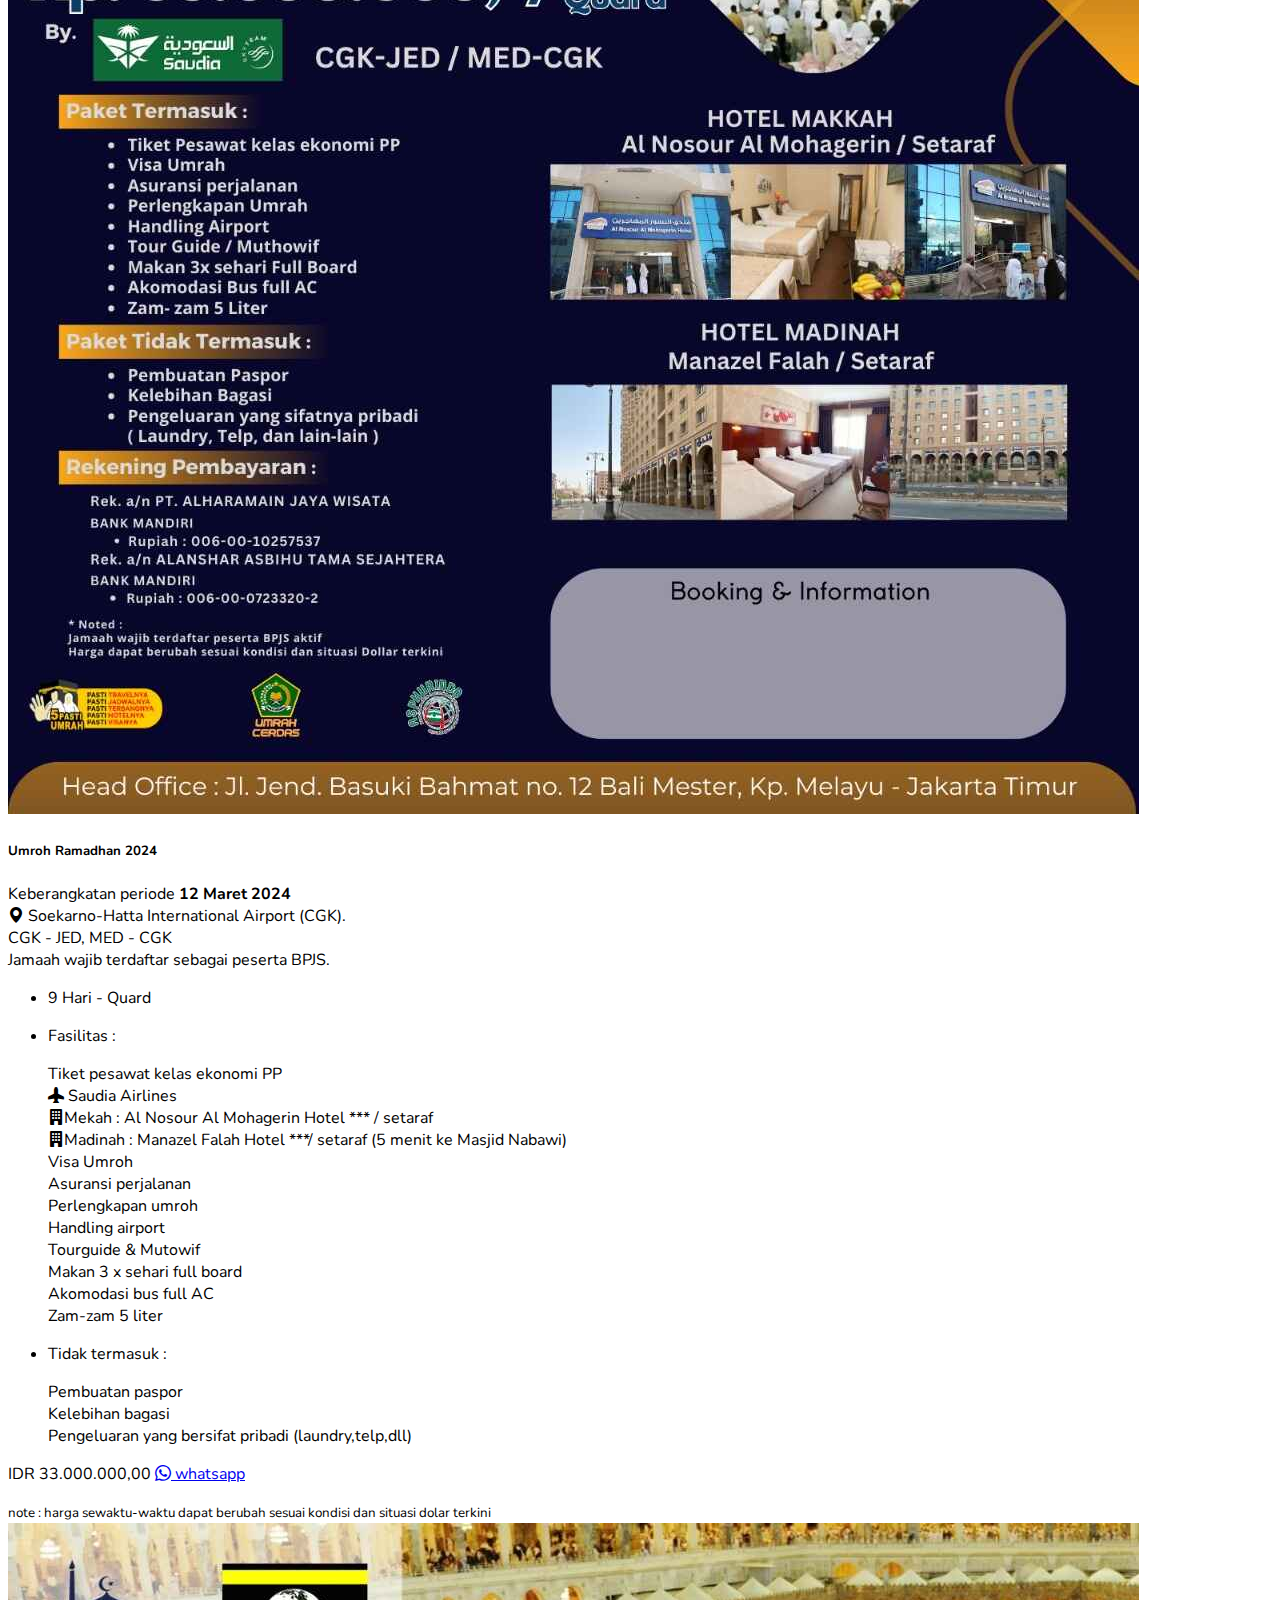
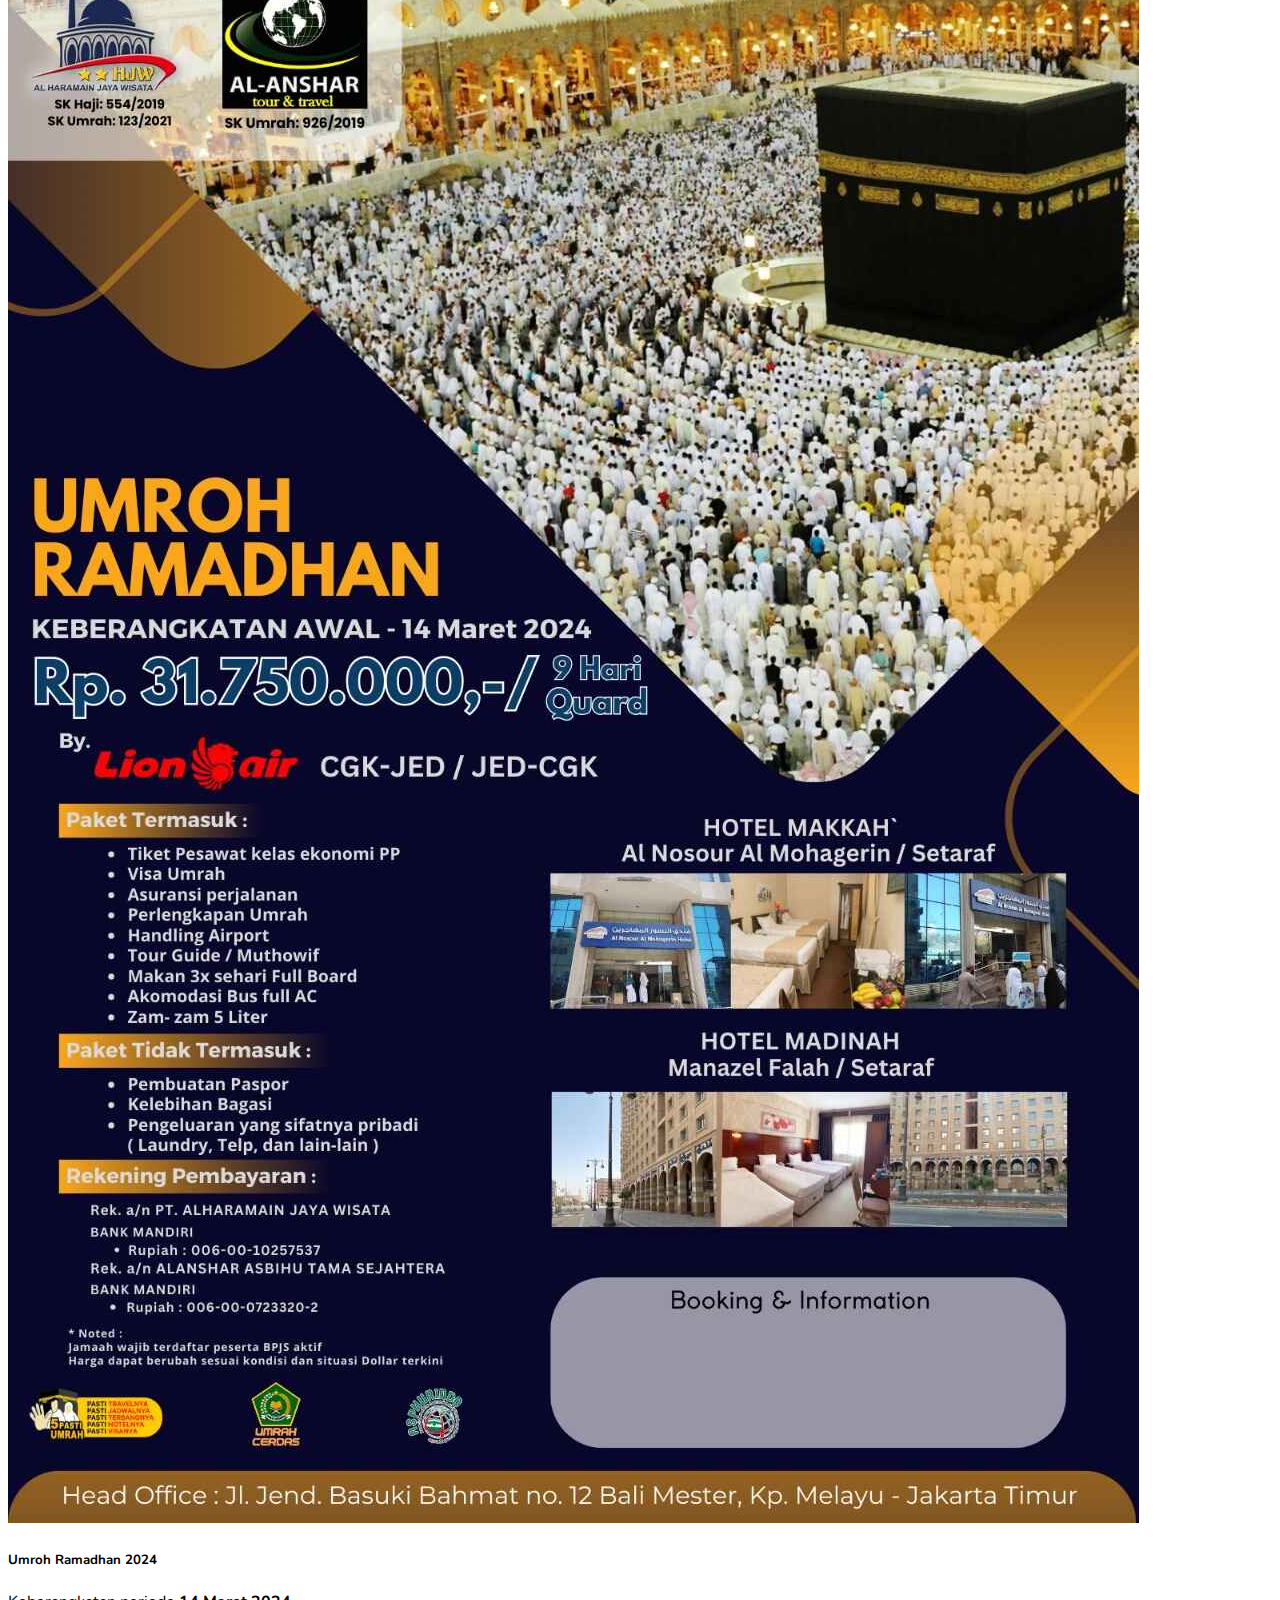
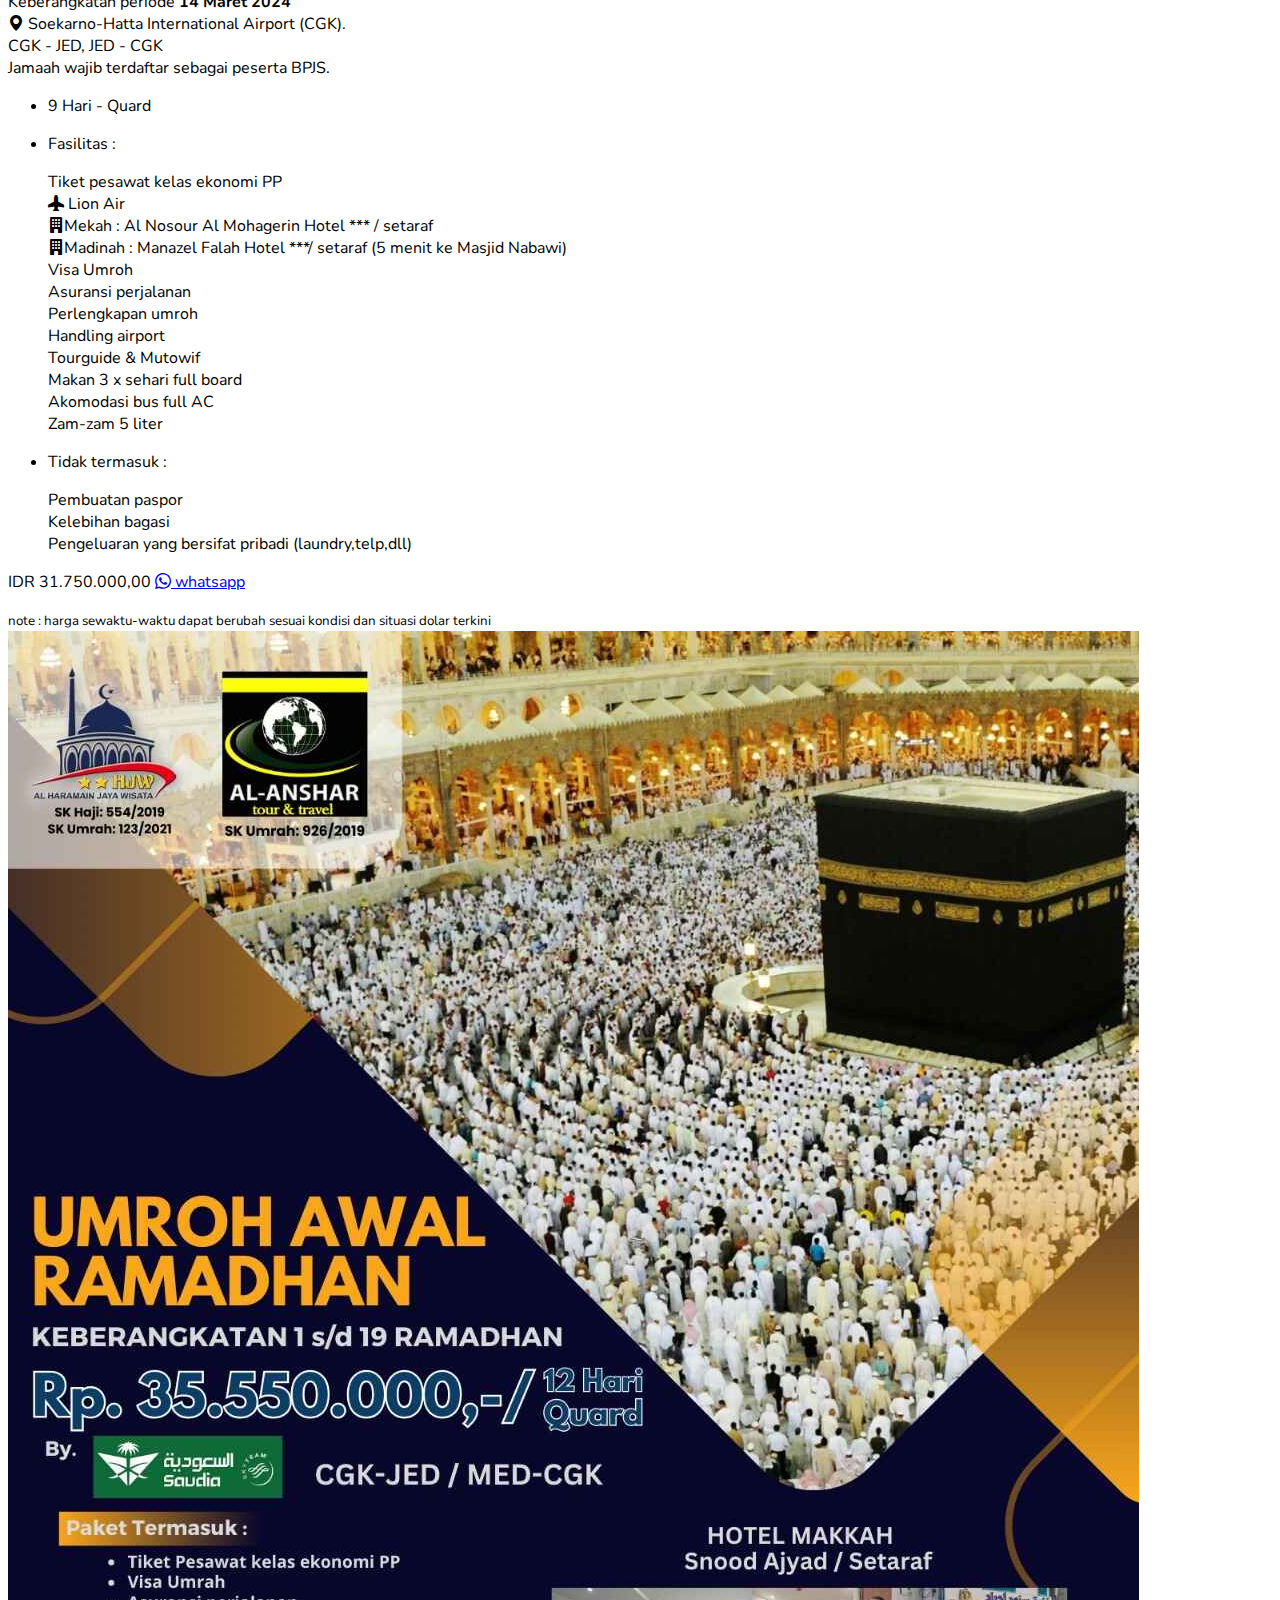
<file: umrohreg.html>
<!DOCTYPE html>
<html lang="en">
  <head>
    <meta charset="UTF-8" />
    <meta name="viewport" content="width=device-width, initial-scale=1.0" />
    <title>Paket Umroh HJW</title>

    <!-- google font library -->
    <link href="https://fonts.googleapis.com/css2?family=Nunito&amp;display=swap" rel="stylesheet" />

    <!-- bootstrap css -->
    <link href="https://cdn.jsdelivr.net/npm/bootstrap@5.3.2/dist/css/bootstrap.min.css" rel="stylesheet" integrity="sha384-T3c6CoIi6uLrA9TneNEoa7RxnatzjcDSCmG1MXxSR1GAsXEV/Dwwykc2MPK8M2HN" crossorigin="anonymous" />

    <!-- bootstap icon -->
    <link rel="stylesheet" href="https://cdn.jsdelivr.net/npm/bootstrap-icons@1.11.2/font/bootstrap-icons.min.css" />

    <!-- my css -->
    <link rel="stylesheet" href="app.css" />
  </head>

  <body id="umroh-reg" class="bg-dark-subtle">
    <!-- Navbar -->
    <nav class="navbar navbar-expand-lg navbar-light bg-dark-subtle fixed-top" id="navbar">
      <div class="container">
        <a class="navbar-brand" href="#"><img src="image/logo hjw3.png" alt="logo hjw" width="80" height="40" /></a>

        <button class="navbar-toggler" type="button" data-bs-toggle="collapse" data-bs-target="#navbarNavAltMarkup" aria-controls="navbarNavAltMarkup" aria-expanded="false" aria-label="Toggle navigation">
          <span class="navbar-toggler-icon"></span>
        </button>

        <div class="collapse navbar-collapse" id="navbarNavAltMarkup">
          <ul class="navbar-nav ms-auto">
            <li class="nav-item">
              <a class="nav-link" aria-current="page" href="index.html">Beranda</a>
            </li>

            <li class="nav-item dropdown">
              <a class="nav-link dropdown-toggle" data-bs-toggle="dropdown" role="button" aria-expanded="false" href="#about">Tentang HJW</a>

              <ul class="dropdown-menu dropdown-menu-dark bg-secondary">
                <li><a class="dropdown-item page-scroll" href="profilhjw.html" style="color: beige">Profil HJW</a></li>
                <li><a class="dropdown-item page-scroll" href="profilhjw.html#profil-pengurus" style="color: beige">Profil Pengurus</a></li>
              </ul>
            </li>

            <li class="nav-item">
              <a class="nav-link" href="berita.html">Berita</a>
            </li>

            <li class="nav-item dropdown">
              <a class="nav-link active" href="#umroh-reg">Paket Umroh</a>
            </li>
            <li class="nav-item dropdown">
              <a class="nav-link" href="hajikhusus.html">Paket Haji</a>
            </li>
            <li class="nav-item">
              <a class="nav-link" href="wisataislami.html">Wisata Islami</a>
            </li>
            <li class="nav-item">
              <a class="nav-link" href="galery.html">Galery & testimoni</a>
            </li>
            <li class="nav-item">
              <a class="nav-link" href="#kontak">Contact Us</a>
            </li>
            <li class="nav-item">
              <a class="btn btn-success fs-6 text-center" aria-current="page" href="whatsapp://send?text=Assalamu'alaikum mohon info paket umroh dan hajinya&amp;phone=+6281288771997" id="btn-bulat"><i class="bi bi-whatsapp"></i></a>
            </li>
            <li class="nav-item">
              <a class="btn btn-primary fs-6 text-center" aria-current="page" id="btn-bulat" href="https://www.instagram.com/alharamain.jw/"><i class="bi bi-instagram"></i></a>
            </li>
          </ul>
        </div>
      </div>
    </nav>
    <!-- akhir navbar -->

    <!-- paket umroh reguler-->
    <section id="umroh-reg">
      <div class="container">
        <div class="row text-center mb-3 position-relative">
          <div class="col">
            <img src="image/madinah.jpg" class="card-img-top img-fluid opacity-75" alt="nabawi" />
          </div>
        </div>
        <div class="row text-center mb-3">
          <div class="col">
            <h2 class="fw-bold bg-dark text-white">Paket Umroh Reguler</h2>
          </div>
        </div>
        <div class="row row-cols-1 row-cols-md-2 g-4 justify-content-evenly">
          <div class="col order-2">
            <div class="card">
              <img src="image/brosur-umroh-hjw-6.jpg" class="card-img-top" alt="paket umroh 1" />
              <div class="card-body">
                <h5 class="card-title fw-bold fs-4">Umroh Sya'ban Super Promo</h5>
                <p class="card-text">
                  Keberangkatan <b>2 Maret 2024</b><br />
                  Starting Jakarta langsung tanpa transit. <br />
                  <i class="bi bi-geo-alt-fill"></i> Soekarno-Hatta International Airport (CGK). <br />
                  Jamaah wajib terdaftar sebagai peserta BPJS.
                </p>
              </div>
              <ul class="list-group list-group-flush">
                <li class="list-group-item fw-bold">9 Hari - Quard</li>
                <li class="list-group-item">
                  <p class="fw-bold">Fasilitas :</p>
                  Tiket pesawat kelas ekonomi PP <br />
                  <i class="bi bi-airplane-fill"></i> Lion Air<br />
                  <i class="bi bi-building-fill"></i>Mekah : Reyadah Al-Hijrah Hotel *** / setaraf<br />
                  <i class="bi bi-building-fill"></i>Madinah : Mirage Al-Salam Hotel ***/ setaraf (5 menit ke Masjid Nabawi)<br />
                  Visa Umroh <br />
                  Asuransi perjalanan <br />
                  Perlengkapan umroh <br />
                  Handling airport <br />
                  Tourguide & Mutowif <br />
                  Makan 3 x sehari full board <br />
                  Akomodasi bus full AC <br />
                  Zam-zam 5 liter
                </li>
                <li class="list-group-item">
                  <p class="fw-bold">Tidak termasuk :</p>
                  Pembuatan paspor <br />
                  Kelebihan bagasi <br />
                  Pengeluaran yang bersifat pribadi (laundry,telp,dll)
                </li>
              </ul>
              <div class="card-footer">
                <p class="text-danger fw-bold fs-4">
                  IDR 25.000.000,00
                  <a class="btn btn-success fs-6 text-center btn-sm" aria-current="page" href="whatsapp://send?text=Assalamu'alaikum mohon info paket umroh dan hajinya&amp;phone=+6281288771997"><i class="bi bi-whatsapp"></i> whatsapp</a>
                </p>
                <small class="fs-6 text-body-secondary"> note : harga sewaktu-waktu dapat berubah sesuai kondisi dan situasi dolar terkini</small>
              </div>
            </div>
          </div>

          <div class="col order-1">
            <div class="card">
              <img src="image/brosurumroh2.jpg" class="card-img-top" alt="paket umroh 2" />
              <div class="card-body">
                <h5 class="card-title fw-bold fs-4">Umroh Super Promo</h5>
                <p class="card-text">
                  Keberangkatan periode <b>Januari s.d Februari 2024</b><br />
                  Starting Jakarta langsung tanpa transit. <br />
                  <i class="bi bi-geo-alt-fill"></i> Soekarno-Hatta International Airport (CGK). <br />
                  Jamaah wajib terdaftar sebagai peserta BPJS.
                </p>
              </div>
              <ul class="list-group list-group-flush">
                <li class="list-group-item fw-bold">9 Hari - Quard</li>
                <li class="list-group-item">
                  <p class="fw-bold">Fasilitas :</p>
                  Tiket pesawat kelas ekonomi PP <br />
                  <i class="bi bi-airplane-fill"></i> Lion Air<br />
                  <i class="bi bi-building-fill"></i>Mekah : Reyadah Al-Hijrah Hotel *** / setaraf<br />
                  <i class="bi bi-building-fill"></i>Madinah : Mirage Al-Salam Hotel ***/ setaraf (5 menit ke Masjid Nabawi)<br />
                  Visa Umroh <br />
                  Asuransi perjalanan <br />
                  Perlengkapan umroh <br />
                  Handling airport <br />
                  Tourguide & Mutowif <br />
                  Makan 3 x sehari full board <br />
                  Akomodasi bus full AC <br />
                  Zam-zam 5 liter
                </li>
                <li class="list-group-item">
                  <p class="fw-bold">Tidak termasuk :</p>
                  Pembuatan paspor <br />
                  Kelebihan bagasi <br />
                  Pengeluaran yang bersifat pribadi (laundry,telp,dll)
                </li>
              </ul>
              <div class="card-footer">
                <p class="text-danger fw-bold fs-4">
                  IDR 24.000.000,00
                  <a class="btn btn-success fs-6 text-center btn-sm" aria-current="page" href="whatsapp://send?text=Assalamu'alaikum mohon info paket umroh dan hajinya&amp;phone=+6281288771997"><i class="bi bi-whatsapp"></i> whatsapp</a>
                </p>
                <small class="fs-6 text-body-secondary"> note : harga sewaktu-waktu dapat berubah sesuai kondisi dan situasi dolar terkini</small>
              </div>
            </div>
          </div>

          <div class="col order-3">
            <div class="card">
              <img src="image/brosurumroh3.jpg" class="card-img-top" alt="paket umroh 3" />
              <div class="card-body">
                <h5 class="card-title fw-bold fs-4">Umroh Reguler 2024</h5>
                <p class="card-text">
                  Keberangkatan <b>15 Januari 2024</b><br />
                  Starting Jakarta langsung tanpa transit. <br />
                  <i class="bi bi-geo-alt-fill"></i> Soekarno-Hatta International Airport (CGK). <br />
                  Jamaah wajib terdaftar sebagai peserta BPJS.
                </p>
              </div>
              <ul class="list-group list-group-flush">
                <li class="list-group-item fw-bold">12 Hari - Quard</li>
                <li class="list-group-item">
                  <p class="fw-bold">Fasilitas :</p>
                  Tiket pesawat kelas ekonomi PP <br />
                  <i class="bi bi-airplane-fill"></i> Lion Air & Saudia Arabian Airlines Landing Madinah<br />
                  <i class="bi bi-building-fill"></i>Mekah : Al Nosour Al Mohajreen Hotel *** / setaraf (6 malam)<br />
                  <i class="bi bi-building-fill"></i>Madinah : Al Tar Al Munawarah Hotel *** / setaraf (4 malam)<br />
                  Visa Umroh <br />
                  Asuransi perjalanan <br />
                  Perlengkapan umroh <br />
                  Handling airport <br />
                  Tourguide & Mutowif <br />
                  Makan 3 x sehari full board <br />
                  Akomodasi bus full AC <br />
                  Zam-zam 5 liter
                </li>
                <li class="list-group-item">
                  <p class="fw-bold">Tidak termasuk :</p>
                  Pembuatan paspor <br />
                  Kelebihan bagasi <br />
                  Pengeluaran yang bersifat pribadi (laundry,telp,dll)
                </li>
              </ul>
              <div class="card-footer">
                <p class="text-danger fw-bold fs-4">
                  IDR 31.000.000,00
                  <a class="btn btn-success fs-6 text-center btn-sm" aria-current="page" href="whatsapp://send?text=Assalamu'alaikum mohon info paket umroh dan hajinya&amp;phone=+6281288771997"><i class="bi bi-whatsapp"></i> whatsapp</a>
                </p>
                <small class="fs-6 text-body-secondary"> note : harga sewaktu-waktu dapat berubah sesuai kondisi dan situasi dolar terkini</small>
              </div>
            </div>
          </div>

          <div class="col order-4">
            <div class="card">
              <img src="image/brosurumroh4.jpg" class="card-img-top" alt="paket umroh 4" />
              <div class="card-body">
                <h5 class="card-title fw-bold fs-4">Umroh Reguler 2024</h5>
                <p class="card-text">
                  Keberangkatan <b>18 Februari 2024</b><br />
                  Starting Jakarta langsung tanpa transit. <br />
                  <i class="bi bi-geo-alt-fill"></i> Soekarno-Hatta International Airport (CGK). <br />
                  Jamaah wajib terdaftar sebagai peserta BPJS.
                </p>
              </div>
              <ul class="list-group list-group-flush">
                <li class="list-group-item fw-bold">12 Hari - Quard</li>
                <li class="list-group-item">
                  <p class="fw-bold">Fasilitas :</p>
                  Tiket pesawat kelas ekonomi PP <br />
                  <i class="bi bi-airplane-fill"></i> Lion Air & Saudia Arabian Airlines Landing Madinah<br />
                  <i class="bi bi-building-fill"></i>Mekah : Al Nosour Al Mohajreen Hotel *** / setaraf (6 malam)<br />
                  <i class="bi bi-building-fill"></i>Madinah : Al Tar Al Munawarah Hotel *** / setaraf (4 malam)<br />
                  Visa Umroh <br />
                  Asuransi perjalanan <br />
                  Perlengkapan umroh <br />
                  Handling airport <br />
                  Tourguide & Mutowif <br />
                  Makan 3 x sehari full board <br />
                  Akomodasi bus full AC <br />
                  Zam-zam 5 liter
                </li>
                <li class="list-group-item">
                  <p class="fw-bold">Tidak termasuk :</p>
                  Pembuatan paspor <br />
                  Kelebihan bagasi <br />
                  Pengeluaran yang bersifat pribadi (laundry,telp,dll)
                </li>
              </ul>
              <div class="card-footer">
                <p class="text-danger fw-bold fs-4">
                  IDR 31.500.000,00
                  <a class="btn btn-success fs-6 text-center btn-sm" aria-current="page" href="whatsapp://send?text=Assalamu'alaikum mohon info paket umroh dan hajinya&amp;phone=+6281288771997"><i class="bi bi-whatsapp"></i> whatsapp</a>
                </p>
                <small class="fs-6 text-body-secondary"> note : harga sewaktu-waktu dapat berubah sesuai kondisi dan situasi dolar terkini</small>
              </div>
            </div>
          </div>

          <div class="col order-5">
            <div class="card">
              <img src="image/brosur-umroh-hjw-7.jpg" class="card-img-top" alt="paket umroh 5" />
              <div class="card-body">
                <h5 class="card-title fw-bold fs-4">Umroh Ramadhan 2024</h5>
                <p class="card-text">
                  Keberangkatan periode <b>12 Maret 2024</b><br />
                  <i class="bi bi-geo-alt-fill"></i> Soekarno-Hatta International Airport (CGK). <br />
                  CGK - JED, MED - CGK <br />
                  Jamaah wajib terdaftar sebagai peserta BPJS.
                </p>
              </div>
              <ul class="list-group list-group-flush">
                <li class="list-group-item fw-bold">9 Hari - Quard</li>
                <li class="list-group-item">
                  <p class="fw-bold">Fasilitas :</p>
                  Tiket pesawat kelas ekonomi PP <br />
                  <i class="bi bi-airplane-fill"></i> Saudia Airlines<br />
                  <i class="bi bi-building-fill"></i>Mekah : Al Nosour Al Mohagerin Hotel *** / setaraf<br />
                  <i class="bi bi-building-fill"></i>Madinah : Manazel Falah Hotel ***/ setaraf (5 menit ke Masjid Nabawi)<br />
                  Visa Umroh <br />
                  Asuransi perjalanan <br />
                  Perlengkapan umroh <br />
                  Handling airport <br />
                  Tourguide & Mutowif <br />
                  Makan 3 x sehari full board <br />
                  Akomodasi bus full AC <br />
                  Zam-zam 5 liter
                </li>
                <li class="list-group-item">
                  <p class="fw-bold">Tidak termasuk :</p>
                  Pembuatan paspor <br />
                  Kelebihan bagasi <br />
                  Pengeluaran yang bersifat pribadi (laundry,telp,dll)
                </li>
              </ul>
              <div class="card-footer">
                <p class="text-danger fw-bold fs-4">
                  IDR 33.000.000,00
                  <a class="btn btn-success fs-6 text-center btn-sm" aria-current="page" href="whatsapp://send?text=Assalamu'alaikum mohon info paket umroh dan hajinya&amp;phone=+6281288771997"><i class="bi bi-whatsapp"></i> whatsapp</a>
                </p>
                <small class="fs-6 text-body-secondary"> note : harga sewaktu-waktu dapat berubah sesuai kondisi dan situasi dolar terkini</small>
              </div>
            </div>
          </div>

          <div class="col order-5">
            <div class="card">
              <img src="image/brosur-umroh-hjw-8.jpg" class="card-img-top" alt="paket umroh 5" />
              <div class="card-body">
                <h5 class="card-title fw-bold fs-4">Umroh Ramadhan 2024</h5>
                <p class="card-text">
                  Keberangkatan periode <b>14 Maret 2024</b><br />
                  <i class="bi bi-geo-alt-fill"></i> Soekarno-Hatta International Airport (CGK). <br />
                  CGK - JED, JED - CGK <br />
                  Jamaah wajib terdaftar sebagai peserta BPJS.
                </p>
              </div>
              <ul class="list-group list-group-flush">
                <li class="list-group-item fw-bold">9 Hari - Quard</li>
                <li class="list-group-item">
                  <p class="fw-bold">Fasilitas :</p>
                  Tiket pesawat kelas ekonomi PP <br />
                  <i class="bi bi-airplane-fill"></i> Lion Air<br />
                  <i class="bi bi-building-fill"></i>Mekah : Al Nosour Al Mohagerin Hotel *** / setaraf<br />
                  <i class="bi bi-building-fill"></i>Madinah : Manazel Falah Hotel ***/ setaraf (5 menit ke Masjid Nabawi)<br />
                  Visa Umroh <br />
                  Asuransi perjalanan <br />
                  Perlengkapan umroh <br />
                  Handling airport <br />
                  Tourguide & Mutowif <br />
                  Makan 3 x sehari full board <br />
                  Akomodasi bus full AC <br />
                  Zam-zam 5 liter
                </li>
                <li class="list-group-item">
                  <p class="fw-bold">Tidak termasuk :</p>
                  Pembuatan paspor <br />
                  Kelebihan bagasi <br />
                  Pengeluaran yang bersifat pribadi (laundry,telp,dll)
                </li>
              </ul>
              <div class="card-footer">
                <p class="text-danger fw-bold fs-4">
                  IDR 31.750.000,00
                  <a class="btn btn-success fs-6 text-center btn-sm" aria-current="page" href="whatsapp://send?text=Assalamu'alaikum mohon info paket umroh dan hajinya&amp;phone=+6281288771997"><i class="bi bi-whatsapp"></i> whatsapp</a>
                </p>
                <small class="fs-6 text-body-secondary"> note : harga sewaktu-waktu dapat berubah sesuai kondisi dan situasi dolar terkini</small>
              </div>
            </div>
          </div>

          <div class="col order-5">
            <div class="card">
              <img src="image/brosur-umroh-hjw-9.jpg" class="card-img-top" alt="paket umroh 5" />
              <div class="card-body">
                <h5 class="card-title fw-bold fs-4">Umroh Ramadhan 2024</h5>
                <p class="card-text">
                  Keberangkatan <b>1 - 19 Ramadhan 2024</b><br />
                  <i class="bi bi-geo-alt-fill"></i> Soekarno-Hatta International Airport (CGK). <br />
                  CGK - JED, MED - CGK <br />
                  Jamaah wajib terdaftar sebagai peserta BPJS.
                </p>
              </div>
              <ul class="list-group list-group-flush">
                <li class="list-group-item fw-bold">12 Hari - Quard</li>
                <li class="list-group-item">
                  <p class="fw-bold">Fasilitas :</p>
                  Tiket pesawat kelas ekonomi PP <br />
                  <i class="bi bi-airplane-fill"></i> Saudia Airlines<br />
                  <i class="bi bi-building-fill"></i>Mekah : Snood Ajyad Hotel *** / setaraf<br />
                  <i class="bi bi-building-fill"></i>Madinah : Manazel Falah Hotel ***/ setaraf (5 menit ke Masjid Nabawi)<br />
                  Visa Umroh <br />
                  Asuransi perjalanan <br />
                  Perlengkapan umroh <br />
                  Handling airport <br />
                  Tourguide & Mutowif <br />
                  Makan 3 x sehari full board <br />
                  Akomodasi bus full AC <br />
                  Zam-zam 5 liter
                </li>
                <li class="list-group-item">
                  <p class="fw-bold">Tidak termasuk :</p>
                  Pembuatan paspor <br />
                  Kelebihan bagasi <br />
                  Pengeluaran yang bersifat pribadi (laundry,telp,dll)
                </li>
              </ul>
              <div class="card-footer">
                <p class="text-danger fw-bold fs-4">
                  IDR 35.550.000,00
                  <a class="btn btn-success fs-6 text-center btn-sm" aria-current="page" href="whatsapp://send?text=Assalamu'alaikum mohon info paket umroh dan hajinya&amp;phone=+6281288771997"><i class="bi bi-whatsapp"></i> whatsapp</a>
                </p>
                <small class="fs-6 text-body-secondary"> note : harga sewaktu-waktu dapat berubah sesuai kondisi dan situasi dolar terkini</small>
              </div>
            </div>
          </div>

          <div class="col order-5">
            <div class="card">
              <img src="image/brosur-umroh-hjw-10.jpg" class="card-img-top" alt="paket umroh 10" />
              <div class="card-body">
                <h5 class="card-title fw-bold fs-4">Umroh Ramadhan 2024</h5>
                <p class="card-text">
                  Keberangkatan <b>Maret 2024</b><br />
                  <i class="bi bi-geo-alt-fill"></i> Soekarno-Hatta International Airport (CGK). <br />
                  CGK - JED, MED - CGK <br />
                  Jamaah wajib terdaftar sebagai peserta BPJS.
                </p>
              </div>
              <ul class="list-group list-group-flush">
                <li class="list-group-item fw-bold">12 Hari - Quard</li>
                <li class="list-group-item">
                  <p class="fw-bold">Fasilitas :</p>
                  Tiket pesawat kelas ekonomi PP <br />
                  <i class="bi bi-airplane-fill"></i> Saudia Airlines<br />
                  <i class="bi bi-building-fill"></i>Mekah : Dyafah Mubarak Hotel *** / setaraf<br />
                  <i class="bi bi-building-fill"></i>Madinah : Abraj Thaba Hotel ***/ setaraf (5 menit ke Masjid Nabawi)<br />
                  Visa Umroh <br />
                  Asuransi perjalanan <br />
                  Perlengkapan umroh <br />
                  Handling airport <br />
                  Tourguide & Mutowif <br />
                  Makan 3 x sehari full board <br />
                  Akomodasi bus full AC <br />
                  Zam-zam 5 liter
                </li>
                <li class="list-group-item">
                  <p class="fw-bold">Tidak termasuk :</p>
                  Pembuatan paspor <br />
                  Kelebihan bagasi <br />
                  Pengeluaran yang bersifat pribadi (laundry,telp,dll)
                </li>
              </ul>
              <div class="card-footer">
                <p class="text-danger fw-bold fs-4">
                  IDR 36.250.000,00
                  <a class="btn btn-success fs-6 text-center btn-sm" aria-current="page" href="whatsapp://send?text=Assalamu'alaikum mohon info paket umroh dan hajinya&amp;phone=+6281288771997"><i class="bi bi-whatsapp"></i> whatsapp</a>
                </p>
                <small class="fs-6 text-body-secondary"> note : harga sewaktu-waktu dapat berubah sesuai kondisi dan situasi dolar terkini</small>
              </div>
            </div>
          </div>

          <div class="col-md-10 order-5">
            <div class="d-grid gap-2 col-6 mx-auto">
              <a class="btn btn-warning text-white shadow" href="index.html#kontenpaket">Kembali</a>
              <a class="btn btn-success shadow btn-lg" aria-current="page" href="whatsapp://send?text=Assalamu'alaikum mohon info paket umroh dan hajinya&amp;phone=+6281288771997"><i class="bi bi-whatsapp"></i> Whatsapp</a>
            </div>
          </div>
        </div>
      </div>
    </section>
    <!-- akhir paket umroh reguler-->

    <!-- credit -->
    <section id="kontak">
      <div class="container-fluid">
        <div class="row bg-dark pt-3 align-items-center">
          <div class="col-md-3 text-center">
            <img class="img-fluid bg-dark-subtle rounded" width="200" src="image/logo hjw.png" alt="logo hjw" />
          </div>
          <div class="col-md-3">
            <p><img class="img-fluid bg-dark-subtle rounded" width="100" src="image/logo ashpurindo.png" alt="logo asphurindo" /></p>
            <p><img class="img-fluid bg-dark-subtle rounded" width="150" src="image/logo5p.png" alt="logo 5p" /></p>
          </div>
          <div class="col-md-3">
            <p class="fw-bold text-white">Head Office :</p>
            <p class="fw-bold text-white">Jl. Jend. Basuki Rahmat/12, Kp. Melayu - Jaktim 13310</p>
            <p class="fw-bold text-white">Telp :(021) 8510247</p>
            <p class="fw-bold text-white">Email :haramainjayawisata@gmail.com</p>
            <a class="btn btn-primary" aria-current="page" id="btn-bulat" href="https://www.instagram.com/alharamain.jw/"><i class="bi bi-instagram"></i></a>
            <a class="btn btn-success" aria-current="page" href="whatsapp://send?text=Assalamu'alaikum mohon info paket umroh dan hajinya&amp;phone=+6281288771997" id="btn-bulat"><i class="bi bi-whatsapp"></i></a>
            <a class="btn btn-primary" aria-current="page" href="https://www.facebook.com/alharamainjw" id="btn-bulat"><i class="bi bi-facebook"></i></a>
          </div>
        </div>
      </div>
    </section>
    <!-- akhir credit -->

    <!-- Footer -->
    <footer class="bg-dark text-center">
      <p class="text-white">Created by <a class="fw-bold" href="https://www.instagram.com/eva.fatimah.hafidz/">Fatimah Hafidz</a> 2023</p>
    </footer>
    <!-- Akhir Footer -->

    <script src="https://cdn.jsdelivr.net/npm/bootstrap@5.3.2/dist/js/bootstrap.bundle.min.js" integrity="sha384-C6RzsynM9kWDrMNeT87bh95OGNyZPhcTNXj1NW7RuBCsyN/o0jlpcV8Qyq46cDfL" crossorigin="anonymous"></script>

  </body>
</html>
</file>
<file: app.css>
body {
  font-family: "Nunito";
}

#navbar .nav-link {
  font-weight: bold;
}

#navbar .nav-link:hover {
  color: rgb(22, 26, 116);
}

#navbar .nav-item:hover .dropdown-menu {
  display: block;
}

#carouselExampleAutoplaying {
  padding-top: 4rem;
}

#btn-bulat {
  width: 40px;
  height: 40px;
  text-align: center;
  border-radius: 50%;
}

figure:hover img {
  transform: scale(75%);
}

section {
  padding-top: 5rem;
}

/* @media (max-width: 768px) {
  #carouselExampleAutoplaying {
    display: none;
  }
  #carouselAutoplaying {
    display: flex;
  }
} */
</file>
